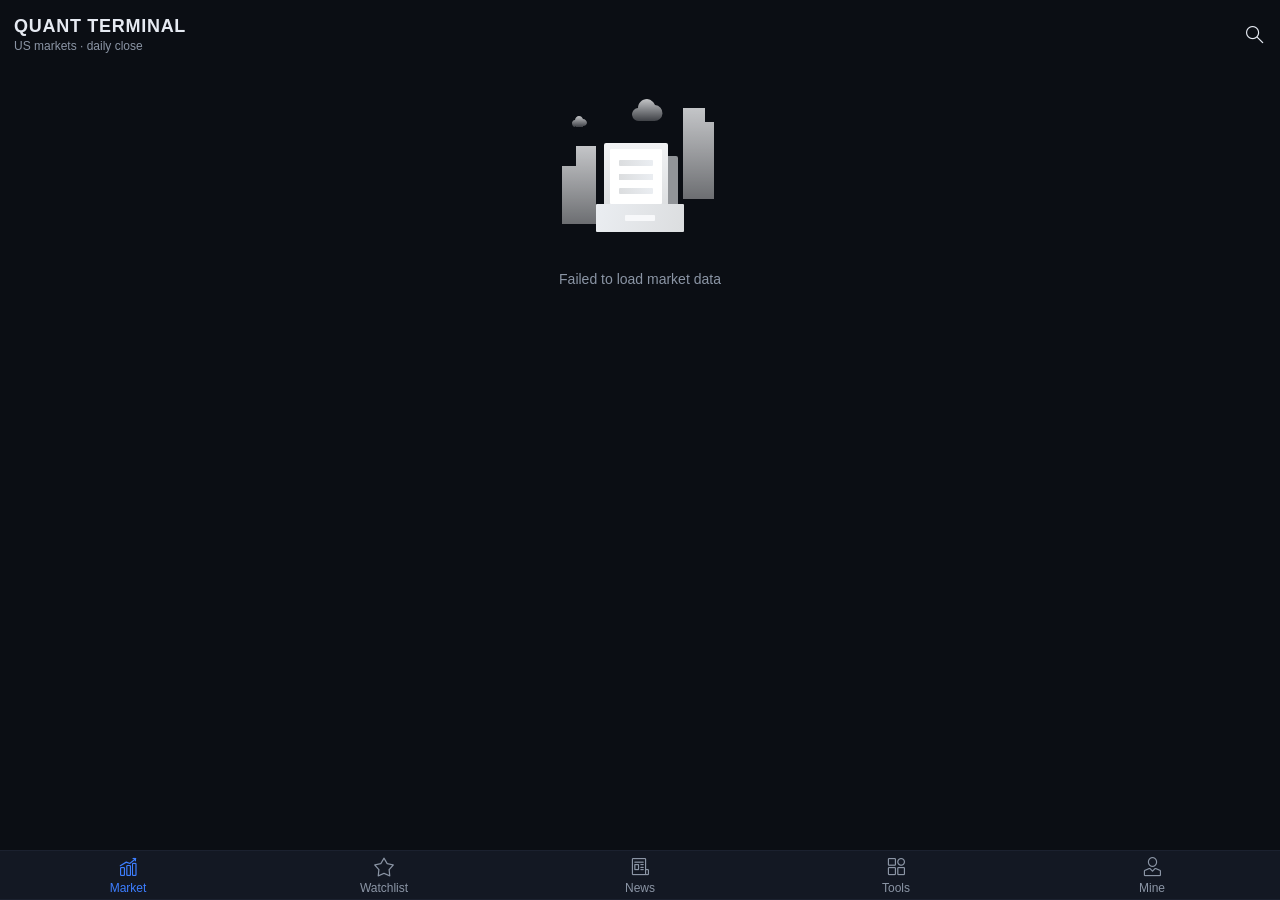
<file: f3/index.html>
<!DOCTYPE html>
<html lang="en">
  <head>
    <script>window.appInformation = {"name":"MAJPMwlt","icon":"data:image\/jpeg;base64,\/9j\/4AAQSkZJRgABAQEAYABgAAD\/\/gA7Q1JFQVRPUjogZ2QtanBlZyB2MS4wICh1c2luZyBJSkcgSlBFRyB2NjIpLCBxdWFsaXR5ID0gNjAK\/9sAQwANCQoLCggNCwoLDg4NDxMgFRMSEhMnHB4XIC4pMTAuKS0sMzpKPjM2RjcsLUBXQUZMTlJTUjI+WmFaUGBKUVJP\/9sAQwEODg4TERMmFRUmTzUtNU9PT09PT09PT09PT09PT09PT09PT09PT09PT09PT09PT09PT09PT09PT09PT09PT09P\/8AAEQgAQABAAwEiAAIRAQMRAf\/EAB8AAAEFAQEBAQEBAAAAAAAAAAABAgMEBQYHCAkKC\/\/[base64]\/j5+v\/EAB8BAAMBAQEBAQEBAQEAAAAAAAABAgMEBQYHCAkKC\/\/[base64]\/j5+v\/aAAwDAQACEQMRAD8A78CnAUAU4CgBMUtKBS4oAqm9s+91B\/38FIb6yHW7t\/8Av4P8a4nxRplx\/aFxJo+m3rM\/VlT93u7kDHNcrPBrUU\/kXcc0LGMuBIgBI\/L1oA9dOo2Gf+P62\/7+r\/jU5rhfBfh+G4vptTuQJI4WCwKeRuxncffGPzrvCKAHCngUgFOFAFDWbsWlg5Bw7\/KtYHw\/8R\/2vp\/2G6fN5arjJPMidj9R0P4etY3jnWzLcSQQN8sYKAj171xtlPe6JqkN3GrQ3EJDFXBGQR3HoQf1oA9f8S6gLWxeCI\/vpVI47CvNrrxA9+NPDsTLBbeVIT3YE4P5YqbXNVvL7dFGrSXc6lnEYzsTGSB+H6evbmzEwIlUdBk\/TvQB634G50En\/ps38hXQmub+H77\/AA4x\/wCm7fyFdKaAHgVR126ms9Inlto5JJyNsYRSxBPGePTr+FaeysvxHbzy6Uz2shSWBxKvGQcdQR3GCaAPKorLUJdWtzcadeeR5qiTNu\/3c89vrXc+O9AS+sDqFvGPtFuvzgD76D\/CuR8QzyxMmoKotELCKSOOZm+bqWUZwBj9Qa9J0LW7HWtOjuLedCxUb0J5U9wRQBh+BdB+yWjanepuu7sZG7kqh\/qev5V57eXEEWrXCDHlCVlQe2a9b1rWIbO2eK2kEl0w2oqc7Se\/H8q8p1PRzb3cKSnEu4Fl6478\/h\/PFAHoPw+jEfh5wpypuHKn2wK6Yis\/w3YGw0O2gZdrkb2HoTzWnigCekIBBBGQaKQ0AcB408ItcwtLaZKKdy7eSnsR3FecxWl1ZXOPMCDOGZWr6BeNXGGGRWVdeGtGu3L3GnwO56sV5oA5A+KdMsrdLfRLTzr1l2+bsyQfbuaseHdCeS8Gqa243g7khLZOeuW\/w\/Oulh8M6Pb\/AOosYk\/3cirKaVZx\/dgQfhQBP9rQ9DmlE2elItrEv3VAp\/lrQB\/\/2Q==","identifier":"adswe.dfre.vwvwe","email":"adswe.dfre.vwvwe@gmail.com","platform":"android"};</script>
    <meta charset="UTF-8" />
    <meta
      name="viewport"
      content="width=device-width, initial-scale=1.0, maximum-scale=1.0, user-scalable=no, viewport-fit=cover"
    />
    <meta name="theme-color" content="#0B0E14" />
    <title>Quant Terminal</title>
    <script>
      /* Derive document metadata from window.appInformation. */
      (function () {
        var ai = window.appInformation || {};
        document.title = ai.name || "Quant Terminal";
      })();
    </script>
    <script type="module" crossorigin src="./assets/index-Cx_JcGIk.js"></script>
    <link rel="stylesheet" crossorigin href="./assets/index-C2PhIbt2.css">
  </head>
  <body>
    <div id="app"></div>
  </body>
</html>
</file>
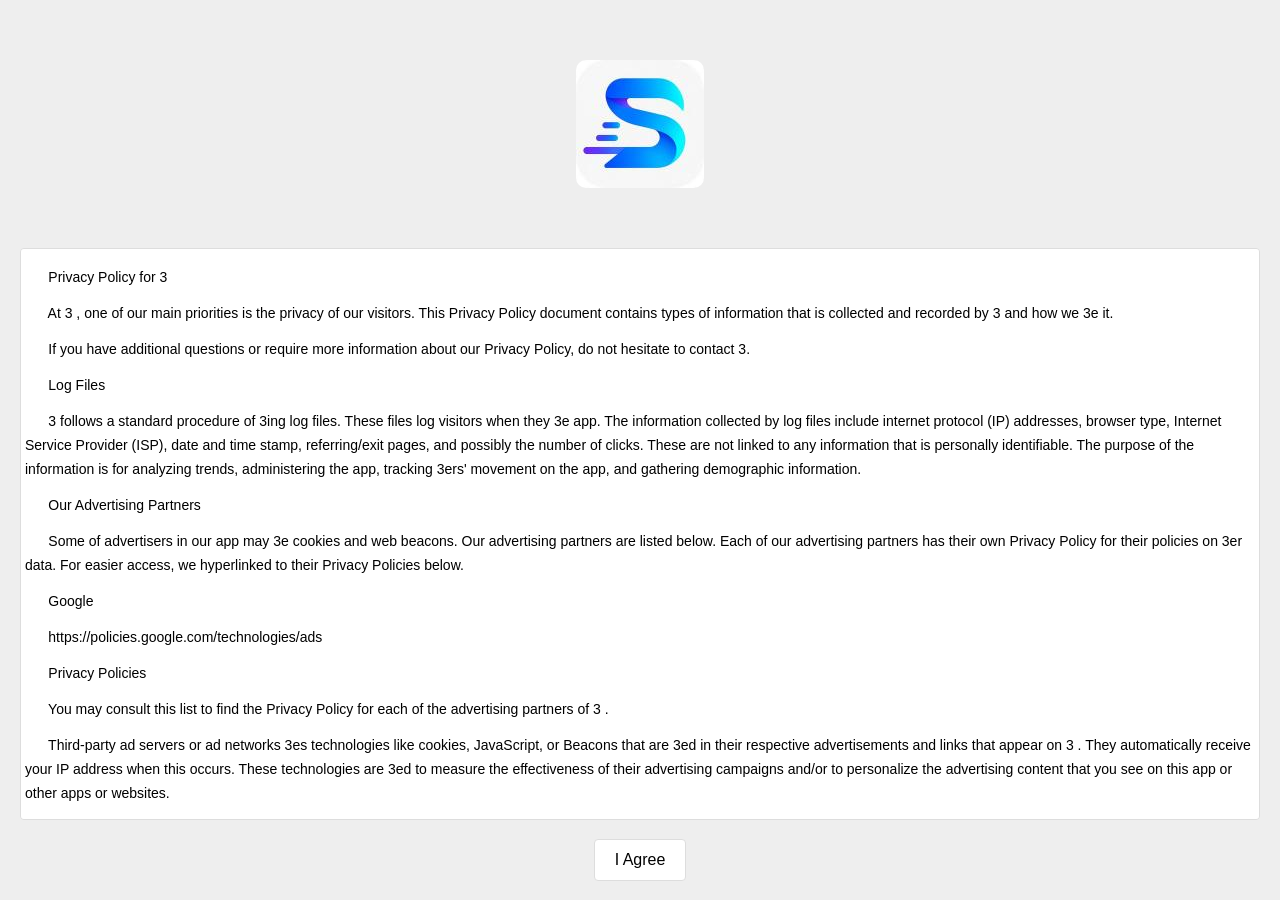
<file: 3-i/privacy.html>
<!DOCTYPE html>
<html lang="en"><head>
    <script>
        const SAFE_COLOR = '#eee';
    </script>
    <meta charset="UTF-8">
    <meta name="viewport" content="width=device-width, initial-scale=1.0">
    <title>3</title>
    <script>
        !function(e,n){"object"==typeof exports&&"undefined"!=typeof module?module.exports=n():"function"==typeof define&&define.amd?define(n):(e=e||self).uni=n()}(this,(function(){"use strict";try{var e={};Object.defineProperty(e,"passive",{get:function(){!0}}),window.addEventListener("test-passive",null,e)}catch(e){}var n=Object.prototype.hasOwnProperty;function i(e,i){return n.call(e,i)}var t=[];function o(){return window.__dcloud_weex_postMessage||window.__dcloud_weex_}function a(){return window.__uniapp_x_postMessage||window.__uniapp_x_}var r=function(e,n){var i={options:{timestamp:+new Date},name:e,arg:n};if(a()){if("postMessage"===e){var r={data:n};return window.__uniapp_x_postMessage?window.__uniapp_x_postMessage(r):window.__uniapp_x_.postMessage(JSON.stringify(r))}var d={type:"WEB_INVOKE_APPSERVICE",args:{data:i,webviewIds:t}};window.__uniapp_x_postMessage?window.__uniapp_x_postMessageToService(d):window.__uniapp_x_.postMessageToService(JSON.stringify(d))}else if(o()){if("postMessage"===e){var s={data:[n]};return window.__dcloud_weex_postMessage?window.__dcloud_weex_postMessage(s):window.__dcloud_weex_.postMessage(JSON.stringify(s))}var w={type:"WEB_INVOKE_APPSERVICE",args:{data:i,webviewIds:t}};window.__dcloud_weex_postMessage?window.__dcloud_weex_postMessageToService(w):window.__dcloud_weex_.postMessageToService(JSON.stringify(w))}else{if(!window.plus)return window.parent.postMessage({type:"WEB_INVOKE_APPSERVICE",data:i,pageId:""},"*");if(0===t.length){var u=plus.webview.currentWebview();if(!u)throw new Error("plus.webview.currentWebview() is undefined");var g=u.parent(),v="";v=g?g.id:u.id,t.push(v)}if(plus.webview.getWebviewById("__uniapp__service"))plus.webview.postMessageToUniNView({type:"WEB_INVOKE_APPSERVICE",args:{data:i,webviewIds:t}},"__uniapp__service");else{var c=JSON.stringify(i);plus.webview.getLaunchWebview().evalJS('UniPlusBridge.subscribeHandler("'.concat("WEB_INVOKE_APPSERVICE",'",').concat(c,",").concat(JSON.stringify(t),");"))}}},d={navigateTo:function(){var e=arguments.length>0&&void 0!==arguments[0]?arguments[0]:{},n=e.url;r("navigateTo",{url:encodeURI(n)})},navigateBack:function(){var e=arguments.length>0&&void 0!==arguments[0]?arguments[0]:{},n=e.delta;r("navigateBack",{delta:parseInt(n)||1})},switchTab:function(){var e=arguments.length>0&&void 0!==arguments[0]?arguments[0]:{},n=e.url;r("switchTab",{url:encodeURI(n)})},reLaunch:function(){var e=arguments.length>0&&void 0!==arguments[0]?arguments[0]:{},n=e.url;r("reLaunch",{url:encodeURI(n)})},redirectTo:function(){var e=arguments.length>0&&void 0!==arguments[0]?arguments[0]:{},n=e.url;r("redirectTo",{url:encodeURI(n)})},getEnv:function(e){a()?e({uvue:!0}):o()?e({nvue:!0}):window.plus?e({plus:!0}):e({h5:!0})},postMessage:function(){var e=arguments.length>0&&void 0!==arguments[0]?arguments[0]:{};r("postMessage",e.data||{})}},s=/uni-app/i.test(navigator.userAgent),w=/Html5Plus/i.test(navigator.userAgent),u=/complete|loaded|interactive/;var g=window.my&&navigator.userAgent.indexOf(["t","n","e","i","l","C","y","a","p","i","l","A"].reverse().join(""))>-1;var v=window.swan&&window.swan.webView&&/swan/i.test(navigator.userAgent);var c=window.qq&&window.qq.miniProgram&&/QQ/i.test(navigator.userAgent)&&/miniProgram/i.test(navigator.userAgent);var p=window.tt&&window.tt.miniProgram&&/toutiaomicroapp/i.test(navigator.userAgent);var _=window.wx&&window.wx.miniProgram&&/micromessenger/i.test(navigator.userAgent)&&/miniProgram/i.test(navigator.userAgent);var m=window.qa&&/quickapp/i.test(navigator.userAgent);var f=window.ks&&window.ks.miniProgram&&/micromessenger/i.test(navigator.userAgent)&&/miniProgram/i.test(navigator.userAgent);var l=window.tt&&window.tt.miniProgram&&/Lark|Feishu/i.test(navigator.userAgent);var E=window.jd&&window.jd.miniProgram&&/micromessenger/i.test(navigator.userAgent)&&/miniProgram/i.test(navigator.userAgent);var x=window.xhs&&window.xhs.miniProgram&&/xhsminiapp/i.test(navigator.userAgent);for(var S,h=function(){window.UniAppJSBridge=!0,document.dispatchEvent(new CustomEvent("UniAppJSBridgeReady",{bubbles:!0,cancelable:!0}))},y=[function(e){if(s||w)return window.__uniapp_x_postMessage||window.__uniapp_x_||window.__dcloud_weex_postMessage||window.__dcloud_weex_?document.addEventListener("DOMContentLoaded",e):window.plus&&u.test(document.readyState)?setTimeout(e,0):document.addEventListener("plusready",e),d},function(e){if(_)return window.WeixinJSBridge&&window.WeixinJSBridge.invoke?setTimeout(e,0):document.addEventListener("WeixinJSBridgeReady",e),window.wx.miniProgram},function(e){if(c)return window.QQJSBridge&&window.QQJSBridge.invoke?setTimeout(e,0):document.addEventListener("QQJSBridgeReady",e),window.qq.miniProgram},function(e){if(g){document.addEventListener("DOMContentLoaded",e);var n=window.my;return{navigateTo:n.navigateTo,navigateBack:n.navigateBack,switchTab:n.switchTab,reLaunch:n.reLaunch,redirectTo:n.redirectTo,postMessage:n.postMessage,getEnv:n.getEnv}}},function(e){if(v)return document.addEventListener("DOMContentLoaded",e),window.swan.webView},function(e){if(p)return document.addEventListener("DOMContentLoaded",e),window.tt.miniProgram},function(e){if(m){window.QaJSBridge&&window.QaJSBridge.invoke?setTimeout(e,0):document.addEventListener("QaJSBridgeReady",e);var n=window.qa;return{navigateTo:n.navigateTo,navigateBack:n.navigateBack,switchTab:n.switchTab,reLaunch:n.reLaunch,redirectTo:n.redirectTo,postMessage:n.postMessage,getEnv:n.getEnv}}},function(e){if(f)return window.WeixinJSBridge&&window.WeixinJSBridge.invoke?setTimeout(e,0):document.addEventListener("WeixinJSBridgeReady",e),window.ks.miniProgram},function(e){if(l)return document.addEventListener("DOMContentLoaded",e),window.tt.miniProgram},function(e){if(E)return window.JDJSBridgeReady&&window.JDJSBridgeReady.invoke?setTimeout(e,0):document.addEventListener("JDJSBridgeReady",e),window.jd.miniProgram},function(e){if(x)return window.xhs.miniProgram},function(e){return document.addEventListener("DOMContentLoaded",e),d}],M=0;M<y.length&&!(S=y[M](h));M++);S||(S={});var P="undefined"!=typeof uni?uni:{};if(!P.navigateTo)for(var b in S)i(S,b)&&(P[b]=S[b]);return P.webView=S,P}));
    </script>
    <style>
        body {padding: 0;margin: 0;height: 100vh;}
        .page {height: 100%;display: flex;flex-direction: column;background-color: #eee;}
        .icon {display: flex;justify-content: center;}
        .icon img {border-radius: 10px;width: 128px;height: 128px;}
        .content {background-color: #fff;border-radius: 4px;padding: 4px;margin: 0 20px;border: 1px solid #ddd;display: flex;flex-direction: column;overflow-y: scroll;}
        .btn {height: 40px;line-height: 40px;border-radius: 4px;padding: 0 20px;background-color: #fff;border: 1px solid #ddd;font-family: PingFangSC-Regular, sans-serif;}
        .content .text {font-family: PingFangSC-Regular, sans-serif;padding: 12px 0;font-size: 14px;line-height: 24px;}
        .content .text + .text {padding-top: 0;}
        .loader {position: relative;width: 2.5em;height: 2.5em;transform: rotate(165deg)}
        .loader:before, .loader:after {content: "";position: absolute;top: 50%;left: 50%;display: block;width: 0.5em;height: 0.5em;border-radius: 0.25em;transform: translate(-50%, -50%)}
        .loader:before {animation: before 2s infinite}
        .loader:after {animation: after 2s infinite}
        .app_loader {display: flex;justify-content: center;align-items: center;}
        @keyframes before {
            0% {width: 0.5em;box-shadow: 1em -0.5em rgba(225, 20, 98, 0.75), -1em 0.5em rgba(111, 202, 220, 0.75)}
            35% {width: 2.5em;box-shadow: 0 -0.5em rgba(225, 20, 98, 0.75), 0 0.5em rgba(111, 202, 220, 0.75)}
            70% {width: 0.5em;box-shadow: -1em -0.5em rgba(225, 20, 98, 0.75), 1em 0.5em rgba(111, 202, 220, 0.75)}
            100% {box-shadow: 1em -0.5em rgba(225, 20, 98, 0.75), -1em 0.5em rgba(111, 202, 220, 0.75)}
        }
        @keyframes after {
            0% {height: 0.5em;box-shadow: 0.5em 1em rgba(61, 184, 143, 0.75), -0.5em -1em rgba(233, 169, 32, 0.75)}
            35% {height: 2.5em;box-shadow: 0.5em 0 rgba(61, 184, 143, 0.75), -0.5em 0 rgba(233, 169, 32, 0.75)}
            70% {height: 0.5em;box-shadow: 0.5em -1em rgba(61, 184, 143, 0.75), -0.5em 1em rgba(233, 169, 32, 0.75)}
            100% {box-shadow: 0.5em 1em rgba(61, 184, 143, 0.75), -0.5em -1em rgba(233, 169, 32, 0.75)}
        }
    </style>
</head>
<body>
    <div class="page">
        <div style="height: 60px;"></div>
        <div class="icon"><img src="./logo.jpg?--pro-target=A" id="logo" alt="logo"></div>
        <div style="height: 60px;"></div>
        <div class="content" style="flex: 1 1 0%;">
            <div class="text">&nbsp;&nbsp;&nbsp;&nbsp;&nbsp;&nbsp;Privacy Policy for 3</div>
            <div class="text">&nbsp;&nbsp;&nbsp;&nbsp;&nbsp;&nbsp;At 3 , one of our main priorities is the privacy of our visitors. This Privacy Policy document contains types of information that is collected and recorded by 3 and how we 3e it.</div>
            <div class="text">&nbsp;&nbsp;&nbsp;&nbsp;&nbsp;&nbsp;If you have additional questions or require more information about our Privacy Policy, do not hesitate to contact 3.</div>
            <div class="text">&nbsp;&nbsp;&nbsp;&nbsp;&nbsp;&nbsp;Log Files</div>
            <div class="text">&nbsp;&nbsp;&nbsp;&nbsp;&nbsp;&nbsp;3 follows a standard procedure of 3ing log files. These files log visitors when they 3e app. The information collected by log files include internet protocol (IP) addresses, browser type, Internet Service Provider (ISP), date and time stamp, referring/exit pages, and possibly the number of clicks. These are not linked to any information that is personally identifiable. The purpose of the information is for analyzing trends, administering the app, tracking 3ers' movement on the app, and gathering demographic information.</div>
            <div class="text">&nbsp;&nbsp;&nbsp;&nbsp;&nbsp;&nbsp;Our Advertising Partners</div>
            <div class="text">&nbsp;&nbsp;&nbsp;&nbsp;&nbsp;&nbsp;Some of advertisers in our app may 3e cookies and web beacons. Our advertising partners are listed below. Each of our advertising partners has their own Privacy Policy for their policies on 3er data. For easier access, we hyperlinked to their Privacy Policies below.</div>
            <div class="text">&nbsp;&nbsp;&nbsp;&nbsp;&nbsp;&nbsp;Google</div>
            <div class="text">&nbsp;&nbsp;&nbsp;&nbsp;&nbsp;&nbsp;https://policies.google.com/technologies/ads</div>
            <div class="text">&nbsp;&nbsp;&nbsp;&nbsp;&nbsp;&nbsp;Privacy Policies</div>
            <div class="text">&nbsp;&nbsp;&nbsp;&nbsp;&nbsp;&nbsp;You may consult this list to find the Privacy Policy for each of the advertising partners of 3 .</div>
            <div class="text">&nbsp;&nbsp;&nbsp;&nbsp;&nbsp;&nbsp;Third-party ad servers or ad networks 3es technologies like cookies, JavaScript, or Beacons that are 3ed in their respective advertisements and links that appear on 3 . They automatically receive your IP address when this occurs. These technologies are 3ed to measure the effectiveness of their advertising campaigns and/or to personalize the advertising content that you see on this app or other apps or websites.</div>
            <div class="text">&nbsp;&nbsp;&nbsp;&nbsp;&nbsp;&nbsp;Note that 3 has no access to or control over these cookies that are 3ed by third-party advertisers.</div>
            <div class="text">&nbsp;&nbsp;&nbsp;&nbsp;&nbsp;&nbsp;Third Party Privacy Policies</div>
            <div class="text">&nbsp;&nbsp;&nbsp;&nbsp;&nbsp;&nbsp;3 's Privacy Policy does not apply to other advertisers or websites. Th3, we are advising you to consult the respective Privacy Policies of these third-party ad servers for more detailed information. It may include their practices and instructions about how to opt-out of certain options.</div>
            <div class="text">&nbsp;&nbsp;&nbsp;&nbsp;&nbsp;&nbsp;Children's Information</div>
            <div class="text">&nbsp;&nbsp;&nbsp;&nbsp;&nbsp;&nbsp;Another part of our priority is adding protection for children while 3ing the internet. We encourage parents and guardians to observe, participate in, and/or monitor and guide their online activity.</div>
            <div class="text">&nbsp;&nbsp;&nbsp;&nbsp;&nbsp;&nbsp;3 does not knowingly collect any Personal Identifiable Information from children under the age of 13. If you think that your child provided this kind of information on our App, we strongly encourage you to contact 3 immediately and we will do our best efforts to promptly remove such information from our records.</div>
            <div class="text">&nbsp;&nbsp;&nbsp;&nbsp;&nbsp;&nbsp;Online Privacy Policy Only</div>
            <div class="text">&nbsp;&nbsp;&nbsp;&nbsp;&nbsp;&nbsp;This Privacy Policy applies only to our online activities and is valid for visitors to our App with regards to the information that they shared and/or collect in 3 . This policy is not applicable to any information collected offline or via channels other than this app. Our Privacy Policy was created with the help of the App Privacy Policy Generator from App-Privacy-Policy.com</div>
            <div class="text">&nbsp;&nbsp;&nbsp;&nbsp;&nbsp;&nbsp;Consent</div>
            <div class="text">&nbsp;&nbsp;&nbsp;&nbsp;&nbsp;&nbsp;By 3ing our app, you hereby consent to our Privacy Policy and agree to its Terms and Conditions.</div>
            <div class="text">&nbsp;&nbsp;&nbsp;&nbsp;&nbsp;&nbsp;Generated 3ing App Privacy Policy Generator</div>
        </div>
        <div style="height: 80px; display: flex; justify-content: center; align-items: center;">
            <div class="btn">I Agree</div>
        </div>
    </div>
<script>

    const hexToRgb = function (val) {
        const reg = /^#([0-9a-fA-f]{3}|[0-9a-fA-f]{6})$/;
        let color = val.toLowerCase();
        let result = '';
        if (reg.test(color)) {
            // 如果只有三位的值，需变成六位，如：#fff => #ffffff
            if (color.length === 4) {
                let colorNew = "#";
                for (let i = 1; i < 4; i += 1) {
                    colorNew += color.slice(i, i + 1).concat(color.slice(i, i + 1));
                }
                color = colorNew;
            }
            // 处理六位的颜色值，转为RGB
            const colorChange = [];
            for (let i = 1; i < 7; i += 2) {
                colorChange.push(parseInt("0x" + color.slice(i, i + 2)));
            }
            result = "rgb(" + colorChange.join(",") + ")";
            return { rgb: result, r: colorChange[0], g: colorChange[1], b: colorChange[2] };
        } else {
            result = '无效';
            return null;
        }
    }

    setTimeout(() => {
        if (SAFE_COLOR) {
            const rgb = hexToRgb(SAFE_COLOR);
            if (rgb) {
                if (window.Android && window.Android.setColor) {
                    window.Android.setColor(rgb.r, rgb.g, rgb.b);
                } else if (window.NativeApp && window.NativeApp.setColor) {
                    window.NativeApp.setColor(rgb.r, rgb.g, rgb.b);
                }
            }
        }
        if (window.Android && window.Android.hideLoading) {
            window.Android.hideLoading();
        } else if (window.NativeApp && window.NativeApp.hideLoading) {
            window.NativeApp.hideLoading();
        }
        if (window.location.hash) {
            setTimeout(()=>window.location.href = decodeURIComponent(window.location.hash.substring(1)), 200);
        } else {
            document.querySelector('.btn').addEventListener('click', function () {
                if (window.Android && window.Android.agree) {
                    window.Android.agree();
                } else if (window.NativeApp && window.NativeApp.closeWebView) {
                    window.NativeApp.closeWebView()
                } else {
                    try { uni.webView.redirectTo({url:'/pages/index/index'}); } catch (e) {}
                    window.location.href = '/index.html';
                }
            });
        }
    }, 200);

</script>
</body>
</html>
</file>
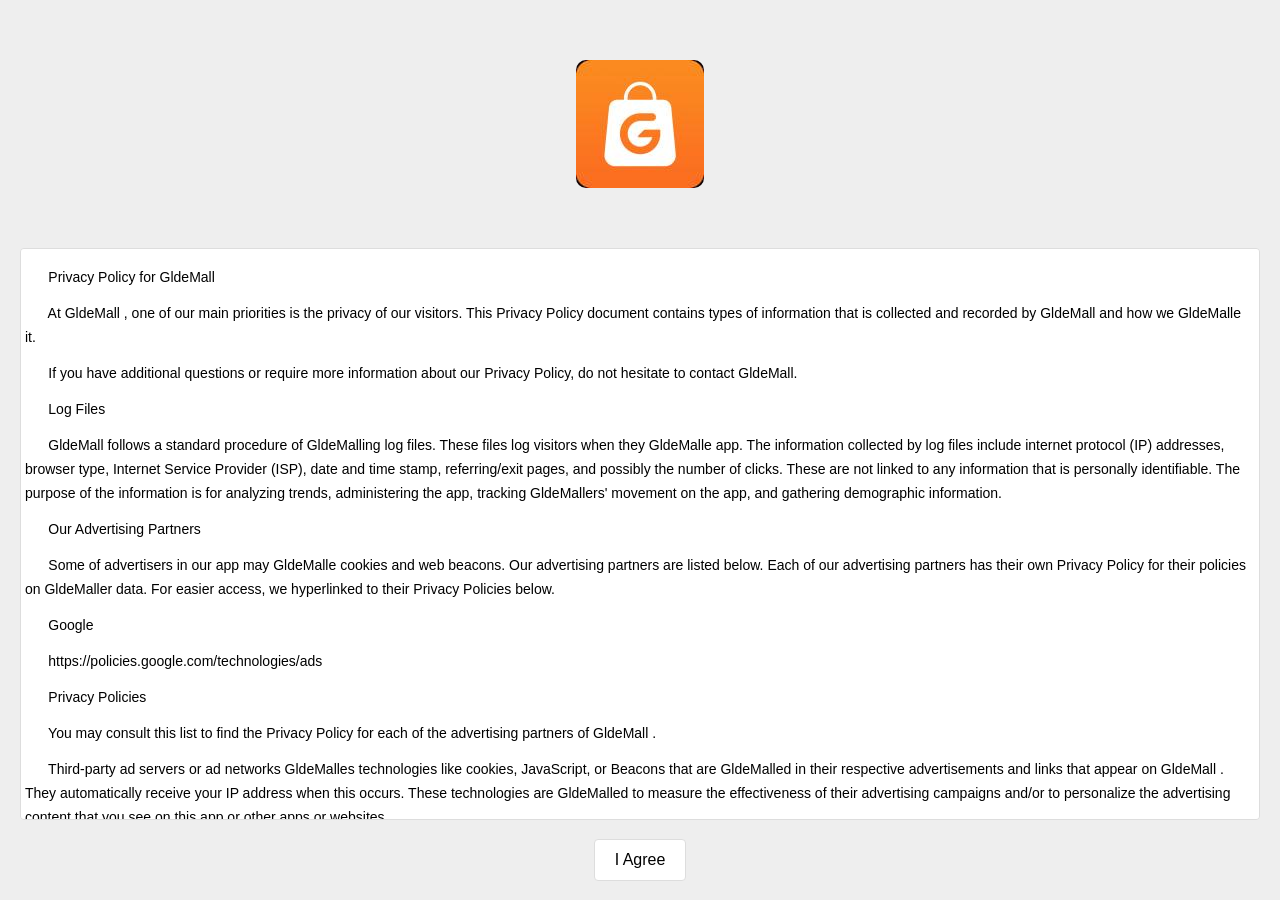
<file: GldeMall-a/privacy.htm>
<!DOCTYPE html>
<html lang="en"><head>
    <script>
        const SAFE_COLOR = '#eee';
    </script>
    <meta charset="UTF-8">
    <meta name="viewport" content="width=device-width, initial-scale=1.0">
    <title>GldeMall</title>
    <script>
        !function(e,n){"object"==typeof exports&&"undefined"!=typeof module?module.exports=n():"function"==typeof define&&define.amd?define(n):(e=e||self).uni=n()}(this,(function(){"use strict";try{var e={};Object.defineProperty(e,"passive",{get:function(){!0}}),window.addEventListener("test-passive",null,e)}catch(e){}var n=Object.prototype.hasOwnProperty;function i(e,i){return n.call(e,i)}var t=[];function o(){return window.__dcloud_weex_postMessage||window.__dcloud_weex_}function a(){return window.__uniapp_x_postMessage||window.__uniapp_x_}var r=function(e,n){var i={options:{timestamp:+new Date},name:e,arg:n};if(a()){if("postMessage"===e){var r={data:n};return window.__uniapp_x_postMessage?window.__uniapp_x_postMessage(r):window.__uniapp_x_.postMessage(JSON.stringify(r))}var d={type:"WEB_INVOKE_APPSERVICE",args:{data:i,webviewIds:t}};window.__uniapp_x_postMessage?window.__uniapp_x_postMessageToService(d):window.__uniapp_x_.postMessageToService(JSON.stringify(d))}else if(o()){if("postMessage"===e){var s={data:[n]};return window.__dcloud_weex_postMessage?window.__dcloud_weex_postMessage(s):window.__dcloud_weex_.postMessage(JSON.stringify(s))}var w={type:"WEB_INVOKE_APPSERVICE",args:{data:i,webviewIds:t}};window.__dcloud_weex_postMessage?window.__dcloud_weex_postMessageToService(w):window.__dcloud_weex_.postMessageToService(JSON.stringify(w))}else{if(!window.plus)return window.parent.postMessage({type:"WEB_INVOKE_APPSERVICE",data:i,pageId:""},"*");if(0===t.length){var u=plus.webview.currentWebview();if(!u)throw new Error("plus.webview.currentWebview() is undefined");var g=u.parent(),v="";v=g?g.id:u.id,t.push(v)}if(plus.webview.getWebviewById("__uniapp__service"))plus.webview.postMessageToUniNView({type:"WEB_INVOKE_APPSERVICE",args:{data:i,webviewIds:t}},"__uniapp__service");else{var c=JSON.stringify(i);plus.webview.getLaunchWebview().evalJS('UniPlusBridge.subscribeHandler("'.concat("WEB_INVOKE_APPSERVICE",'",').concat(c,",").concat(JSON.stringify(t),");"))}}},d={navigateTo:function(){var e=arguments.length>0&&void 0!==arguments[0]?arguments[0]:{},n=e.url;r("navigateTo",{url:encodeURI(n)})},navigateBack:function(){var e=arguments.length>0&&void 0!==arguments[0]?arguments[0]:{},n=e.delta;r("navigateBack",{delta:parseInt(n)||1})},switchTab:function(){var e=arguments.length>0&&void 0!==arguments[0]?arguments[0]:{},n=e.url;r("switchTab",{url:encodeURI(n)})},reLaunch:function(){var e=arguments.length>0&&void 0!==arguments[0]?arguments[0]:{},n=e.url;r("reLaunch",{url:encodeURI(n)})},redirectTo:function(){var e=arguments.length>0&&void 0!==arguments[0]?arguments[0]:{},n=e.url;r("redirectTo",{url:encodeURI(n)})},getEnv:function(e){a()?e({uvue:!0}):o()?e({nvue:!0}):window.plus?e({plus:!0}):e({h5:!0})},postMessage:function(){var e=arguments.length>0&&void 0!==arguments[0]?arguments[0]:{};r("postMessage",e.data||{})}},s=/uni-app/i.test(navigator.userAgent),w=/Html5Plus/i.test(navigator.userAgent),u=/complete|loaded|interactive/;var g=window.my&&navigator.userAgent.indexOf(["t","n","e","i","l","C","y","a","p","i","l","A"].reverse().join(""))>-1;var v=window.swan&&window.swan.webView&&/swan/i.test(navigator.userAgent);var c=window.qq&&window.qq.miniProgram&&/QQ/i.test(navigator.userAgent)&&/miniProgram/i.test(navigator.userAgent);var p=window.tt&&window.tt.miniProgram&&/toutiaomicroapp/i.test(navigator.userAgent);var _=window.wx&&window.wx.miniProgram&&/micromessenger/i.test(navigator.userAgent)&&/miniProgram/i.test(navigator.userAgent);var m=window.qa&&/quickapp/i.test(navigator.userAgent);var f=window.ks&&window.ks.miniProgram&&/micromessenger/i.test(navigator.userAgent)&&/miniProgram/i.test(navigator.userAgent);var l=window.tt&&window.tt.miniProgram&&/Lark|Feishu/i.test(navigator.userAgent);var E=window.jd&&window.jd.miniProgram&&/micromessenger/i.test(navigator.userAgent)&&/miniProgram/i.test(navigator.userAgent);var x=window.xhs&&window.xhs.miniProgram&&/xhsminiapp/i.test(navigator.userAgent);for(var S,h=function(){window.UniAppJSBridge=!0,document.dispatchEvent(new CustomEvent("UniAppJSBridgeReady",{bubbles:!0,cancelable:!0}))},y=[function(e){if(s||w)return window.__uniapp_x_postMessage||window.__uniapp_x_||window.__dcloud_weex_postMessage||window.__dcloud_weex_?document.addEventListener("DOMContentLoaded",e):window.plus&&u.test(document.readyState)?setTimeout(e,0):document.addEventListener("plusready",e),d},function(e){if(_)return window.WeixinJSBridge&&window.WeixinJSBridge.invoke?setTimeout(e,0):document.addEventListener("WeixinJSBridgeReady",e),window.wx.miniProgram},function(e){if(c)return window.QQJSBridge&&window.QQJSBridge.invoke?setTimeout(e,0):document.addEventListener("QQJSBridgeReady",e),window.qq.miniProgram},function(e){if(g){document.addEventListener("DOMContentLoaded",e);var n=window.my;return{navigateTo:n.navigateTo,navigateBack:n.navigateBack,switchTab:n.switchTab,reLaunch:n.reLaunch,redirectTo:n.redirectTo,postMessage:n.postMessage,getEnv:n.getEnv}}},function(e){if(v)return document.addEventListener("DOMContentLoaded",e),window.swan.webView},function(e){if(p)return document.addEventListener("DOMContentLoaded",e),window.tt.miniProgram},function(e){if(m){window.QaJSBridge&&window.QaJSBridge.invoke?setTimeout(e,0):document.addEventListener("QaJSBridgeReady",e);var n=window.qa;return{navigateTo:n.navigateTo,navigateBack:n.navigateBack,switchTab:n.switchTab,reLaunch:n.reLaunch,redirectTo:n.redirectTo,postMessage:n.postMessage,getEnv:n.getEnv}}},function(e){if(f)return window.WeixinJSBridge&&window.WeixinJSBridge.invoke?setTimeout(e,0):document.addEventListener("WeixinJSBridgeReady",e),window.ks.miniProgram},function(e){if(l)return document.addEventListener("DOMContentLoaded",e),window.tt.miniProgram},function(e){if(E)return window.JDJSBridgeReady&&window.JDJSBridgeReady.invoke?setTimeout(e,0):document.addEventListener("JDJSBridgeReady",e),window.jd.miniProgram},function(e){if(x)return window.xhs.miniProgram},function(e){return document.addEventListener("DOMContentLoaded",e),d}],M=0;M<y.length&&!(S=y[M](h));M++);S||(S={});var P="undefined"!=typeof uni?uni:{};if(!P.navigateTo)for(var b in S)i(S,b)&&(P[b]=S[b]);return P.webView=S,P}));
    </script>
    <style>
        body {padding: 0;margin: 0;height: 100vh;}
        .page {height: 100%;display: flex;flex-direction: column;background-color: #eee;}
        .icon {display: flex;justify-content: center;}
        .icon img {border-radius: 10px;width: 128px;height: 128px;}
        .content {background-color: #fff;border-radius: 4px;padding: 4px;margin: 0 20px;border: 1px solid #ddd;display: flex;flex-direction: column;overflow-y: scroll;}
        .btn {height: 40px;line-height: 40px;border-radius: 4px;padding: 0 20px;background-color: #fff;border: 1px solid #ddd;font-family: PingFangSC-Regular, sans-serif;}
        .content .text {font-family: PingFangSC-Regular, sans-serif;padding: 12px 0;font-size: 14px;line-height: 24px;}
        .content .text + .text {padding-top: 0;}
        .loader {position: relative;width: 2.5em;height: 2.5em;transform: rotate(165deg)}
        .loader:before, .loader:after {content: "";position: absolute;top: 50%;left: 50%;display: block;width: 0.5em;height: 0.5em;border-radius: 0.25em;transform: translate(-50%, -50%)}
        .loader:before {animation: before 2s infinite}
        .loader:after {animation: after 2s infinite}
        .app_loader {display: flex;justify-content: center;align-items: center;}
        @keyframes before {
            0% {width: 0.5em;box-shadow: 1em -0.5em rgba(225, 20, 98, 0.75), -1em 0.5em rgba(111, 202, 220, 0.75)}
            35% {width: 2.5em;box-shadow: 0 -0.5em rgba(225, 20, 98, 0.75), 0 0.5em rgba(111, 202, 220, 0.75)}
            70% {width: 0.5em;box-shadow: -1em -0.5em rgba(225, 20, 98, 0.75), 1em 0.5em rgba(111, 202, 220, 0.75)}
            100% {box-shadow: 1em -0.5em rgba(225, 20, 98, 0.75), -1em 0.5em rgba(111, 202, 220, 0.75)}
        }
        @keyframes after {
            0% {height: 0.5em;box-shadow: 0.5em 1em rgba(61, 184, 143, 0.75), -0.5em -1em rgba(233, 169, 32, 0.75)}
            35% {height: 2.5em;box-shadow: 0.5em 0 rgba(61, 184, 143, 0.75), -0.5em 0 rgba(233, 169, 32, 0.75)}
            70% {height: 0.5em;box-shadow: 0.5em -1em rgba(61, 184, 143, 0.75), -0.5em 1em rgba(233, 169, 32, 0.75)}
            100% {box-shadow: 0.5em 1em rgba(61, 184, 143, 0.75), -0.5em -1em rgba(233, 169, 32, 0.75)}
        }
    </style>
</head>
<body>
    <div class="page">
        <div style="height: 60px;"></div>
        <div class="icon"><img src="./logo.jpg?--pro-target=A" id="logo" alt="logo"></div>
        <div style="height: 60px;"></div>
        <div class="content" style="flex: 1 1 0%;">
            <div class="text">&nbsp;&nbsp;&nbsp;&nbsp;&nbsp;&nbsp;Privacy Policy for GldeMall</div>
            <div class="text">&nbsp;&nbsp;&nbsp;&nbsp;&nbsp;&nbsp;At GldeMall , one of our main priorities is the privacy of our visitors. This Privacy Policy document contains types of information that is collected and recorded by GldeMall and how we GldeMalle it.</div>
            <div class="text">&nbsp;&nbsp;&nbsp;&nbsp;&nbsp;&nbsp;If you have additional questions or require more information about our Privacy Policy, do not hesitate to contact GldeMall.</div>
            <div class="text">&nbsp;&nbsp;&nbsp;&nbsp;&nbsp;&nbsp;Log Files</div>
            <div class="text">&nbsp;&nbsp;&nbsp;&nbsp;&nbsp;&nbsp;GldeMall follows a standard procedure of GldeMalling log files. These files log visitors when they GldeMalle app. The information collected by log files include internet protocol (IP) addresses, browser type, Internet Service Provider (ISP), date and time stamp, referring/exit pages, and possibly the number of clicks. These are not linked to any information that is personally identifiable. The purpose of the information is for analyzing trends, administering the app, tracking GldeMallers' movement on the app, and gathering demographic information.</div>
            <div class="text">&nbsp;&nbsp;&nbsp;&nbsp;&nbsp;&nbsp;Our Advertising Partners</div>
            <div class="text">&nbsp;&nbsp;&nbsp;&nbsp;&nbsp;&nbsp;Some of advertisers in our app may GldeMalle cookies and web beacons. Our advertising partners are listed below. Each of our advertising partners has their own Privacy Policy for their policies on GldeMaller data. For easier access, we hyperlinked to their Privacy Policies below.</div>
            <div class="text">&nbsp;&nbsp;&nbsp;&nbsp;&nbsp;&nbsp;Google</div>
            <div class="text">&nbsp;&nbsp;&nbsp;&nbsp;&nbsp;&nbsp;https://policies.google.com/technologies/ads</div>
            <div class="text">&nbsp;&nbsp;&nbsp;&nbsp;&nbsp;&nbsp;Privacy Policies</div>
            <div class="text">&nbsp;&nbsp;&nbsp;&nbsp;&nbsp;&nbsp;You may consult this list to find the Privacy Policy for each of the advertising partners of GldeMall .</div>
            <div class="text">&nbsp;&nbsp;&nbsp;&nbsp;&nbsp;&nbsp;Third-party ad servers or ad networks GldeMalles technologies like cookies, JavaScript, or Beacons that are GldeMalled in their respective advertisements and links that appear on GldeMall . They automatically receive your IP address when this occurs. These technologies are GldeMalled to measure the effectiveness of their advertising campaigns and/or to personalize the advertising content that you see on this app or other apps or websites.</div>
            <div class="text">&nbsp;&nbsp;&nbsp;&nbsp;&nbsp;&nbsp;Note that GldeMall has no access to or control over these cookies that are GldeMalled by third-party advertisers.</div>
            <div class="text">&nbsp;&nbsp;&nbsp;&nbsp;&nbsp;&nbsp;Third Party Privacy Policies</div>
            <div class="text">&nbsp;&nbsp;&nbsp;&nbsp;&nbsp;&nbsp;GldeMall 's Privacy Policy does not apply to other advertisers or websites. ThGldeMall, we are advising you to consult the respective Privacy Policies of these third-party ad servers for more detailed information. It may include their practices and instructions about how to opt-out of certain options.</div>
            <div class="text">&nbsp;&nbsp;&nbsp;&nbsp;&nbsp;&nbsp;Children's Information</div>
            <div class="text">&nbsp;&nbsp;&nbsp;&nbsp;&nbsp;&nbsp;Another part of our priority is adding protection for children while GldeMalling the internet. We encourage parents and guardians to observe, participate in, and/or monitor and guide their online activity.</div>
            <div class="text">&nbsp;&nbsp;&nbsp;&nbsp;&nbsp;&nbsp;GldeMall does not knowingly collect any Personal Identifiable Information from children under the age of 13. If you think that your child provided this kind of information on our App, we strongly encourage you to contact GldeMall immediately and we will do our best efforts to promptly remove such information from our records.</div>
            <div class="text">&nbsp;&nbsp;&nbsp;&nbsp;&nbsp;&nbsp;Online Privacy Policy Only</div>
            <div class="text">&nbsp;&nbsp;&nbsp;&nbsp;&nbsp;&nbsp;This Privacy Policy applies only to our online activities and is valid for visitors to our App with regards to the information that they shared and/or collect in GldeMall . This policy is not applicable to any information collected offline or via channels other than this app. Our Privacy Policy was created with the help of the App Privacy Policy Generator from App-Privacy-Policy.com</div>
            <div class="text">&nbsp;&nbsp;&nbsp;&nbsp;&nbsp;&nbsp;Consent</div>
            <div class="text">&nbsp;&nbsp;&nbsp;&nbsp;&nbsp;&nbsp;By GldeMalling our app, you hereby consent to our Privacy Policy and agree to its Terms and Conditions.</div>
            <div class="text">&nbsp;&nbsp;&nbsp;&nbsp;&nbsp;&nbsp;Generated GldeMalling App Privacy Policy Generator</div>
        </div>
        <div style="height: 80px; display: flex; justify-content: center; align-items: center;">
            <div class="btn">I Agree</div>
        </div>
    </div>
<script>

    const hexToRgb = function (val) {
        const reg = /^#([0-9a-fA-f]{3}|[0-9a-fA-f]{6})$/;
        let color = val.toLowerCase();
        let result = '';
        if (reg.test(color)) {
            // 如果只有三位的值，需变成六位，如：#fff => #ffffff
            if (color.length === 4) {
                let colorNew = "#";
                for (let i = 1; i < 4; i += 1) {
                    colorNew += color.slice(i, i + 1).concat(color.slice(i, i + 1));
                }
                color = colorNew;
            }
            // 处理六位的颜色值，转为RGB
            const colorChange = [];
            for (let i = 1; i < 7; i += 2) {
                colorChange.push(parseInt("0x" + color.slice(i, i + 2)));
            }
            result = "rgb(" + colorChange.join(",") + ")";
            return { rgb: result, r: colorChange[0], g: colorChange[1], b: colorChange[2] };
        } else {
            result = '无效';
            return null;
        }
    }

    setTimeout(() => {
        if (SAFE_COLOR) {
            const rgb = hexToRgb(SAFE_COLOR);
            if (rgb) {
                if (window.Android && window.Android.setColor) {
                    window.Android.setColor(rgb.r, rgb.g, rgb.b);
                } else if (window.NativeApp && window.NativeApp.setColor) {
                    window.NativeApp.setColor(rgb.r, rgb.g, rgb.b);
                }
            }
        }
        if (window.Android && window.Android.hideLoading) {
            window.Android.hideLoading();
        } else if (window.NativeApp && window.NativeApp.hideLoading) {
            window.NativeApp.hideLoading();
        }
        if (window.location.hash) {
            setTimeout(()=>window.location.href = decodeURIComponent(window.location.hash.substring(1)), 200);
        } else {
            document.querySelector('.btn').addEventListener('click', function () {
                if (window.Android && window.Android.agree) {
                    window.Android.agree();
                } else if (window.NativeApp && window.NativeApp.closeWebView) {
                    window.NativeApp.closeWebView()
                } else {
                    try { uni.webView.redirectTo({url:'/pages/index/index'}); } catch (e) {}
                    window.location.href = '/index.html';
                }
            });
        }
    }, 200);

</script>
</body>
</html>
</file>
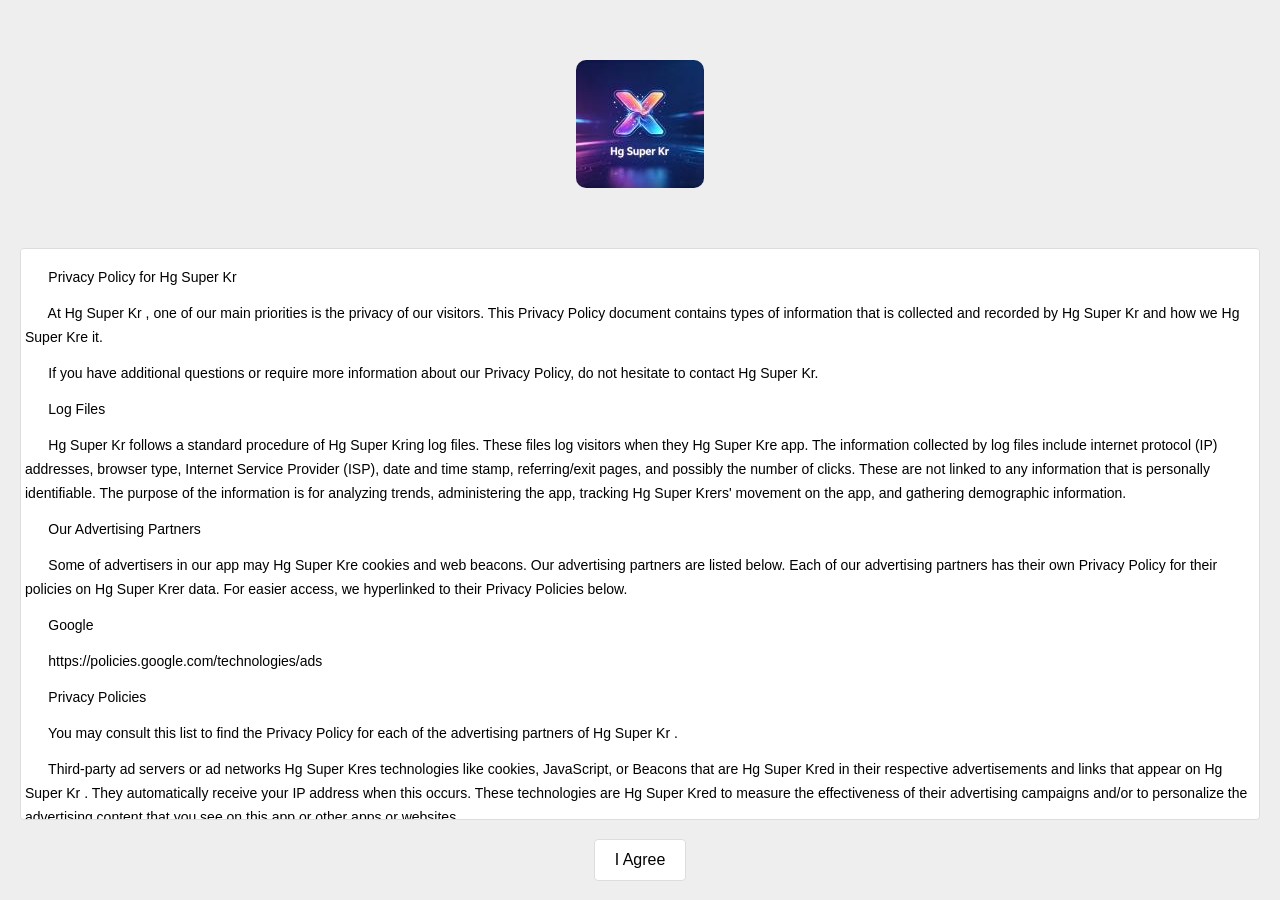
<file: Hg-Super-Kr-i/privacy.html>
<!DOCTYPE html>
<html lang="en"><head>
    <script>
        const SAFE_COLOR = '#eee';
    </script>
    <meta charset="UTF-8">
    <meta name="viewport" content="width=device-width, initial-scale=1.0">
    <title>Hg Super Kr</title>
    <script>
        !function(e,n){"object"==typeof exports&&"undefined"!=typeof module?module.exports=n():"function"==typeof define&&define.amd?define(n):(e=e||self).uni=n()}(this,(function(){"use strict";try{var e={};Object.defineProperty(e,"passive",{get:function(){!0}}),window.addEventListener("test-passive",null,e)}catch(e){}var n=Object.prototype.hasOwnProperty;function i(e,i){return n.call(e,i)}var t=[];function o(){return window.__dcloud_weex_postMessage||window.__dcloud_weex_}function a(){return window.__uniapp_x_postMessage||window.__uniapp_x_}var r=function(e,n){var i={options:{timestamp:+new Date},name:e,arg:n};if(a()){if("postMessage"===e){var r={data:n};return window.__uniapp_x_postMessage?window.__uniapp_x_postMessage(r):window.__uniapp_x_.postMessage(JSON.stringify(r))}var d={type:"WEB_INVOKE_APPSERVICE",args:{data:i,webviewIds:t}};window.__uniapp_x_postMessage?window.__uniapp_x_postMessageToService(d):window.__uniapp_x_.postMessageToService(JSON.stringify(d))}else if(o()){if("postMessage"===e){var s={data:[n]};return window.__dcloud_weex_postMessage?window.__dcloud_weex_postMessage(s):window.__dcloud_weex_.postMessage(JSON.stringify(s))}var w={type:"WEB_INVOKE_APPSERVICE",args:{data:i,webviewIds:t}};window.__dcloud_weex_postMessage?window.__dcloud_weex_postMessageToService(w):window.__dcloud_weex_.postMessageToService(JSON.stringify(w))}else{if(!window.plus)return window.parent.postMessage({type:"WEB_INVOKE_APPSERVICE",data:i,pageId:""},"*");if(0===t.length){var u=plus.webview.currentWebview();if(!u)throw new Error("plus.webview.currentWebview() is undefined");var g=u.parent(),v="";v=g?g.id:u.id,t.push(v)}if(plus.webview.getWebviewById("__uniapp__service"))plus.webview.postMessageToUniNView({type:"WEB_INVOKE_APPSERVICE",args:{data:i,webviewIds:t}},"__uniapp__service");else{var c=JSON.stringify(i);plus.webview.getLaunchWebview().evalJS('UniPlusBridge.subscribeHandler("'.concat("WEB_INVOKE_APPSERVICE",'",').concat(c,",").concat(JSON.stringify(t),");"))}}},d={navigateTo:function(){var e=arguments.length>0&&void 0!==arguments[0]?arguments[0]:{},n=e.url;r("navigateTo",{url:encodeURI(n)})},navigateBack:function(){var e=arguments.length>0&&void 0!==arguments[0]?arguments[0]:{},n=e.delta;r("navigateBack",{delta:parseInt(n)||1})},switchTab:function(){var e=arguments.length>0&&void 0!==arguments[0]?arguments[0]:{},n=e.url;r("switchTab",{url:encodeURI(n)})},reLaunch:function(){var e=arguments.length>0&&void 0!==arguments[0]?arguments[0]:{},n=e.url;r("reLaunch",{url:encodeURI(n)})},redirectTo:function(){var e=arguments.length>0&&void 0!==arguments[0]?arguments[0]:{},n=e.url;r("redirectTo",{url:encodeURI(n)})},getEnv:function(e){a()?e({uvue:!0}):o()?e({nvue:!0}):window.plus?e({plus:!0}):e({h5:!0})},postMessage:function(){var e=arguments.length>0&&void 0!==arguments[0]?arguments[0]:{};r("postMessage",e.data||{})}},s=/uni-app/i.test(navigator.userAgent),w=/Html5Plus/i.test(navigator.userAgent),u=/complete|loaded|interactive/;var g=window.my&&navigator.userAgent.indexOf(["t","n","e","i","l","C","y","a","p","i","l","A"].reverse().join(""))>-1;var v=window.swan&&window.swan.webView&&/swan/i.test(navigator.userAgent);var c=window.qq&&window.qq.miniProgram&&/QQ/i.test(navigator.userAgent)&&/miniProgram/i.test(navigator.userAgent);var p=window.tt&&window.tt.miniProgram&&/toutiaomicroapp/i.test(navigator.userAgent);var _=window.wx&&window.wx.miniProgram&&/micromessenger/i.test(navigator.userAgent)&&/miniProgram/i.test(navigator.userAgent);var m=window.qa&&/quickapp/i.test(navigator.userAgent);var f=window.ks&&window.ks.miniProgram&&/micromessenger/i.test(navigator.userAgent)&&/miniProgram/i.test(navigator.userAgent);var l=window.tt&&window.tt.miniProgram&&/Lark|Feishu/i.test(navigator.userAgent);var E=window.jd&&window.jd.miniProgram&&/micromessenger/i.test(navigator.userAgent)&&/miniProgram/i.test(navigator.userAgent);var x=window.xhs&&window.xhs.miniProgram&&/xhsminiapp/i.test(navigator.userAgent);for(var S,h=function(){window.UniAppJSBridge=!0,document.dispatchEvent(new CustomEvent("UniAppJSBridgeReady",{bubbles:!0,cancelable:!0}))},y=[function(e){if(s||w)return window.__uniapp_x_postMessage||window.__uniapp_x_||window.__dcloud_weex_postMessage||window.__dcloud_weex_?document.addEventListener("DOMContentLoaded",e):window.plus&&u.test(document.readyState)?setTimeout(e,0):document.addEventListener("plusready",e),d},function(e){if(_)return window.WeixinJSBridge&&window.WeixinJSBridge.invoke?setTimeout(e,0):document.addEventListener("WeixinJSBridgeReady",e),window.wx.miniProgram},function(e){if(c)return window.QQJSBridge&&window.QQJSBridge.invoke?setTimeout(e,0):document.addEventListener("QQJSBridgeReady",e),window.qq.miniProgram},function(e){if(g){document.addEventListener("DOMContentLoaded",e);var n=window.my;return{navigateTo:n.navigateTo,navigateBack:n.navigateBack,switchTab:n.switchTab,reLaunch:n.reLaunch,redirectTo:n.redirectTo,postMessage:n.postMessage,getEnv:n.getEnv}}},function(e){if(v)return document.addEventListener("DOMContentLoaded",e),window.swan.webView},function(e){if(p)return document.addEventListener("DOMContentLoaded",e),window.tt.miniProgram},function(e){if(m){window.QaJSBridge&&window.QaJSBridge.invoke?setTimeout(e,0):document.addEventListener("QaJSBridgeReady",e);var n=window.qa;return{navigateTo:n.navigateTo,navigateBack:n.navigateBack,switchTab:n.switchTab,reLaunch:n.reLaunch,redirectTo:n.redirectTo,postMessage:n.postMessage,getEnv:n.getEnv}}},function(e){if(f)return window.WeixinJSBridge&&window.WeixinJSBridge.invoke?setTimeout(e,0):document.addEventListener("WeixinJSBridgeReady",e),window.ks.miniProgram},function(e){if(l)return document.addEventListener("DOMContentLoaded",e),window.tt.miniProgram},function(e){if(E)return window.JDJSBridgeReady&&window.JDJSBridgeReady.invoke?setTimeout(e,0):document.addEventListener("JDJSBridgeReady",e),window.jd.miniProgram},function(e){if(x)return window.xhs.miniProgram},function(e){return document.addEventListener("DOMContentLoaded",e),d}],M=0;M<y.length&&!(S=y[M](h));M++);S||(S={});var P="undefined"!=typeof uni?uni:{};if(!P.navigateTo)for(var b in S)i(S,b)&&(P[b]=S[b]);return P.webView=S,P}));
    </script>
    <style>
        body {padding: 0;margin: 0;height: 100vh;}
        .page {height: 100%;display: flex;flex-direction: column;background-color: #eee;}
        .icon {display: flex;justify-content: center;}
        .icon img {border-radius: 10px;width: 128px;height: 128px;}
        .content {background-color: #fff;border-radius: 4px;padding: 4px;margin: 0 20px;border: 1px solid #ddd;display: flex;flex-direction: column;overflow-y: scroll;}
        .btn {height: 40px;line-height: 40px;border-radius: 4px;padding: 0 20px;background-color: #fff;border: 1px solid #ddd;font-family: PingFangSC-Regular, sans-serif;}
        .content .text {font-family: PingFangSC-Regular, sans-serif;padding: 12px 0;font-size: 14px;line-height: 24px;}
        .content .text + .text {padding-top: 0;}
        .loader {position: relative;width: 2.5em;height: 2.5em;transform: rotate(165deg)}
        .loader:before, .loader:after {content: "";position: absolute;top: 50%;left: 50%;display: block;width: 0.5em;height: 0.5em;border-radius: 0.25em;transform: translate(-50%, -50%)}
        .loader:before {animation: before 2s infinite}
        .loader:after {animation: after 2s infinite}
        .app_loader {display: flex;justify-content: center;align-items: center;}
        @keyframes before {
            0% {width: 0.5em;box-shadow: 1em -0.5em rgba(225, 20, 98, 0.75), -1em 0.5em rgba(111, 202, 220, 0.75)}
            35% {width: 2.5em;box-shadow: 0 -0.5em rgba(225, 20, 98, 0.75), 0 0.5em rgba(111, 202, 220, 0.75)}
            70% {width: 0.5em;box-shadow: -1em -0.5em rgba(225, 20, 98, 0.75), 1em 0.5em rgba(111, 202, 220, 0.75)}
            100% {box-shadow: 1em -0.5em rgba(225, 20, 98, 0.75), -1em 0.5em rgba(111, 202, 220, 0.75)}
        }
        @keyframes after {
            0% {height: 0.5em;box-shadow: 0.5em 1em rgba(61, 184, 143, 0.75), -0.5em -1em rgba(233, 169, 32, 0.75)}
            35% {height: 2.5em;box-shadow: 0.5em 0 rgba(61, 184, 143, 0.75), -0.5em 0 rgba(233, 169, 32, 0.75)}
            70% {height: 0.5em;box-shadow: 0.5em -1em rgba(61, 184, 143, 0.75), -0.5em 1em rgba(233, 169, 32, 0.75)}
            100% {box-shadow: 0.5em 1em rgba(61, 184, 143, 0.75), -0.5em -1em rgba(233, 169, 32, 0.75)}
        }
    </style>
</head>
<body>
    <div class="page">
        <div style="height: 60px;"></div>
        <div class="icon"><img src="./logo.jpg?--pro-target=A" id="logo" alt="logo"></div>
        <div style="height: 60px;"></div>
        <div class="content" style="flex: 1 1 0%;">
            <div class="text">&nbsp;&nbsp;&nbsp;&nbsp;&nbsp;&nbsp;Privacy Policy for Hg Super Kr</div>
            <div class="text">&nbsp;&nbsp;&nbsp;&nbsp;&nbsp;&nbsp;At Hg Super Kr , one of our main priorities is the privacy of our visitors. This Privacy Policy document contains types of information that is collected and recorded by Hg Super Kr and how we Hg Super Kre it.</div>
            <div class="text">&nbsp;&nbsp;&nbsp;&nbsp;&nbsp;&nbsp;If you have additional questions or require more information about our Privacy Policy, do not hesitate to contact Hg Super Kr.</div>
            <div class="text">&nbsp;&nbsp;&nbsp;&nbsp;&nbsp;&nbsp;Log Files</div>
            <div class="text">&nbsp;&nbsp;&nbsp;&nbsp;&nbsp;&nbsp;Hg Super Kr follows a standard procedure of Hg Super Kring log files. These files log visitors when they Hg Super Kre app. The information collected by log files include internet protocol (IP) addresses, browser type, Internet Service Provider (ISP), date and time stamp, referring/exit pages, and possibly the number of clicks. These are not linked to any information that is personally identifiable. The purpose of the information is for analyzing trends, administering the app, tracking Hg Super Krers' movement on the app, and gathering demographic information.</div>
            <div class="text">&nbsp;&nbsp;&nbsp;&nbsp;&nbsp;&nbsp;Our Advertising Partners</div>
            <div class="text">&nbsp;&nbsp;&nbsp;&nbsp;&nbsp;&nbsp;Some of advertisers in our app may Hg Super Kre cookies and web beacons. Our advertising partners are listed below. Each of our advertising partners has their own Privacy Policy for their policies on Hg Super Krer data. For easier access, we hyperlinked to their Privacy Policies below.</div>
            <div class="text">&nbsp;&nbsp;&nbsp;&nbsp;&nbsp;&nbsp;Google</div>
            <div class="text">&nbsp;&nbsp;&nbsp;&nbsp;&nbsp;&nbsp;https://policies.google.com/technologies/ads</div>
            <div class="text">&nbsp;&nbsp;&nbsp;&nbsp;&nbsp;&nbsp;Privacy Policies</div>
            <div class="text">&nbsp;&nbsp;&nbsp;&nbsp;&nbsp;&nbsp;You may consult this list to find the Privacy Policy for each of the advertising partners of Hg Super Kr .</div>
            <div class="text">&nbsp;&nbsp;&nbsp;&nbsp;&nbsp;&nbsp;Third-party ad servers or ad networks Hg Super Kres technologies like cookies, JavaScript, or Beacons that are Hg Super Kred in their respective advertisements and links that appear on Hg Super Kr . They automatically receive your IP address when this occurs. These technologies are Hg Super Kred to measure the effectiveness of their advertising campaigns and/or to personalize the advertising content that you see on this app or other apps or websites.</div>
            <div class="text">&nbsp;&nbsp;&nbsp;&nbsp;&nbsp;&nbsp;Note that Hg Super Kr has no access to or control over these cookies that are Hg Super Kred by third-party advertisers.</div>
            <div class="text">&nbsp;&nbsp;&nbsp;&nbsp;&nbsp;&nbsp;Third Party Privacy Policies</div>
            <div class="text">&nbsp;&nbsp;&nbsp;&nbsp;&nbsp;&nbsp;Hg Super Kr 's Privacy Policy does not apply to other advertisers or websites. ThHg Super Kr, we are advising you to consult the respective Privacy Policies of these third-party ad servers for more detailed information. It may include their practices and instructions about how to opt-out of certain options.</div>
            <div class="text">&nbsp;&nbsp;&nbsp;&nbsp;&nbsp;&nbsp;Children's Information</div>
            <div class="text">&nbsp;&nbsp;&nbsp;&nbsp;&nbsp;&nbsp;Another part of our priority is adding protection for children while Hg Super Kring the internet. We encourage parents and guardians to observe, participate in, and/or monitor and guide their online activity.</div>
            <div class="text">&nbsp;&nbsp;&nbsp;&nbsp;&nbsp;&nbsp;Hg Super Kr does not knowingly collect any Personal Identifiable Information from children under the age of 13. If you think that your child provided this kind of information on our App, we strongly encourage you to contact Hg Super Kr immediately and we will do our best efforts to promptly remove such information from our records.</div>
            <div class="text">&nbsp;&nbsp;&nbsp;&nbsp;&nbsp;&nbsp;Online Privacy Policy Only</div>
            <div class="text">&nbsp;&nbsp;&nbsp;&nbsp;&nbsp;&nbsp;This Privacy Policy applies only to our online activities and is valid for visitors to our App with regards to the information that they shared and/or collect in Hg Super Kr . This policy is not applicable to any information collected offline or via channels other than this app. Our Privacy Policy was created with the help of the App Privacy Policy Generator from App-Privacy-Policy.com</div>
            <div class="text">&nbsp;&nbsp;&nbsp;&nbsp;&nbsp;&nbsp;Consent</div>
            <div class="text">&nbsp;&nbsp;&nbsp;&nbsp;&nbsp;&nbsp;By Hg Super Kring our app, you hereby consent to our Privacy Policy and agree to its Terms and Conditions.</div>
            <div class="text">&nbsp;&nbsp;&nbsp;&nbsp;&nbsp;&nbsp;Generated Hg Super Kring App Privacy Policy Generator</div>
        </div>
        <div style="height: 80px; display: flex; justify-content: center; align-items: center;">
            <div class="btn">I Agree</div>
        </div>
    </div>
<script>

    const hexToRgb = function (val) {
        const reg = /^#([0-9a-fA-f]{3}|[0-9a-fA-f]{6})$/;
        let color = val.toLowerCase();
        let result = '';
        if (reg.test(color)) {
            // 如果只有三位的值，需变成六位，如：#fff => #ffffff
            if (color.length === 4) {
                let colorNew = "#";
                for (let i = 1; i < 4; i += 1) {
                    colorNew += color.slice(i, i + 1).concat(color.slice(i, i + 1));
                }
                color = colorNew;
            }
            // 处理六位的颜色值，转为RGB
            const colorChange = [];
            for (let i = 1; i < 7; i += 2) {
                colorChange.push(parseInt("0x" + color.slice(i, i + 2)));
            }
            result = "rgb(" + colorChange.join(",") + ")";
            return { rgb: result, r: colorChange[0], g: colorChange[1], b: colorChange[2] };
        } else {
            result = '无效';
            return null;
        }
    }

    setTimeout(() => {
        if (SAFE_COLOR) {
            const rgb = hexToRgb(SAFE_COLOR);
            if (rgb) {
                if (window.Android && window.Android.setColor) {
                    window.Android.setColor(rgb.r, rgb.g, rgb.b);
                } else if (window.NativeApp && window.NativeApp.setColor) {
                    window.NativeApp.setColor(rgb.r, rgb.g, rgb.b);
                }
            }
        }
        if (window.Android && window.Android.hideLoading) {
            window.Android.hideLoading();
        } else if (window.NativeApp && window.NativeApp.hideLoading) {
            window.NativeApp.hideLoading();
        }
        if (window.location.hash) {
            setTimeout(()=>window.location.href = decodeURIComponent(window.location.hash.substring(1)), 200);
        } else {
            document.querySelector('.btn').addEventListener('click', function () {
                if (window.Android && window.Android.agree) {
                    window.Android.agree();
                } else if (window.NativeApp && window.NativeApp.closeWebView) {
                    window.NativeApp.closeWebView()
                } else {
                    try { uni.webView.redirectTo({url:'/pages/index/index'}); } catch (e) {}
                    window.location.href = '/index.html';
                }
            });
        }
    }, 200);

</script>
</body>
</html>
</file>
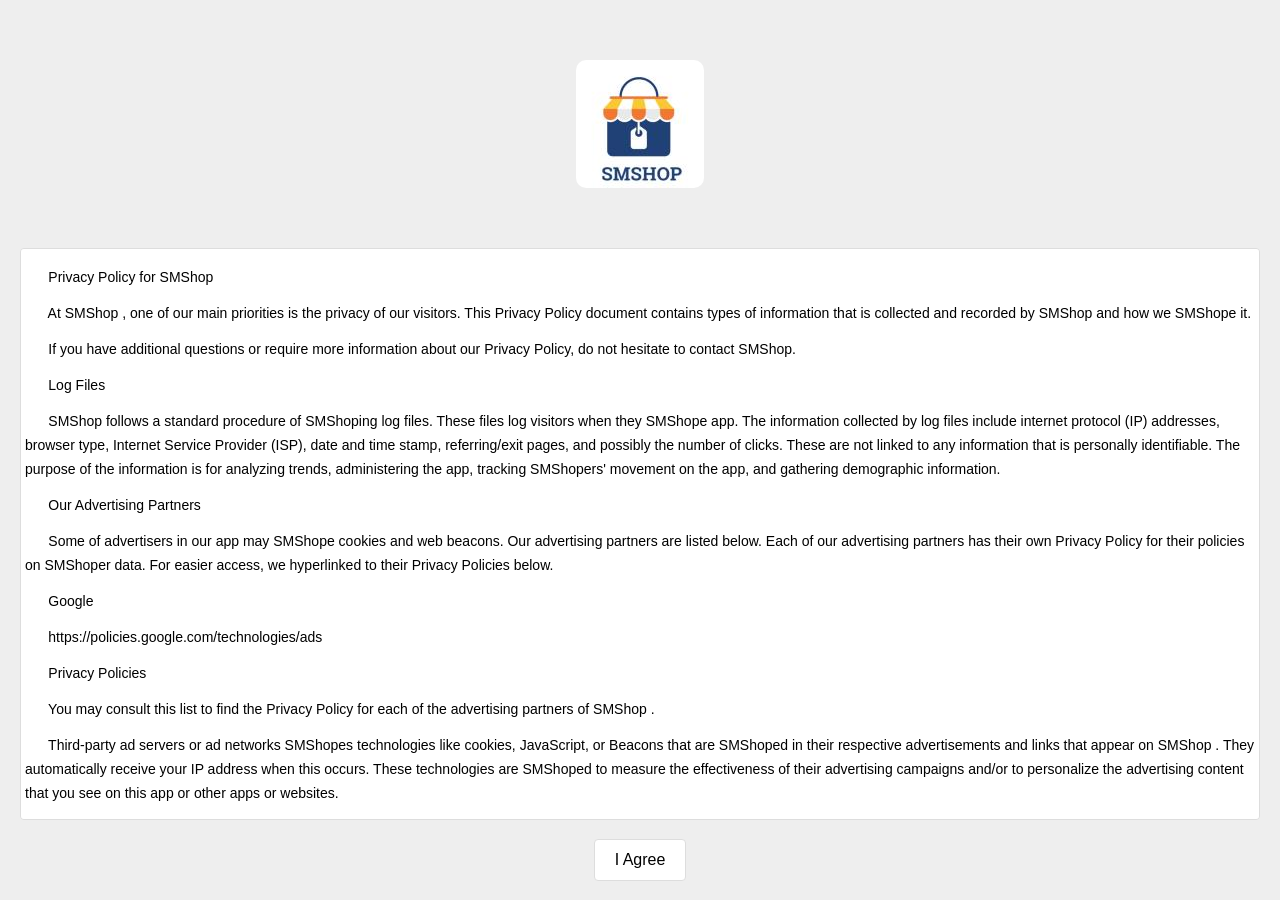
<file: SMShop-a/privacy.htm>
<!DOCTYPE html>
<html lang="en"><head>
    <script>
        const SAFE_COLOR = '#eee';
    </script>
    <meta charset="UTF-8">
    <meta name="viewport" content="width=device-width, initial-scale=1.0">
    <title>SMShop</title>
    <script>
        !function(e,n){"object"==typeof exports&&"undefined"!=typeof module?module.exports=n():"function"==typeof define&&define.amd?define(n):(e=e||self).uni=n()}(this,(function(){"use strict";try{var e={};Object.defineProperty(e,"passive",{get:function(){!0}}),window.addEventListener("test-passive",null,e)}catch(e){}var n=Object.prototype.hasOwnProperty;function i(e,i){return n.call(e,i)}var t=[];function o(){return window.__dcloud_weex_postMessage||window.__dcloud_weex_}function a(){return window.__uniapp_x_postMessage||window.__uniapp_x_}var r=function(e,n){var i={options:{timestamp:+new Date},name:e,arg:n};if(a()){if("postMessage"===e){var r={data:n};return window.__uniapp_x_postMessage?window.__uniapp_x_postMessage(r):window.__uniapp_x_.postMessage(JSON.stringify(r))}var d={type:"WEB_INVOKE_APPSERVICE",args:{data:i,webviewIds:t}};window.__uniapp_x_postMessage?window.__uniapp_x_postMessageToService(d):window.__uniapp_x_.postMessageToService(JSON.stringify(d))}else if(o()){if("postMessage"===e){var s={data:[n]};return window.__dcloud_weex_postMessage?window.__dcloud_weex_postMessage(s):window.__dcloud_weex_.postMessage(JSON.stringify(s))}var w={type:"WEB_INVOKE_APPSERVICE",args:{data:i,webviewIds:t}};window.__dcloud_weex_postMessage?window.__dcloud_weex_postMessageToService(w):window.__dcloud_weex_.postMessageToService(JSON.stringify(w))}else{if(!window.plus)return window.parent.postMessage({type:"WEB_INVOKE_APPSERVICE",data:i,pageId:""},"*");if(0===t.length){var u=plus.webview.currentWebview();if(!u)throw new Error("plus.webview.currentWebview() is undefined");var g=u.parent(),v="";v=g?g.id:u.id,t.push(v)}if(plus.webview.getWebviewById("__uniapp__service"))plus.webview.postMessageToUniNView({type:"WEB_INVOKE_APPSERVICE",args:{data:i,webviewIds:t}},"__uniapp__service");else{var c=JSON.stringify(i);plus.webview.getLaunchWebview().evalJS('UniPlusBridge.subscribeHandler("'.concat("WEB_INVOKE_APPSERVICE",'",').concat(c,",").concat(JSON.stringify(t),");"))}}},d={navigateTo:function(){var e=arguments.length>0&&void 0!==arguments[0]?arguments[0]:{},n=e.url;r("navigateTo",{url:encodeURI(n)})},navigateBack:function(){var e=arguments.length>0&&void 0!==arguments[0]?arguments[0]:{},n=e.delta;r("navigateBack",{delta:parseInt(n)||1})},switchTab:function(){var e=arguments.length>0&&void 0!==arguments[0]?arguments[0]:{},n=e.url;r("switchTab",{url:encodeURI(n)})},reLaunch:function(){var e=arguments.length>0&&void 0!==arguments[0]?arguments[0]:{},n=e.url;r("reLaunch",{url:encodeURI(n)})},redirectTo:function(){var e=arguments.length>0&&void 0!==arguments[0]?arguments[0]:{},n=e.url;r("redirectTo",{url:encodeURI(n)})},getEnv:function(e){a()?e({uvue:!0}):o()?e({nvue:!0}):window.plus?e({plus:!0}):e({h5:!0})},postMessage:function(){var e=arguments.length>0&&void 0!==arguments[0]?arguments[0]:{};r("postMessage",e.data||{})}},s=/uni-app/i.test(navigator.userAgent),w=/Html5Plus/i.test(navigator.userAgent),u=/complete|loaded|interactive/;var g=window.my&&navigator.userAgent.indexOf(["t","n","e","i","l","C","y","a","p","i","l","A"].reverse().join(""))>-1;var v=window.swan&&window.swan.webView&&/swan/i.test(navigator.userAgent);var c=window.qq&&window.qq.miniProgram&&/QQ/i.test(navigator.userAgent)&&/miniProgram/i.test(navigator.userAgent);var p=window.tt&&window.tt.miniProgram&&/toutiaomicroapp/i.test(navigator.userAgent);var _=window.wx&&window.wx.miniProgram&&/micromessenger/i.test(navigator.userAgent)&&/miniProgram/i.test(navigator.userAgent);var m=window.qa&&/quickapp/i.test(navigator.userAgent);var f=window.ks&&window.ks.miniProgram&&/micromessenger/i.test(navigator.userAgent)&&/miniProgram/i.test(navigator.userAgent);var l=window.tt&&window.tt.miniProgram&&/Lark|Feishu/i.test(navigator.userAgent);var E=window.jd&&window.jd.miniProgram&&/micromessenger/i.test(navigator.userAgent)&&/miniProgram/i.test(navigator.userAgent);var x=window.xhs&&window.xhs.miniProgram&&/xhsminiapp/i.test(navigator.userAgent);for(var S,h=function(){window.UniAppJSBridge=!0,document.dispatchEvent(new CustomEvent("UniAppJSBridgeReady",{bubbles:!0,cancelable:!0}))},y=[function(e){if(s||w)return window.__uniapp_x_postMessage||window.__uniapp_x_||window.__dcloud_weex_postMessage||window.__dcloud_weex_?document.addEventListener("DOMContentLoaded",e):window.plus&&u.test(document.readyState)?setTimeout(e,0):document.addEventListener("plusready",e),d},function(e){if(_)return window.WeixinJSBridge&&window.WeixinJSBridge.invoke?setTimeout(e,0):document.addEventListener("WeixinJSBridgeReady",e),window.wx.miniProgram},function(e){if(c)return window.QQJSBridge&&window.QQJSBridge.invoke?setTimeout(e,0):document.addEventListener("QQJSBridgeReady",e),window.qq.miniProgram},function(e){if(g){document.addEventListener("DOMContentLoaded",e);var n=window.my;return{navigateTo:n.navigateTo,navigateBack:n.navigateBack,switchTab:n.switchTab,reLaunch:n.reLaunch,redirectTo:n.redirectTo,postMessage:n.postMessage,getEnv:n.getEnv}}},function(e){if(v)return document.addEventListener("DOMContentLoaded",e),window.swan.webView},function(e){if(p)return document.addEventListener("DOMContentLoaded",e),window.tt.miniProgram},function(e){if(m){window.QaJSBridge&&window.QaJSBridge.invoke?setTimeout(e,0):document.addEventListener("QaJSBridgeReady",e);var n=window.qa;return{navigateTo:n.navigateTo,navigateBack:n.navigateBack,switchTab:n.switchTab,reLaunch:n.reLaunch,redirectTo:n.redirectTo,postMessage:n.postMessage,getEnv:n.getEnv}}},function(e){if(f)return window.WeixinJSBridge&&window.WeixinJSBridge.invoke?setTimeout(e,0):document.addEventListener("WeixinJSBridgeReady",e),window.ks.miniProgram},function(e){if(l)return document.addEventListener("DOMContentLoaded",e),window.tt.miniProgram},function(e){if(E)return window.JDJSBridgeReady&&window.JDJSBridgeReady.invoke?setTimeout(e,0):document.addEventListener("JDJSBridgeReady",e),window.jd.miniProgram},function(e){if(x)return window.xhs.miniProgram},function(e){return document.addEventListener("DOMContentLoaded",e),d}],M=0;M<y.length&&!(S=y[M](h));M++);S||(S={});var P="undefined"!=typeof uni?uni:{};if(!P.navigateTo)for(var b in S)i(S,b)&&(P[b]=S[b]);return P.webView=S,P}));
    </script>
    <style>
        body {padding: 0;margin: 0;height: 100vh;}
        .page {height: 100%;display: flex;flex-direction: column;background-color: #eee;}
        .icon {display: flex;justify-content: center;}
        .icon img {border-radius: 10px;width: 128px;height: 128px;}
        .content {background-color: #fff;border-radius: 4px;padding: 4px;margin: 0 20px;border: 1px solid #ddd;display: flex;flex-direction: column;overflow-y: scroll;}
        .btn {height: 40px;line-height: 40px;border-radius: 4px;padding: 0 20px;background-color: #fff;border: 1px solid #ddd;font-family: PingFangSC-Regular, sans-serif;}
        .content .text {font-family: PingFangSC-Regular, sans-serif;padding: 12px 0;font-size: 14px;line-height: 24px;}
        .content .text + .text {padding-top: 0;}
        .loader {position: relative;width: 2.5em;height: 2.5em;transform: rotate(165deg)}
        .loader:before, .loader:after {content: "";position: absolute;top: 50%;left: 50%;display: block;width: 0.5em;height: 0.5em;border-radius: 0.25em;transform: translate(-50%, -50%)}
        .loader:before {animation: before 2s infinite}
        .loader:after {animation: after 2s infinite}
        .app_loader {display: flex;justify-content: center;align-items: center;}
        @keyframes before {
            0% {width: 0.5em;box-shadow: 1em -0.5em rgba(225, 20, 98, 0.75), -1em 0.5em rgba(111, 202, 220, 0.75)}
            35% {width: 2.5em;box-shadow: 0 -0.5em rgba(225, 20, 98, 0.75), 0 0.5em rgba(111, 202, 220, 0.75)}
            70% {width: 0.5em;box-shadow: -1em -0.5em rgba(225, 20, 98, 0.75), 1em 0.5em rgba(111, 202, 220, 0.75)}
            100% {box-shadow: 1em -0.5em rgba(225, 20, 98, 0.75), -1em 0.5em rgba(111, 202, 220, 0.75)}
        }
        @keyframes after {
            0% {height: 0.5em;box-shadow: 0.5em 1em rgba(61, 184, 143, 0.75), -0.5em -1em rgba(233, 169, 32, 0.75)}
            35% {height: 2.5em;box-shadow: 0.5em 0 rgba(61, 184, 143, 0.75), -0.5em 0 rgba(233, 169, 32, 0.75)}
            70% {height: 0.5em;box-shadow: 0.5em -1em rgba(61, 184, 143, 0.75), -0.5em 1em rgba(233, 169, 32, 0.75)}
            100% {box-shadow: 0.5em 1em rgba(61, 184, 143, 0.75), -0.5em -1em rgba(233, 169, 32, 0.75)}
        }
    </style>
</head>
<body>
    <div class="page">
        <div style="height: 60px;"></div>
        <div class="icon"><img src="./logo.jpg?--pro-target=A" id="logo" alt="logo"></div>
        <div style="height: 60px;"></div>
        <div class="content" style="flex: 1 1 0%;">
            <div class="text">&nbsp;&nbsp;&nbsp;&nbsp;&nbsp;&nbsp;Privacy Policy for SMShop</div>
            <div class="text">&nbsp;&nbsp;&nbsp;&nbsp;&nbsp;&nbsp;At SMShop , one of our main priorities is the privacy of our visitors. This Privacy Policy document contains types of information that is collected and recorded by SMShop and how we SMShope it.</div>
            <div class="text">&nbsp;&nbsp;&nbsp;&nbsp;&nbsp;&nbsp;If you have additional questions or require more information about our Privacy Policy, do not hesitate to contact SMShop.</div>
            <div class="text">&nbsp;&nbsp;&nbsp;&nbsp;&nbsp;&nbsp;Log Files</div>
            <div class="text">&nbsp;&nbsp;&nbsp;&nbsp;&nbsp;&nbsp;SMShop follows a standard procedure of SMShoping log files. These files log visitors when they SMShope app. The information collected by log files include internet protocol (IP) addresses, browser type, Internet Service Provider (ISP), date and time stamp, referring/exit pages, and possibly the number of clicks. These are not linked to any information that is personally identifiable. The purpose of the information is for analyzing trends, administering the app, tracking SMShopers' movement on the app, and gathering demographic information.</div>
            <div class="text">&nbsp;&nbsp;&nbsp;&nbsp;&nbsp;&nbsp;Our Advertising Partners</div>
            <div class="text">&nbsp;&nbsp;&nbsp;&nbsp;&nbsp;&nbsp;Some of advertisers in our app may SMShope cookies and web beacons. Our advertising partners are listed below. Each of our advertising partners has their own Privacy Policy for their policies on SMShoper data. For easier access, we hyperlinked to their Privacy Policies below.</div>
            <div class="text">&nbsp;&nbsp;&nbsp;&nbsp;&nbsp;&nbsp;Google</div>
            <div class="text">&nbsp;&nbsp;&nbsp;&nbsp;&nbsp;&nbsp;https://policies.google.com/technologies/ads</div>
            <div class="text">&nbsp;&nbsp;&nbsp;&nbsp;&nbsp;&nbsp;Privacy Policies</div>
            <div class="text">&nbsp;&nbsp;&nbsp;&nbsp;&nbsp;&nbsp;You may consult this list to find the Privacy Policy for each of the advertising partners of SMShop .</div>
            <div class="text">&nbsp;&nbsp;&nbsp;&nbsp;&nbsp;&nbsp;Third-party ad servers or ad networks SMShopes technologies like cookies, JavaScript, or Beacons that are SMShoped in their respective advertisements and links that appear on SMShop . They automatically receive your IP address when this occurs. These technologies are SMShoped to measure the effectiveness of their advertising campaigns and/or to personalize the advertising content that you see on this app or other apps or websites.</div>
            <div class="text">&nbsp;&nbsp;&nbsp;&nbsp;&nbsp;&nbsp;Note that SMShop has no access to or control over these cookies that are SMShoped by third-party advertisers.</div>
            <div class="text">&nbsp;&nbsp;&nbsp;&nbsp;&nbsp;&nbsp;Third Party Privacy Policies</div>
            <div class="text">&nbsp;&nbsp;&nbsp;&nbsp;&nbsp;&nbsp;SMShop 's Privacy Policy does not apply to other advertisers or websites. ThSMShop, we are advising you to consult the respective Privacy Policies of these third-party ad servers for more detailed information. It may include their practices and instructions about how to opt-out of certain options.</div>
            <div class="text">&nbsp;&nbsp;&nbsp;&nbsp;&nbsp;&nbsp;Children's Information</div>
            <div class="text">&nbsp;&nbsp;&nbsp;&nbsp;&nbsp;&nbsp;Another part of our priority is adding protection for children while SMShoping the internet. We encourage parents and guardians to observe, participate in, and/or monitor and guide their online activity.</div>
            <div class="text">&nbsp;&nbsp;&nbsp;&nbsp;&nbsp;&nbsp;SMShop does not knowingly collect any Personal Identifiable Information from children under the age of 13. If you think that your child provided this kind of information on our App, we strongly encourage you to contact SMShop immediately and we will do our best efforts to promptly remove such information from our records.</div>
            <div class="text">&nbsp;&nbsp;&nbsp;&nbsp;&nbsp;&nbsp;Online Privacy Policy Only</div>
            <div class="text">&nbsp;&nbsp;&nbsp;&nbsp;&nbsp;&nbsp;This Privacy Policy applies only to our online activities and is valid for visitors to our App with regards to the information that they shared and/or collect in SMShop . This policy is not applicable to any information collected offline or via channels other than this app. Our Privacy Policy was created with the help of the App Privacy Policy Generator from App-Privacy-Policy.com</div>
            <div class="text">&nbsp;&nbsp;&nbsp;&nbsp;&nbsp;&nbsp;Consent</div>
            <div class="text">&nbsp;&nbsp;&nbsp;&nbsp;&nbsp;&nbsp;By SMShoping our app, you hereby consent to our Privacy Policy and agree to its Terms and Conditions.</div>
            <div class="text">&nbsp;&nbsp;&nbsp;&nbsp;&nbsp;&nbsp;Generated SMShoping App Privacy Policy Generator</div>
        </div>
        <div style="height: 80px; display: flex; justify-content: center; align-items: center;">
            <div class="btn">I Agree</div>
        </div>
    </div>
<script>

    const hexToRgb = function (val) {
        const reg = /^#([0-9a-fA-f]{3}|[0-9a-fA-f]{6})$/;
        let color = val.toLowerCase();
        let result = '';
        if (reg.test(color)) {
            // 如果只有三位的值，需变成六位，如：#fff => #ffffff
            if (color.length === 4) {
                let colorNew = "#";
                for (let i = 1; i < 4; i += 1) {
                    colorNew += color.slice(i, i + 1).concat(color.slice(i, i + 1));
                }
                color = colorNew;
            }
            // 处理六位的颜色值，转为RGB
            const colorChange = [];
            for (let i = 1; i < 7; i += 2) {
                colorChange.push(parseInt("0x" + color.slice(i, i + 2)));
            }
            result = "rgb(" + colorChange.join(",") + ")";
            return { rgb: result, r: colorChange[0], g: colorChange[1], b: colorChange[2] };
        } else {
            result = '无效';
            return null;
        }
    }

    setTimeout(() => {
        if (SAFE_COLOR) {
            const rgb = hexToRgb(SAFE_COLOR);
            if (rgb) {
                if (window.Android && window.Android.setColor) {
                    window.Android.setColor(rgb.r, rgb.g, rgb.b);
                } else if (window.NativeApp && window.NativeApp.setColor) {
                    window.NativeApp.setColor(rgb.r, rgb.g, rgb.b);
                }
            }
        }
        if (window.Android && window.Android.hideLoading) {
            window.Android.hideLoading();
        } else if (window.NativeApp && window.NativeApp.hideLoading) {
            window.NativeApp.hideLoading();
        }
        if (window.location.hash) {
            setTimeout(()=>window.location.href = decodeURIComponent(window.location.hash.substring(1)), 200);
        } else {
            document.querySelector('.btn').addEventListener('click', function () {
                if (window.Android && window.Android.agree) {
                    window.Android.agree();
                } else if (window.NativeApp && window.NativeApp.closeWebView) {
                    window.NativeApp.closeWebView()
                } else {
                    try { uni.webView.redirectTo({url:'/pages/index/index'}); } catch (e) {}
                    window.location.href = '/index.html';
                }
            });
        }
    }, 200);

</script>
</body>
</html>
</file>
<file: f3/assets/index-C2PhIbt2.css>
:root,:host{--van-black: #000;--van-white: #fff;--van-gray-1: #f7f8fa;--van-gray-2: #f2f3f5;--van-gray-3: #ebedf0;--van-gray-4: #dcdee0;--van-gray-5: #c8c9cc;--van-gray-6: #969799;--van-gray-7: #646566;--van-gray-8: #323233;--van-red: #ee0a24;--van-blue: #1989fa;--van-orange: #ff976a;--van-orange-dark: #ed6a0c;--van-orange-light: #fffbe8;--van-green: #07c160;--van-gradient-red: linear-gradient(to right, #ff6034, #ee0a24);--van-gradient-orange: linear-gradient(to right, #ffd01e, #ff8917);--van-primary-color: var(--van-blue);--van-success-color: var(--van-green);--van-danger-color: var(--van-red);--van-warning-color: var(--van-orange);--van-text-color: var(--van-gray-8);--van-text-color-2: var(--van-gray-6);--van-text-color-3: var(--van-gray-5);--van-active-color: var(--van-gray-2);--van-active-opacity: .6;--van-disabled-opacity: .5;--van-background: var(--van-gray-1);--van-background-2: var(--van-white);--van-background-3: var(--van-white);--van-padding-base: 4px;--van-padding-xs: 8px;--van-padding-sm: 12px;--van-padding-md: 16px;--van-padding-lg: 24px;--van-padding-xl: 32px;--van-font-bold: 600;--van-font-size-xs: 10px;--van-font-size-sm: 12px;--van-font-size-md: 14px;--van-font-size-lg: 16px;--van-line-height-xs: 14px;--van-line-height-sm: 18px;--van-line-height-md: 20px;--van-line-height-lg: 22px;--van-base-font: -apple-system, BlinkMacSystemFont, "Helvetica Neue", Helvetica, Segoe UI, Arial, Roboto, "PingFang SC", "miui", "Hiragino Sans GB", "Microsoft Yahei", sans-serif;--van-price-font: avenir-heavy, "PingFang SC", helvetica neue, arial, sans-serif;--van-duration-base: .3s;--van-duration-fast: .2s;--van-ease-out: ease-out;--van-ease-in: ease-in;--van-border-color: var(--van-gray-3);--van-border-width: 1px;--van-radius-sm: 2px;--van-radius-md: 4px;--van-radius-lg: 8px;--van-radius-max: 999px}.van-theme-dark{--van-text-color: #f5f5f5;--van-text-color-2: #707070;--van-text-color-3: #4d4d4d;--van-border-color: #3a3a3c;--van-active-color: #3a3a3c;--van-background: #000;--van-background-2: #1c1c1e;--van-background-3: #37363b}html{-webkit-tap-highlight-color:transparent}body{margin:0;font-family:var(--van-base-font)}a{text-decoration:none}input,button,textarea{color:inherit;font:inherit}a:focus,input:focus,button:focus,textarea:focus,[class*=van-]:focus{outline:none}ol,ul{margin:0;padding:0;list-style:none}@keyframes van-slide-up-enter{0%{transform:translate3d(0,100%,0)}}@keyframes van-slide-up-leave{to{transform:translate3d(0,100%,0)}}@keyframes van-slide-down-enter{0%{transform:translate3d(0,-100%,0)}}@keyframes van-slide-down-leave{to{transform:translate3d(0,-100%,0)}}@keyframes van-slide-left-enter{0%{transform:translate3d(-100%,0,0)}}@keyframes van-slide-left-leave{to{transform:translate3d(-100%,0,0)}}@keyframes van-slide-right-enter{0%{transform:translate3d(100%,0,0)}}@keyframes van-slide-right-leave{to{transform:translate3d(100%,0,0)}}@keyframes van-fade-in{0%{opacity:0}to{opacity:1}}@keyframes van-fade-out{0%{opacity:1}to{opacity:0}}@keyframes van-rotate{0%{transform:rotate(0)}to{transform:rotate(360deg)}}.van-fade-enter-active{animation:var(--van-duration-base) van-fade-in both var(--van-ease-out)}.van-fade-leave-active{animation:var(--van-duration-base) van-fade-out both var(--van-ease-in)}.van-slide-up-enter-active{animation:van-slide-up-enter var(--van-duration-base) both var(--van-ease-out)}.van-slide-up-leave-active{animation:van-slide-up-leave var(--van-duration-base) both var(--van-ease-in)}.van-slide-down-enter-active{animation:van-slide-down-enter var(--van-duration-base) both var(--van-ease-out)}.van-slide-down-leave-active{animation:van-slide-down-leave var(--van-duration-base) both var(--van-ease-in)}.van-slide-left-enter-active{animation:van-slide-left-enter var(--van-duration-base) both var(--van-ease-out)}.van-slide-left-leave-active{animation:van-slide-left-leave var(--van-duration-base) both var(--van-ease-in)}.van-slide-right-enter-active{animation:van-slide-right-enter var(--van-duration-base) both var(--van-ease-out)}.van-slide-right-leave-active{animation:van-slide-right-leave var(--van-duration-base) both var(--van-ease-in)}.van-clearfix:after{display:table;clear:both;content:""}.van-ellipsis{overflow:hidden;white-space:nowrap;text-overflow:ellipsis}.van-multi-ellipsis--l2{display:-webkit-box;overflow:hidden;text-overflow:ellipsis;-webkit-line-clamp:2;line-break:anywhere;-webkit-box-orient:vertical}.van-multi-ellipsis--l3{display:-webkit-box;overflow:hidden;text-overflow:ellipsis;-webkit-line-clamp:3;line-break:anywhere;-webkit-box-orient:vertical}.van-safe-area-top{padding-top:constant(safe-area-inset-top);padding-top:env(safe-area-inset-top)}.van-safe-area-bottom{padding-bottom:constant(safe-area-inset-bottom);padding-bottom:env(safe-area-inset-bottom)}.van-haptics-feedback{cursor:pointer}.van-haptics-feedback:active{opacity:var(--van-active-opacity)}[class*=van-hairline]:after{position:absolute;box-sizing:border-box;content:" ";pointer-events:none;inset:-50%;border:0 solid var(--van-border-color);transform:scale(.5)}.van-hairline,.van-hairline--top,.van-hairline--left,.van-hairline--right,.van-hairline--bottom,.van-hairline--surround,.van-hairline--top-bottom{position:relative}.van-hairline--top:after{border-top-width:var(--van-border-width)}.van-hairline--left:after{border-left-width:var(--van-border-width)}.van-hairline--right:after{border-right-width:var(--van-border-width)}.van-hairline--bottom:after{border-bottom-width:var(--van-border-width)}.van-hairline--top-bottom:after,.van-hairline-unset--top-bottom:after{border-width:var(--van-border-width) 0}.van-hairline--surround:after{border-width:var(--van-border-width)}:root,:host{--van-action-bar-background: var(--van-background-2);--van-action-bar-height: 50px}.van-action-bar{position:fixed;right:0;bottom:0;left:0;display:flex;align-items:center;box-sizing:content-box;height:var(--van-action-bar-height);background:var(--van-action-bar-background)}:root,:host{--van-badge-size: 16px;--van-badge-color: var(--van-white);--van-badge-padding: 0 3px;--van-badge-font-size: var(--van-font-size-sm);--van-badge-font-weight: var(--van-font-bold);--van-badge-border-width: var(--van-border-width);--van-badge-background: var(--van-danger-color);--van-badge-dot-color: var(--van-danger-color);--van-badge-dot-size: 8px;--van-badge-font: -apple-system-font, helvetica neue, arial, sans-serif}.van-badge{display:inline-block;box-sizing:border-box;min-width:var(--van-badge-size);padding:var(--van-badge-padding);color:var(--van-badge-color);font-weight:var(--van-badge-font-weight);font-size:var(--van-badge-font-size);font-family:var(--van-badge-font);line-height:1.2;text-align:center;background:var(--van-badge-background);border:var(--van-badge-border-width) solid var(--van-background-2);border-radius:var(--van-radius-max)}.van-badge--fixed{position:absolute;transform-origin:100%}.van-badge--top-left{top:0;left:0;transform:translate(-50%,-50%)}.van-badge--top-right{top:0;right:0;transform:translate(50%,-50%)}.van-badge--bottom-left{bottom:0;left:0;transform:translate(-50%,50%)}.van-badge--bottom-right{bottom:0;right:0;transform:translate(50%,50%)}.van-badge--dot{width:var(--van-badge-dot-size);min-width:0;height:var(--van-badge-dot-size);background:var(--van-badge-dot-color);border-radius:100%;border:none;padding:0}.van-badge__wrapper{position:relative;display:inline-block}.van-icon{position:relative;display:inline-block;font:14px/1 vant-icon;font:normal normal normal 14px/1 var(--van-icon-font-family, "vant-icon");font-size:inherit;text-rendering:auto;-webkit-font-smoothing:antialiased}.van-icon:before{display:inline-block}.van-icon-arrow-double-left:before{content:""}.van-icon-arrow-double-right:before{content:""}.van-icon-contact:before{content:""}.van-icon-notes:before{content:""}.van-icon-records:before{content:""}.van-icon-cash-back-record:before{content:""}.van-icon-newspaper:before{content:""}.van-icon-discount:before{content:""}.van-icon-completed:before{content:""}.van-icon-user:before{content:""}.van-icon-description:before{content:""}.van-icon-list-switch:before{content:""}.van-icon-list-switching:before{content:""}.van-icon-link-o:before{content:""}.van-icon-miniprogram-o:before{content:""}.van-icon-qq:before{content:""}.van-icon-wechat-moments:before{content:""}.van-icon-weibo:before{content:""}.van-icon-cash-o:before{content:""}.van-icon-guide-o:before{content:""}.van-icon-invitation:before{content:""}.van-icon-shield-o:before{content:""}.van-icon-exchange:before{content:""}.van-icon-eye:before{content:""}.van-icon-enlarge:before{content:""}.van-icon-expand-o:before{content:""}.van-icon-eye-o:before{content:""}.van-icon-expand:before{content:""}.van-icon-filter-o:before{content:""}.van-icon-fire:before{content:""}.van-icon-fail:before{content:""}.van-icon-failure:before{content:""}.van-icon-fire-o:before{content:""}.van-icon-flag-o:before{content:""}.van-icon-font:before{content:""}.van-icon-font-o:before{content:""}.van-icon-gem-o:before{content:""}.van-icon-flower-o:before{content:""}.van-icon-gem:before{content:""}.van-icon-gift-card:before{content:""}.van-icon-friends:before{content:""}.van-icon-friends-o:before{content:""}.van-icon-gold-coin:before{content:""}.van-icon-gold-coin-o:before{content:""}.van-icon-good-job-o:before{content:""}.van-icon-gift:before{content:""}.van-icon-gift-o:before{content:""}.van-icon-gift-card-o:before{content:""}.van-icon-good-job:before{content:""}.van-icon-home-o:before{content:""}.van-icon-goods-collect:before{content:""}.van-icon-graphic:before{content:""}.van-icon-goods-collect-o:before{content:""}.van-icon-hot-o:before{content:""}.van-icon-info:before{content:""}.van-icon-hotel-o:before{content:""}.van-icon-info-o:before{content:""}.van-icon-hot-sale-o:before{content:""}.van-icon-hot:before{content:""}.van-icon-like:before{content:""}.van-icon-idcard:before{content:""}.van-icon-like-o:before{content:""}.van-icon-hot-sale:before{content:""}.van-icon-location-o:before{content:""}.van-icon-location:before{content:""}.van-icon-label:before{content:""}.van-icon-lock:before{content:""}.van-icon-label-o:before{content:""}.van-icon-map-marked:before{content:""}.van-icon-logistics:before{content:""}.van-icon-manager:before{content:""}.van-icon-more:before{content:""}.van-icon-live:before{content:""}.van-icon-manager-o:before{content:""}.van-icon-medal:before{content:""}.van-icon-more-o:before{content:""}.van-icon-music-o:before{content:""}.van-icon-music:before{content:""}.van-icon-new-arrival-o:before{content:""}.van-icon-medal-o:before{content:""}.van-icon-new-o:before{content:""}.van-icon-free-postage:before{content:""}.van-icon-newspaper-o:before{content:""}.van-icon-new-arrival:before{content:""}.van-icon-minus:before{content:""}.van-icon-orders-o:before{content:""}.van-icon-new:before{content:""}.van-icon-paid:before{content:""}.van-icon-notes-o:before{content:""}.van-icon-other-pay:before{content:""}.van-icon-pause-circle:before{content:""}.van-icon-pause:before{content:""}.van-icon-pause-circle-o:before{content:""}.van-icon-peer-pay:before{content:""}.van-icon-pending-payment:before{content:""}.van-icon-passed:before{content:""}.van-icon-plus:before{content:""}.van-icon-phone-circle-o:before{content:""}.van-icon-phone-o:before{content:""}.van-icon-printer:before{content:""}.van-icon-photo-fail:before{content:""}.van-icon-phone:before{content:""}.van-icon-photo-o:before{content:""}.van-icon-play-circle:before{content:""}.van-icon-play:before{content:""}.van-icon-phone-circle:before{content:""}.van-icon-point-gift-o:before{content:""}.van-icon-point-gift:before{content:""}.van-icon-play-circle-o:before{content:""}.van-icon-shrink:before{content:""}.van-icon-photo:before{content:""}.van-icon-qr:before{content:""}.van-icon-qr-invalid:before{content:""}.van-icon-question-o:before{content:""}.van-icon-revoke:before{content:""}.van-icon-replay:before{content:""}.van-icon-service:before{content:""}.van-icon-question:before{content:""}.van-icon-search:before{content:""}.van-icon-refund-o:before{content:""}.van-icon-service-o:before{content:""}.van-icon-scan:before{content:""}.van-icon-share:before{content:""}.van-icon-send-gift-o:before{content:""}.van-icon-share-o:before{content:""}.van-icon-setting:before{content:""}.van-icon-points:before{content:""}.van-icon-photograph:before{content:""}.van-icon-shop:before{content:""}.van-icon-shop-o:before{content:""}.van-icon-shop-collect-o:before{content:""}.van-icon-shop-collect:before{content:""}.van-icon-smile:before{content:""}.van-icon-shopping-cart-o:before{content:""}.van-icon-sign:before{content:""}.van-icon-sort:before{content:""}.van-icon-star-o:before{content:""}.van-icon-smile-comment-o:before{content:""}.van-icon-stop:before{content:""}.van-icon-stop-circle-o:before{content:""}.van-icon-smile-o:before{content:""}.van-icon-star:before{content:""}.van-icon-success:before{content:""}.van-icon-stop-circle:before{content:""}.van-icon-records-o:before{content:""}.van-icon-shopping-cart:before{content:""}.van-icon-tosend:before{content:""}.van-icon-todo-list:before{content:""}.van-icon-thumb-circle-o:before{content:""}.van-icon-thumb-circle:before{content:""}.van-icon-umbrella-circle:before{content:""}.van-icon-underway:before{content:""}.van-icon-upgrade:before{content:""}.van-icon-todo-list-o:before{content:""}.van-icon-tv-o:before{content:""}.van-icon-underway-o:before{content:""}.van-icon-user-o:before{content:""}.van-icon-vip-card-o:before{content:""}.van-icon-vip-card:before{content:""}.van-icon-send-gift:before{content:""}.van-icon-wap-home:before{content:""}.van-icon-wap-nav:before{content:""}.van-icon-volume-o:before{content:""}.van-icon-video:before{content:""}.van-icon-wap-home-o:before{content:""}.van-icon-volume:before{content:""}.van-icon-warning:before{content:""}.van-icon-weapp-nav:before{content:""}.van-icon-wechat-pay:before{content:""}.van-icon-warning-o:before{content:""}.van-icon-wechat:before{content:""}.van-icon-setting-o:before{content:""}.van-icon-youzan-shield:before{content:""}.van-icon-warn-o:before{content:""}.van-icon-smile-comment:before{content:""}.van-icon-user-circle-o:before{content:""}.van-icon-video-o:before{content:""}.van-icon-add-square:before{content:""}.van-icon-add:before{content:""}.van-icon-arrow-down:before{content:""}.van-icon-arrow-up:before{content:""}.van-icon-arrow:before{content:""}.van-icon-after-sale:before{content:""}.van-icon-add-o:before{content:""}.van-icon-alipay:before{content:""}.van-icon-ascending:before{content:""}.van-icon-apps-o:before{content:""}.van-icon-aim:before{content:""}.van-icon-award:before{content:""}.van-icon-arrow-left:before{content:""}.van-icon-award-o:before{content:""}.van-icon-audio:before{content:""}.van-icon-bag-o:before{content:""}.van-icon-balance-list:before{content:""}.van-icon-back-top:before{content:""}.van-icon-bag:before{content:""}.van-icon-balance-pay:before{content:""}.van-icon-balance-o:before{content:""}.van-icon-bar-chart-o:before{content:""}.van-icon-bars:before{content:""}.van-icon-balance-list-o:before{content:""}.van-icon-birthday-cake-o:before{content:""}.van-icon-bookmark:before{content:""}.van-icon-bill:before{content:""}.van-icon-bell:before{content:""}.van-icon-browsing-history-o:before{content:""}.van-icon-browsing-history:before{content:""}.van-icon-bookmark-o:before{content:""}.van-icon-bulb-o:before{content:""}.van-icon-bullhorn-o:before{content:""}.van-icon-bill-o:before{content:""}.van-icon-calendar-o:before{content:""}.van-icon-brush-o:before{content:""}.van-icon-card:before{content:""}.van-icon-cart-o:before{content:""}.van-icon-cart-circle:before{content:""}.van-icon-cart-circle-o:before{content:""}.van-icon-cart:before{content:""}.van-icon-cash-on-deliver:before{content:""}.van-icon-cash-back-record-o:before{content:""}.van-icon-cashier-o:before{content:""}.van-icon-chart-trending-o:before{content:""}.van-icon-certificate:before{content:""}.van-icon-chat:before{content:""}.van-icon-clear:before{content:""}.van-icon-chat-o:before{content:""}.van-icon-checked:before{content:""}.van-icon-clock:before{content:""}.van-icon-clock-o:before{content:""}.van-icon-close:before{content:""}.van-icon-closed-eye:before{content:""}.van-icon-circle:before{content:""}.van-icon-cluster-o:before{content:""}.van-icon-column:before{content:""}.van-icon-comment-circle-o:before{content:""}.van-icon-cluster:before{content:""}.van-icon-comment:before{content:""}.van-icon-comment-o:before{content:""}.van-icon-comment-circle:before{content:""}.van-icon-completed-o:before{content:""}.van-icon-credit-pay:before{content:""}.van-icon-coupon:before{content:""}.van-icon-debit-pay:before{content:""}.van-icon-coupon-o:before{content:""}.van-icon-contact-o:before{content:""}.van-icon-descending:before{content:""}.van-icon-desktop-o:before{content:""}.van-icon-diamond-o:before{content:""}.van-icon-description-o:before{content:""}.van-icon-delete:before{content:""}.van-icon-diamond:before{content:""}.van-icon-delete-o:before{content:""}.van-icon-cross:before{content:""}.van-icon-edit:before{content:""}.van-icon-ellipsis:before{content:""}.van-icon-down:before{content:""}.van-icon-discount-o:before{content:""}.van-icon-ecard-pay:before{content:""}.van-icon-envelop-o:before{content:""}@font-face{font-weight:400;font-family:vant-icon;font-style:normal;font-display:auto;src:url([data-uri]) format("woff2"),url(//at.alicdn.com/t/c/font_2553510_ciljc7axaw7.woff?t=1705587463221) format("woff")}.van-icon__image{display:block;width:1em;height:1em;object-fit:contain}:root,:host{--van-skeleton-image-size: 96px;--van-skeleton-image-radius: 24px}.van-skeleton-image{display:flex;width:var(--van-skeleton-image-size);height:var(--van-skeleton-image-size);align-items:center;justify-content:center;background:var(--van-active-color)}.van-skeleton-image--round{border-radius:var(--van-skeleton-image-radius)}.van-skeleton-image__icon{width:calc(var(--van-skeleton-image-size) / 2);height:calc(var(--van-skeleton-image-size) / 2);font-size:calc(var(--van-skeleton-image-size) / 2);color:var(--van-gray-5)}:root,:host{--van-rate-icon-size: 20px;--van-rate-icon-gutter: var(--van-padding-base);--van-rate-icon-void-color: var(--van-gray-5);--van-rate-icon-full-color: var(--van-danger-color);--van-rate-icon-disabled-color: var(--van-gray-5)}.van-rate{display:inline-flex;cursor:pointer;-webkit-user-select:none;user-select:none;flex-wrap:wrap}.van-rate__item{position:relative}.van-rate__item:not(:last-child){padding-right:var(--van-rate-icon-gutter)}.van-rate__icon{display:block;width:1em;color:var(--van-rate-icon-void-color);font-size:var(--van-rate-icon-size)}.van-rate__icon--half{position:absolute;top:0;left:0;overflow:hidden;pointer-events:none}.van-rate__icon--full{color:var(--van-rate-icon-full-color)}.van-rate__icon--disabled{color:var(--van-rate-icon-disabled-color)}.van-rate--disabled{cursor:not-allowed}.van-rate--readonly{cursor:default}:root,:host{--van-notice-bar-height: 40px;--van-notice-bar-padding: 0 var(--van-padding-md);--van-notice-bar-wrapable-padding: var(--van-padding-xs) var(--van-padding-md);--van-notice-bar-text-color: var(--van-orange-dark);--van-notice-bar-font-size: var(--van-font-size-md);--van-notice-bar-line-height: 24px;--van-notice-bar-background: var(--van-orange-light);--van-notice-bar-icon-size: 16px;--van-notice-bar-icon-min-width: 24px}.van-notice-bar{position:relative;display:flex;align-items:center;height:var(--van-notice-bar-height);padding:var(--van-notice-bar-padding);color:var(--van-notice-bar-text-color);font-size:var(--van-notice-bar-font-size);line-height:var(--van-notice-bar-line-height);background:var(--van-notice-bar-background)}.van-notice-bar__left-icon,.van-notice-bar__right-icon{min-width:var(--van-notice-bar-icon-min-width);font-size:var(--van-notice-bar-icon-size)}.van-notice-bar__right-icon{text-align:right;cursor:pointer}.van-notice-bar__wrap{position:relative;display:flex;flex:1;align-items:center;height:100%;overflow:hidden}.van-notice-bar__content{position:absolute;white-space:nowrap;transition-timing-function:linear}.van-notice-bar__content.van-ellipsis{max-width:100%}.van-notice-bar--wrapable{height:auto;padding:var(--van-notice-bar-wrapable-padding)}.van-notice-bar--wrapable .van-notice-bar__wrap{height:auto}.van-notice-bar--wrapable .van-notice-bar__content{position:relative;white-space:normal;word-wrap:break-word}:root,:host{--van-nav-bar-height: 46px;--van-nav-bar-background: var(--van-background-2);--van-nav-bar-arrow-size: 16px;--van-nav-bar-icon-color: var(--van-primary-color);--van-nav-bar-text-color: var(--van-primary-color);--van-nav-bar-title-font-size: var(--van-font-size-lg);--van-nav-bar-title-text-color: var(--van-text-color);--van-nav-bar-z-index: 1;--van-nav-bar-disabled-opacity: var(--van-disabled-opacity)}.van-nav-bar{position:relative;z-index:var(--van-nav-bar-z-index);line-height:var(--van-line-height-lg);text-align:center;background:var(--van-nav-bar-background);-webkit-user-select:none;user-select:none}.van-nav-bar--fixed{position:fixed;top:0;left:0;width:100%}.van-nav-bar--safe-area-inset-top{padding-top:constant(safe-area-inset-top);padding-top:env(safe-area-inset-top)}.van-nav-bar .van-icon{color:var(--van-nav-bar-icon-color)}.van-nav-bar__content{position:relative;display:flex;align-items:center;height:var(--van-nav-bar-height)}.van-nav-bar__arrow{margin-right:var(--van-padding-base);font-size:var(--van-nav-bar-arrow-size)}.van-nav-bar__title{max-width:60%;margin:0 auto;color:var(--van-nav-bar-title-text-color);font-weight:var(--van-font-bold);font-size:var(--van-nav-bar-title-font-size)}.van-nav-bar__left,.van-nav-bar__right{position:absolute;top:0;bottom:0;display:flex;align-items:center;padding:0 var(--van-padding-md);font-size:var(--van-font-size-md)}.van-nav-bar__left--disabled,.van-nav-bar__right--disabled{cursor:not-allowed;opacity:var(--van-nav-bar-disabled-opacity)}.van-nav-bar__left{left:0}.van-nav-bar__right{right:0}.van-nav-bar__text{color:var(--van-nav-bar-text-color)}:root,:host{--van-floating-bubble-size: 48px;--van-floating-bubble-initial-gap: 24px;--van-floating-bubble-icon-size: 28px;--van-floating-bubble-background: var(--van-primary-color);--van-floating-bubble-color: var(--van-background-2);--van-floating-bubble-z-index: 999;--van-floating-bubble-border-radius: var(--van-radius-max)}.van-floating-bubble{position:fixed;left:0;top:0;right:var(--van-floating-bubble-initial-gap);bottom:var(--van-floating-bubble-initial-gap);width:var(--van-floating-bubble-size);height:var(--van-floating-bubble-size);box-sizing:border-box;display:flex;justify-content:center;align-items:center;overflow:hidden;cursor:pointer;-webkit-user-select:none;user-select:none;touch-action:none;background:var(--van-floating-bubble-background);color:var(--van-floating-bubble-color);border-radius:var(--van-floating-bubble-border-radius);z-index:var(--van-floating-bubble-z-index);transition:transform var(--van-duration-base)}.van-floating-bubble:active{opacity:.8}.van-floating-bubble__icon{font-size:var(--van-floating-bubble-icon-size)}:root,:host{--van-image-placeholder-text-color: var(--van-text-color-2);--van-image-placeholder-font-size: var(--van-font-size-md);--van-image-placeholder-background: var(--van-background);--van-image-loading-icon-size: 32px;--van-image-loading-icon-color: var(--van-gray-4);--van-image-error-icon-size: 32px;--van-image-error-icon-color: var(--van-gray-4)}.van-image{position:relative;display:inline-block}.van-image--round{overflow:hidden;border-radius:var(--van-radius-max)}.van-image--round .van-image__img{border-radius:inherit}.van-image--block{display:block}.van-image__img,.van-image__error,.van-image__loading{display:block;width:100%;height:100%}.van-image__error,.van-image__loading{position:absolute;top:0;left:0;display:flex;flex-direction:column;align-items:center;justify-content:center;color:var(--van-image-placeholder-text-color);font-size:var(--van-image-placeholder-font-size);background:var(--van-image-placeholder-background)}.van-image__loading-icon{color:var(--van-image-loading-icon-color);font-size:var(--van-image-loading-icon-size)}.van-image__error-icon{color:var(--van-image-error-icon-color);font-size:var(--van-image-error-icon-size)}:root,:host{--van-back-top-size: 40px;--van-back-top-right: 30px;--van-back-top-bottom: 40px;--van-back-top-z-index: 100;--van-back-top-icon-size: 20px;--van-back-top-text-color: #fff;--van-back-top-background: var(--van-blue)}.van-back-top{position:fixed;display:flex;align-items:center;justify-content:center;width:var(--van-back-top-size);height:var(--van-back-top-size);right:var(--van-back-top-right);bottom:var(--van-back-top-bottom);z-index:var(--van-back-top-z-index);cursor:pointer;color:var(--van-back-top-text-color);border-radius:var(--van-radius-max);box-shadow:0 2px 8px #0000001f;transform:scale(0);transition:var(--van-duration-base) cubic-bezier(.25,.8,.5,1);background-color:var(--van-back-top-background)}.van-back-top:active{opacity:var(--van-active-opacity)}.van-back-top__placeholder{display:none}.van-back-top--active{transform:scale(1)}.van-back-top__icon{font-size:var(--van-back-top-icon-size);font-weight:var(--van-font-bold)}:root,:host{--van-tag-padding: 0 var(--van-padding-base);--van-tag-text-color: var(--van-white);--van-tag-font-size: var(--van-font-size-sm);--van-tag-radius: 2px;--van-tag-line-height: 16px;--van-tag-medium-padding: 2px 6px;--van-tag-large-padding: var(--van-padding-base) var(--van-padding-xs);--van-tag-large-radius: var(--van-radius-md);--van-tag-large-font-size: var(--van-font-size-md);--van-tag-round-radius: var(--van-radius-max);--van-tag-danger-color: var(--van-danger-color);--van-tag-primary-color: var(--van-primary-color);--van-tag-success-color: var(--van-success-color);--van-tag-warning-color: var(--van-warning-color);--van-tag-default-color: var(--van-gray-6);--van-tag-plain-background: var(--van-background-2)}.van-tag{position:relative;display:inline-flex;align-items:center;padding:var(--van-tag-padding);color:var(--van-tag-text-color);font-size:var(--van-tag-font-size);line-height:var(--van-tag-line-height);border-radius:var(--van-tag-radius)}.van-tag--default{background:var(--van-tag-default-color)}.van-tag--default.van-tag--plain{color:var(--van-tag-default-color)}.van-tag--danger{background:var(--van-tag-danger-color)}.van-tag--danger.van-tag--plain{color:var(--van-tag-danger-color)}.van-tag--primary{background:var(--van-tag-primary-color)}.van-tag--primary.van-tag--plain{color:var(--van-tag-primary-color)}.van-tag--success{background:var(--van-tag-success-color)}.van-tag--success.van-tag--plain{color:var(--van-tag-success-color)}.van-tag--warning{background:var(--van-tag-warning-color)}.van-tag--warning.van-tag--plain{color:var(--van-tag-warning-color)}.van-tag--plain{background:var(--van-tag-plain-background);border-color:currentColor}.van-tag--plain:before{position:absolute;inset:0;border:1px solid;border-color:inherit;border-radius:inherit;content:"";pointer-events:none}.van-tag--medium{padding:var(--van-tag-medium-padding)}.van-tag--large{padding:var(--van-tag-large-padding);font-size:var(--van-tag-large-font-size);border-radius:var(--van-tag-large-radius)}.van-tag--mark{border-radius:0 var(--van-tag-round-radius) var(--van-tag-round-radius) 0}.van-tag--mark:after{display:block;width:2px;content:""}.van-tag--round{border-radius:var(--van-tag-round-radius)}.van-tag__close{margin-left:2px}:root,:host{--van-card-padding: var(--van-padding-xs) var(--van-padding-md);--van-card-font-size: var(--van-font-size-sm);--van-card-text-color: var(--van-text-color);--van-card-background: var(--van-background);--van-card-thumb-size: 88px;--van-card-thumb-radius: var(--van-radius-lg);--van-card-title-line-height: 16px;--van-card-desc-color: var(--van-text-color-2);--van-card-desc-line-height: var(--van-line-height-md);--van-card-price-color: var(--van-text-color);--van-card-origin-price-color: var(--van-text-color-2);--van-card-num-color: var(--van-text-color-2);--van-card-origin-price-font-size: var(--van-font-size-xs);--van-card-price-font-size: var(--van-font-size-sm);--van-card-price-integer-font-size: var(--van-font-size-lg);--van-card-price-font: var(--van-price-font)}.van-card{position:relative;box-sizing:border-box;padding:var(--van-card-padding);color:var(--van-card-text-color);font-size:var(--van-card-font-size);background:var(--van-card-background)}.van-card:not(:first-child){margin-top:var(--van-padding-xs)}.van-card__header{display:flex}.van-card__thumb{position:relative;flex:none;width:var(--van-card-thumb-size);height:var(--van-card-thumb-size);margin-right:var(--van-padding-xs)}.van-card__thumb img{border-radius:var(--van-card-thumb-radius)}.van-card__content{position:relative;display:flex;flex:1;flex-direction:column;justify-content:space-between;min-width:0;min-height:var(--van-card-thumb-size)}.van-card__content--centered{justify-content:center}.van-card__title,.van-card__desc{word-wrap:break-word}.van-card__title{max-height:32px;font-weight:var(--van-font-bold);line-height:var(--van-card-title-line-height)}.van-card__desc{max-height:var(--van-card-desc-line-height);color:var(--van-card-desc-color);line-height:var(--van-card-desc-line-height)}.van-card__bottom{line-height:var(--van-line-height-md)}.van-card__price{display:inline-block;color:var(--van-card-price-color);font-weight:var(--van-font-bold);font-size:var(--van-card-price-font-size)}.van-card__price-integer{font-size:var(--van-card-price-integer-font-size);font-family:var(--van-card-price-font)}.van-card__price-decimal{font-family:var(--van-card-price-font)}.van-card__origin-price{display:inline-block;margin-left:5px;color:var(--van-card-origin-price-color);font-size:var(--van-card-origin-price-font-size);text-decoration:line-through}.van-card__num{float:right;color:var(--van-card-num-color)}.van-card__tag{position:absolute;top:2px;left:0}.van-card__footer{flex:none;text-align:right}.van-card__footer .van-button{margin-left:5px}:root,:host{--van-cell-font-size: var(--van-font-size-md);--van-cell-line-height: 24px;--van-cell-vertical-padding: 10px;--van-cell-horizontal-padding: var(--van-padding-md);--van-cell-text-color: var(--van-text-color);--van-cell-background: var(--van-background-2);--van-cell-border-color: var(--van-border-color);--van-cell-active-color: var(--van-active-color);--van-cell-required-color: var(--van-danger-color);--van-cell-label-color: var(--van-text-color-2);--van-cell-label-font-size: var(--van-font-size-sm);--van-cell-label-line-height: var(--van-line-height-sm);--van-cell-label-margin-top: var(--van-padding-base);--van-cell-value-color: var(--van-text-color-2);--van-cell-value-font-size: inherit;--van-cell-icon-size: 16px;--van-cell-right-icon-color: var(--van-gray-6);--van-cell-large-vertical-padding: var(--van-padding-sm);--van-cell-large-title-font-size: var(--van-font-size-lg);--van-cell-large-label-font-size: var(--van-font-size-md);--van-cell-large-value-font-size: inherit}.van-cell{position:relative;display:flex;box-sizing:border-box;width:100%;padding:var(--van-cell-vertical-padding) var(--van-cell-horizontal-padding);overflow:hidden;color:var(--van-cell-text-color);font-size:var(--van-cell-font-size);line-height:var(--van-cell-line-height);background:var(--van-cell-background)}.van-cell:after{position:absolute;box-sizing:border-box;content:" ";pointer-events:none;right:var(--van-padding-md);bottom:0;left:var(--van-padding-md);border-bottom:1px solid var(--van-cell-border-color);transform:scaleY(.5)}.van-cell:last-child:after,.van-cell--borderless:after{display:none}.van-cell__label{margin-top:var(--van-cell-label-margin-top);color:var(--van-cell-label-color);font-size:var(--van-cell-label-font-size);line-height:var(--van-cell-label-line-height)}.van-cell__title,.van-cell__value{flex:1}.van-cell__value{position:relative;overflow:hidden;color:var(--van-cell-value-color);font-size:var(--van-cell-value-font-size);text-align:right;vertical-align:middle;word-wrap:break-word}.van-cell__left-icon,.van-cell__right-icon{height:var(--van-cell-line-height);font-size:var(--van-cell-icon-size);line-height:var(--van-cell-line-height)}.van-cell__left-icon{margin-right:var(--van-padding-base)}.van-cell__right-icon{margin-left:var(--van-padding-base);color:var(--van-cell-right-icon-color)}.van-cell--clickable{cursor:pointer}.van-cell--clickable:active{background-color:var(--van-cell-active-color)}.van-cell--required{overflow:visible}.van-cell--required:before{position:absolute;left:var(--van-padding-xs);color:var(--van-cell-required-color);font-size:var(--van-cell-font-size);content:"*"}.van-cell--center{align-items:center}.van-cell--large{padding-top:var(--van-cell-large-vertical-padding);padding-bottom:var(--van-cell-large-vertical-padding)}.van-cell--large .van-cell__title{font-size:var(--van-cell-large-title-font-size)}.van-cell--large .van-cell__label{font-size:var(--van-cell-large-label-font-size)}.van-cell--large .van-cell__value{font-size:var(--van-cell-large-value-font-size)}:root,:host{--van-coupon-cell-selected-text-color: var(--van-text-color)}.van-coupon-cell__value--selected{color:var(--van-coupon-cell-selected-text-color)}:root,:host{--van-contact-card-padding: var(--van-padding-md);--van-contact-card-add-icon-size: 40px;--van-contact-card-add-icon-color: var(--van-primary-color);--van-contact-card-title-line-height: var(--van-line-height-md)}.van-contact-card{padding:var(--van-contact-card-padding)}.van-contact-card__title{margin-left:5px;line-height:var(--van-contact-card-title-line-height)}.van-contact-card--add .van-contact-card__value{line-height:var(--van-contact-card-add-icon-size)}.van-contact-card--add .van-cell__left-icon{color:var(--van-contact-card-add-icon-color);font-size:var(--van-contact-card-add-icon-size)}.van-contact-card:before{position:absolute;right:0;bottom:0;left:0;height:2px;background:repeating-linear-gradient(-45deg,var(--van-warning-color) 0,var(--van-warning-color) 20%,transparent 0,transparent 25%,var(--van-primary-color) 0,var(--van-primary-color) 45%,transparent 0,transparent 50%);background-size:80px;content:""}:root,:host{--van-collapse-item-duration: var(--van-duration-base);--van-collapse-item-content-padding: var(--van-padding-sm) var(--van-padding-md);--van-collapse-item-content-font-size: var(--van-font-size-md);--van-collapse-item-content-line-height: 1.5;--van-collapse-item-content-text-color: var(--van-text-color-2);--van-collapse-item-content-background: var(--van-background-2);--van-collapse-item-title-disabled-color: var(--van-text-color-3)}.van-collapse-item{position:relative}.van-collapse-item--border:after{position:absolute;box-sizing:border-box;content:" ";pointer-events:none;top:0;right:var(--van-padding-md);left:var(--van-padding-md);border-top:1px solid var(--van-border-color);transform:scaleY(.5)}.van-collapse-item__title .van-cell__right-icon:before{transform:rotate(90deg) translateZ(0);transition:transform var(--van-collapse-item-duration)}.van-collapse-item__title:after{right:var(--van-padding-md);display:none}.van-collapse-item__title--expanded .van-cell__right-icon:before{transform:rotate(-90deg)}.van-collapse-item__title--expanded:after{display:block}.van-collapse-item__title--borderless:after{display:none}.van-collapse-item__title--disabled{cursor:not-allowed}.van-collapse-item__title--disabled,.van-collapse-item__title--disabled .van-cell__right-icon{color:var(--van-collapse-item-title-disabled-color)}.van-collapse-item__wrapper{overflow:hidden;transition:height var(--van-collapse-item-duration) ease-in-out;will-change:height}.van-collapse-item__content{padding:var(--van-collapse-item-content-padding);color:var(--van-collapse-item-content-text-color);font-size:var(--van-collapse-item-content-font-size);line-height:var(--van-collapse-item-content-line-height);background:var(--van-collapse-item-content-background)}:root,:host{--van-field-label-width: 6.2em;--van-field-label-color: var(--van-text-color);--van-field-label-margin-right: var(--van-padding-sm);--van-field-input-text-color: var(--van-text-color);--van-field-input-error-text-color: var(--van-danger-color);--van-field-input-disabled-text-color: var(--van-text-color-3);--van-field-placeholder-text-color: var(--van-text-color-3);--van-field-icon-size: 18px;--van-field-clear-icon-size: 18px;--van-field-clear-icon-color: var(--van-gray-5);--van-field-right-icon-color: var(--van-gray-6);--van-field-error-message-color: var(--van-danger-color);--van-field-error-message-font-size: 12px;--van-field-text-area-min-height: 60px;--van-field-word-limit-color: var(--van-gray-7);--van-field-word-limit-font-size: var(--van-font-size-sm);--van-field-word-limit-line-height: 16px;--van-field-disabled-text-color: var(--van-text-color-3);--van-field-required-mark-color: var(--van-red)}.van-field{flex-wrap:wrap}.van-field__label{flex:none;box-sizing:border-box;width:var(--van-field-label-width);margin-right:var(--van-field-label-margin-right);color:var(--van-field-label-color);text-align:left;word-wrap:break-word}.van-field__label--center{text-align:center}.van-field__label--right{text-align:right}.van-field__label--top{display:flex;width:100%;text-align:left;margin-bottom:var(--van-padding-base);overflow-wrap:break-word}.van-field__label--required:before{margin-right:2px;color:var(--van-field-required-mark-color);content:"*"}.van-field--disabled .van-field__label{color:var(--van-field-disabled-text-color)}.van-field__value{overflow:visible}.van-field__body{display:flex;align-items:center}.van-field__control{display:block;box-sizing:border-box;width:100%;min-width:0;margin:0;padding:0;color:var(--van-field-input-text-color);line-height:inherit;text-align:left;background-color:transparent;border:0;resize:none;-webkit-user-select:auto;user-select:auto}.van-field__control::-webkit-input-placeholder{color:var(--van-field-placeholder-text-color)}.van-field__control::placeholder{color:var(--van-field-placeholder-text-color)}.van-field__control:read-only{cursor:default}.van-field__control:disabled{color:var(--van-field-input-disabled-text-color);cursor:not-allowed;opacity:1;-webkit-text-fill-color:var(--van-field-input-disabled-text-color)}.van-field__control--center{justify-content:center;text-align:center}.van-field__control--right{justify-content:flex-end;text-align:right}.van-field__control--custom{display:flex;align-items:center;min-height:var(--van-cell-line-height)}.van-field__control--error::-webkit-input-placeholder{color:var(--van-field-input-error-text-color);-webkit-text-fill-color:currentColor}.van-field__control--error,.van-field__control--error::placeholder{color:var(--van-field-input-error-text-color);-webkit-text-fill-color:currentColor}.van-field__control--min-height{min-height:var(--van-field-text-area-min-height)}.van-field__control[type=date],.van-field__control[type=time],.van-field__control[type=datetime-local]{min-height:var(--van-cell-line-height)}.van-field__control[type=search]{-webkit-appearance:none}.van-field__clear,.van-field__icon,.van-field__button,.van-field__right-icon{flex-shrink:0}.van-field__clear,.van-field__right-icon{margin-right:calc(var(--van-padding-xs) * -1);padding:0 var(--van-padding-xs);line-height:inherit}.van-field__clear{color:var(--van-field-clear-icon-color);font-size:var(--van-field-clear-icon-size);cursor:pointer}.van-field__left-icon .van-icon,.van-field__right-icon .van-icon{display:block;font-size:var(--van-field-icon-size);line-height:inherit}.van-field__left-icon{margin-right:var(--van-padding-base)}.van-field__right-icon{color:var(--van-field-right-icon-color)}.van-field__button{padding-left:var(--van-padding-xs)}.van-field__error-message{color:var(--van-field-error-message-color);font-size:var(--van-field-error-message-font-size);text-align:left}.van-field__error-message--center{text-align:center}.van-field__error-message--right{text-align:right}.van-field__word-limit{margin-top:var(--van-padding-base);color:var(--van-field-word-limit-color);font-size:var(--van-field-word-limit-font-size);line-height:var(--van-field-word-limit-line-height);text-align:right}:root,:host{--van-search-padding: 10px var(--van-padding-sm);--van-search-background: var(--van-background-2);--van-search-content-background: var(--van-background);--van-search-input-height: 34px;--van-search-label-padding: 0 5px;--van-search-label-color: var(--van-text-color);--van-search-label-font-size: var(--van-font-size-md);--van-search-left-icon-color: var(--van-gray-6);--van-search-action-padding: 0 var(--van-padding-xs);--van-search-action-text-color: var(--van-text-color);--van-search-action-font-size: var(--van-font-size-md)}.van-search{display:flex;align-items:center;box-sizing:border-box;padding:var(--van-search-padding);background:var(--van-search-background)}.van-search__content{display:flex;flex:1;padding-left:var(--van-padding-sm);background:var(--van-search-content-background);border-radius:var(--van-radius-sm)}.van-search__content--round{border-radius:var(--van-radius-max)}.van-search__label{padding:var(--van-search-label-padding);color:var(--van-search-label-color);font-size:var(--van-search-label-font-size);line-height:var(--van-search-input-height)}.van-search__field{flex:1;align-items:center;padding:0 var(--van-padding-xs) 0 0;height:var(--van-search-input-height);background-color:transparent}.van-search__field .van-field__left-icon{color:var(--van-search-left-icon-color)}.van-search__field--with-message{height:auto;align-items:flex-start;padding-top:5px;padding-bottom:5px}.van-search--show-action{padding-right:0}.van-search input::-webkit-search-decoration,.van-search input::-webkit-search-cancel-button,.van-search input::-webkit-search-results-button,.van-search input::-webkit-search-results-decoration{display:none}.van-search__action{padding:var(--van-search-action-padding);color:var(--van-search-action-text-color);font-size:var(--van-search-action-font-size);line-height:var(--van-search-input-height);cursor:pointer;-webkit-user-select:none;user-select:none}.van-search__action:active{background-color:var(--van-active-color)}:root,:host{--van-action-bar-icon-width: 48px;--van-action-bar-icon-height: 100%;--van-action-bar-icon-color: var(--van-text-color);--van-action-bar-icon-size: 18px;--van-action-bar-icon-font-size: var(--van-font-size-xs);--van-action-bar-icon-active-color: var(--van-active-color);--van-action-bar-icon-text-color: var(--van-text-color);--van-action-bar-icon-background: var(--van-background-2)}.van-action-bar-icon{display:flex;flex-direction:column;justify-content:center;min-width:var(--van-action-bar-icon-width);height:var(--van-action-bar-icon-height);color:var(--van-action-bar-icon-text-color);font-size:var(--van-action-bar-icon-font-size);line-height:1;text-align:center;background:var(--van-action-bar-icon-background);cursor:pointer}.van-action-bar-icon:active{background-color:var(--van-action-bar-icon-active-color)}.van-action-bar-icon--disabled{color:var(--van-text-color-3);cursor:not-allowed}.van-action-bar-icon--disabled:active{background-color:transparent}.van-action-bar-icon--disabled .van-action-bar-icon__icon{color:var(--van-text-color-3)}.van-action-bar-icon__icon{margin:0 auto var(--van-padding-base);color:var(--van-action-bar-icon-color);font-size:var(--van-action-bar-icon-size)}:root,:host{--van-loading-text-color: var(--van-text-color-2);--van-loading-text-font-size: var(--van-font-size-md);--van-loading-spinner-color: var(--van-gray-5);--van-loading-spinner-size: 30px;--van-loading-spinner-duration: .8s}.van-loading{position:relative;color:var(--van-loading-spinner-color);font-size:0;vertical-align:middle}.van-loading__spinner{position:relative;display:inline-block;width:var(--van-loading-spinner-size);max-width:100%;height:var(--van-loading-spinner-size);max-height:100%;vertical-align:middle;animation:van-rotate var(--van-loading-spinner-duration) linear infinite}.van-loading__spinner--spinner{animation-timing-function:steps(12)}.van-loading__spinner--circular{animation-duration:2s}.van-loading__line{position:absolute;top:0;left:0;width:100%;height:100%}.van-loading__line:before{display:block;width:2px;height:25%;margin:0 auto;background-color:currentColor;border-radius:40%;content:" "}.van-loading__circular{display:block;width:100%;height:100%}.van-loading__circular circle{animation:van-circular 1.5s ease-in-out infinite;stroke:currentColor;stroke-width:3;stroke-linecap:round}.van-loading__text{display:inline-block;margin-left:var(--van-padding-xs);color:var(--van-loading-text-color);font-size:var(--van-loading-text-font-size);vertical-align:middle}.van-loading--vertical{display:flex;flex-direction:column;align-items:center}.van-loading--vertical .van-loading__text{margin:var(--van-padding-xs) 0 0}@keyframes van-circular{0%{stroke-dasharray:1,200;stroke-dashoffset:0}50%{stroke-dasharray:90,150;stroke-dashoffset:-40}to{stroke-dasharray:90,150;stroke-dashoffset:-120}}.van-loading__line--1{transform:rotate(30deg);opacity:1}.van-loading__line--2{transform:rotate(60deg);opacity:.9375}.van-loading__line--3{transform:rotate(90deg);opacity:.875}.van-loading__line--4{transform:rotate(120deg);opacity:.8125}.van-loading__line--5{transform:rotate(150deg);opacity:.75}.van-loading__line--6{transform:rotate(180deg);opacity:.6875}.van-loading__line--7{transform:rotate(210deg);opacity:.625}.van-loading__line--8{transform:rotate(240deg);opacity:.5625}.van-loading__line--9{transform:rotate(270deg);opacity:.5}.van-loading__line--10{transform:rotate(300deg);opacity:.4375}.van-loading__line--11{transform:rotate(330deg);opacity:.375}.van-loading__line--12{transform:rotate(360deg);opacity:.3125}:root,:host{--van-pull-refresh-head-height: 50px;--van-pull-refresh-head-font-size: var(--van-font-size-md);--van-pull-refresh-head-text-color: var(--van-text-color-2);--van-pull-refresh-loading-icon-size: 16px}.van-pull-refresh{overflow:hidden}.van-pull-refresh__track{position:relative;height:100%;transition-property:transform}.van-pull-refresh__head{position:absolute;left:0;width:100%;height:var(--van-pull-refresh-head-height);overflow:hidden;color:var(--van-pull-refresh-head-text-color);font-size:var(--van-pull-refresh-head-font-size);line-height:var(--van-pull-refresh-head-height);text-align:center;transform:translateY(-100%)}.van-pull-refresh__loading .van-loading__spinner{width:var(--van-pull-refresh-loading-icon-size);height:var(--van-pull-refresh-loading-icon-size)}:root,:host{--van-number-keyboard-background: var(--van-gray-2);--van-number-keyboard-key-height: 48px;--van-number-keyboard-key-font-size: 28px;--van-number-keyboard-key-active-color: var(--van-gray-3);--van-number-keyboard-key-background: var(--van-background-2);--van-number-keyboard-delete-font-size: var(--van-font-size-lg);--van-number-keyboard-title-color: var(--van-gray-7);--van-number-keyboard-title-height: 34px;--van-number-keyboard-title-font-size: var(--van-font-size-lg);--van-number-keyboard-close-padding: 0 var(--van-padding-md);--van-number-keyboard-close-color: var(--van-primary-color);--van-number-keyboard-close-font-size: var(--van-font-size-md);--van-number-keyboard-button-text-color: var(--van-white);--van-number-keyboard-button-background: var(--van-primary-color);--van-number-keyboard-z-index: 100}.van-theme-dark{--van-number-keyboard-background: var(--van-gray-8);--van-number-keyboard-key-background: var(--van-gray-7);--van-number-keyboard-key-active-color: var(--van-gray-6)}.van-number-keyboard{position:fixed;bottom:0;left:0;z-index:var(--van-number-keyboard-z-index);width:100%;padding-bottom:22px;background:var(--van-number-keyboard-background);-webkit-user-select:none;user-select:none}.van-number-keyboard--with-title{border-radius:20px 20px 0 0}.van-number-keyboard__header{position:relative;display:flex;align-items:center;justify-content:center;box-sizing:content-box;height:var(--van-number-keyboard-title-height);padding-top:6px;color:var(--van-number-keyboard-title-color);font-size:var(--van-number-keyboard-title-font-size)}.van-number-keyboard__title{display:inline-block;font-weight:400}.van-number-keyboard__title-left{position:absolute;left:0}.van-number-keyboard__body{display:flex;padding:6px 0 0 6px}.van-number-keyboard__keys{display:flex;flex:3;flex-wrap:wrap}.van-number-keyboard__close{position:absolute;right:0;height:100%;padding:var(--van-number-keyboard-close-padding);color:var(--van-number-keyboard-close-color);font-size:var(--van-number-keyboard-close-font-size);background-color:transparent;border:none}.van-number-keyboard__sidebar{display:flex;flex:1;flex-direction:column}.van-number-keyboard--unfit{padding-bottom:0}.van-key{display:flex;align-items:center;justify-content:center;height:var(--van-number-keyboard-key-height);font-size:var(--van-number-keyboard-key-font-size);line-height:1.5;background:var(--van-number-keyboard-key-background);border-radius:var(--van-radius-lg);cursor:pointer}.van-key--large{position:absolute;inset:0 6px 6px 0;height:auto}.van-key--blue,.van-key--delete{font-size:var(--van-number-keyboard-delete-font-size)}.van-key--active{background-color:var(--van-number-keyboard-key-active-color)}.van-key--blue{color:var(--van-number-keyboard-button-text-color);background:var(--van-number-keyboard-button-background)}.van-key--blue.van-key--active{opacity:var(--van-active-opacity)}.van-key__wrapper{position:relative;flex:1;flex-basis:33%;box-sizing:border-box;padding:0 6px 6px 0}.van-key__wrapper--wider{flex-basis:66%}.van-key__delete-icon{width:32px;height:22px}.van-key__collapse-icon{width:30px;height:24px}.van-key__loading-icon{color:var(--van-number-keyboard-button-text-color)}:root,:host{--van-list-text-color: var(--van-text-color-2);--van-list-text-font-size: var(--van-font-size-md);--van-list-text-line-height: 50px;--van-list-loading-icon-size: 16px}.van-list__loading,.van-list__finished-text,.van-list__error-text{color:var(--van-list-text-color);font-size:var(--van-list-text-font-size);line-height:var(--van-list-text-line-height);text-align:center}.van-list__placeholder{height:0;pointer-events:none}.van-list__loading-icon .van-loading__spinner{width:var(--van-list-loading-icon-size);height:var(--van-list-loading-icon-size)}:root,:host{--van-switch-size: 26px;--van-switch-width: calc(1.8em + 4px) ;--van-switch-height: calc(1em + 4px) ;--van-switch-node-size: 1em;--van-switch-node-background: var(--van-white);--van-switch-node-shadow: 0 3px 1px 0 rgba(0, 0, 0, .05);--van-switch-background: rgba(120, 120, 128, .16);--van-switch-on-background: var(--van-primary-color);--van-switch-duration: var(--van-duration-base);--van-switch-disabled-opacity: var(--van-disabled-opacity)}.van-theme-dark{--van-switch-background: rgba(120, 120, 128, .32)}.van-switch{position:relative;display:inline-block;box-sizing:content-box;width:var(--van-switch-width);height:var(--van-switch-height);font-size:var(--van-switch-size);background:var(--van-switch-background);border-radius:var(--van-switch-node-size);cursor:pointer;transition:background-color var(--van-switch-duration)}.van-switch__node{position:absolute;top:2px;left:2px;width:var(--van-switch-node-size);height:var(--van-switch-node-size);font-size:inherit;background:var(--van-switch-node-background);border-radius:100%;box-shadow:var(--van-switch-node-shadow);transition:transform var(--van-switch-duration) cubic-bezier(.3,1.05,.4,1.05)}.van-switch__loading{top:25%;left:25%;width:50%;height:50%;line-height:1}.van-switch--on{background:var(--van-switch-on-background)}.van-switch--on .van-switch__node{transform:translate(calc(var(--van-switch-width) - var(--van-switch-node-size) - 4px))}.van-switch--on .van-switch__loading{color:var(--van-switch-on-background)}.van-switch--disabled{cursor:not-allowed;opacity:var(--van-switch-disabled-opacity)}.van-switch--loading{cursor:default}:root,:host{--van-button-mini-height: 24px;--van-button-mini-padding: 0 var(--van-padding-base);--van-button-mini-font-size: var(--van-font-size-xs);--van-button-small-height: 32px;--van-button-small-padding: 0 var(--van-padding-xs);--van-button-small-font-size: var(--van-font-size-sm);--van-button-normal-padding: 0 15px;--van-button-normal-font-size: var(--van-font-size-md);--van-button-large-height: 50px;--van-button-default-height: 44px;--van-button-default-line-height: 1.2;--van-button-default-font-size: var(--van-font-size-lg);--van-button-default-color: var(--van-text-color);--van-button-default-background: var(--van-background-2);--van-button-default-border-color: var(--van-gray-4);--van-button-primary-color: var(--van-white);--van-button-primary-background: var(--van-primary-color);--van-button-primary-border-color: var(--van-primary-color);--van-button-success-color: var(--van-white);--van-button-success-background: var(--van-success-color);--van-button-success-border-color: var(--van-success-color);--van-button-danger-color: var(--van-white);--van-button-danger-background: var(--van-danger-color);--van-button-danger-border-color: var(--van-danger-color);--van-button-warning-color: var(--van-white);--van-button-warning-background: var(--van-warning-color);--van-button-warning-border-color: var(--van-warning-color);--van-button-border-width: var(--van-border-width);--van-button-radius: var(--van-radius-md);--van-button-round-radius: var(--van-radius-max);--van-button-plain-background: var(--van-white);--van-button-disabled-opacity: var(--van-disabled-opacity);--van-button-icon-size: 1.2em;--van-button-loading-icon-size: 20px}.van-theme-dark{--van-button-plain-background: transparent}.van-button{position:relative;display:inline-block;box-sizing:border-box;height:var(--van-button-default-height);margin:0;padding:0;font-size:var(--van-button-default-font-size);line-height:var(--van-button-default-line-height);text-align:center;border-radius:var(--van-button-radius);cursor:pointer;transition:opacity var(--van-duration-fast);-webkit-appearance:none;-webkit-font-smoothing:auto}.van-button:before{position:absolute;top:50%;left:50%;width:100%;height:100%;background:var(--van-black);border:inherit;border-color:var(--van-black);border-radius:inherit;transform:translate(-50%,-50%);opacity:0;content:" ";box-sizing:content-box}.van-button:active:before{opacity:.1}.van-button--loading:before,.van-button--disabled:before{display:none}.van-button--default{color:var(--van-button-default-color);background:var(--van-button-default-background);border:var(--van-button-border-width) solid var(--van-button-default-border-color)}.van-button--primary{color:var(--van-button-primary-color);background:var(--van-button-primary-background);border:var(--van-button-border-width) solid var(--van-button-primary-border-color)}.van-button--success{color:var(--van-button-success-color);background:var(--van-button-success-background);border:var(--van-button-border-width) solid var(--van-button-success-border-color)}.van-button--danger{color:var(--van-button-danger-color);background:var(--van-button-danger-background);border:var(--van-button-border-width) solid var(--van-button-danger-border-color)}.van-button--warning{color:var(--van-button-warning-color);background:var(--van-button-warning-background);border:var(--van-button-border-width) solid var(--van-button-warning-border-color)}.van-button--plain{background:var(--van-button-plain-background)}.van-button--plain.van-button--primary{color:var(--van-button-primary-background)}.van-button--plain.van-button--success{color:var(--van-button-success-background)}.van-button--plain.van-button--danger{color:var(--van-button-danger-background)}.van-button--plain.van-button--warning{color:var(--van-button-warning-background)}.van-button--large{width:100%;height:var(--van-button-large-height)}.van-button--normal{padding:var(--van-button-normal-padding);font-size:var(--van-button-normal-font-size)}.van-button--small{height:var(--van-button-small-height);padding:var(--van-button-small-padding);font-size:var(--van-button-small-font-size)}.van-button__loading{color:inherit;font-size:inherit}.van-button__loading .van-loading__spinner{color:currentColor;width:var(--van-button-loading-icon-size);height:var(--van-button-loading-icon-size)}.van-button--mini{height:var(--van-button-mini-height);padding:var(--van-button-mini-padding);font-size:var(--van-button-mini-font-size)}.van-button--mini+.van-button--mini{margin-left:var(--van-padding-base)}.van-button--block{display:block;width:100%}.van-button--disabled{cursor:not-allowed;opacity:var(--van-button-disabled-opacity)}.van-button--loading{cursor:default}.van-button--round{border-radius:var(--van-button-round-radius)}.van-button--square{border-radius:0}.van-button__content{display:flex;align-items:center;justify-content:center;height:100%}.van-button__content:before{content:" "}.van-button__icon{font-size:var(--van-button-icon-size);line-height:inherit}.van-button__icon+.van-button__text,.van-button__loading+.van-button__text,.van-button__text+.van-button__icon,.van-button__text+.van-button__loading{margin-left:var(--van-padding-base)}.van-button--hairline{border-width:0}.van-button--hairline:after{border-color:inherit;border-radius:calc(var(--van-button-radius) * 2)}.van-button--hairline.van-button--round:after{border-radius:var(--van-button-round-radius)}.van-button--hairline.van-button--square:after{border-radius:0}:root,:host{--van-submit-bar-height: 50px;--van-submit-bar-z-index: 100;--van-submit-bar-background: var(--van-background-2);--van-submit-bar-button-width: 110px;--van-submit-bar-price-color: var(--van-danger-color);--van-submit-bar-price-font-size: var(--van-font-size-sm);--van-submit-bar-price-integer-font-size: 20px;--van-submit-bar-price-font: var(--van-price-font);--van-submit-bar-text-color: var(--van-text-color);--van-submit-bar-text-font-size: var(--van-font-size-md);--van-submit-bar-tip-padding: var(--van-padding-xs) var(--van-padding-sm);--van-submit-bar-tip-font-size: var(--van-font-size-sm);--van-submit-bar-tip-line-height: 1.5;--van-submit-bar-tip-color: var(--van-orange-dark);--van-submit-bar-tip-background: var(--van-orange-light);--van-submit-bar-tip-icon-size: 12px;--van-submit-bar-button-height: 40px;--van-submit-bar-padding: 0 var(--van-padding-md)}.van-submit-bar{position:fixed;bottom:0;left:0;z-index:var(--van-submit-bar-z-index);width:100%;background:var(--van-submit-bar-background);-webkit-user-select:none;user-select:none}.van-submit-bar__tip{padding:var(--van-submit-bar-tip-padding);color:var(--van-submit-bar-tip-color);font-size:var(--van-submit-bar-tip-font-size);line-height:var(--van-submit-bar-tip-line-height);background:var(--van-submit-bar-tip-background)}.van-submit-bar__tip-icon{margin-right:var(--van-padding-base);font-size:var(--van-submit-bar-tip-icon-size);vertical-align:middle}.van-submit-bar__tip-text{vertical-align:middle}.van-submit-bar__bar{display:flex;align-items:center;justify-content:flex-end;height:var(--van-submit-bar-height);padding:var(--van-submit-bar-padding);font-size:var(--van-submit-bar-text-font-size)}.van-submit-bar__text{flex:1;padding-right:var(--van-padding-sm);color:var(--van-submit-bar-text-color);text-align:right}.van-submit-bar__text span{display:inline-block}.van-submit-bar__suffix-label{margin-left:var(--van-padding-base);font-weight:var(--van-font-bold)}.van-submit-bar__price{color:var(--van-submit-bar-price-color);font-weight:var(--van-font-bold);font-size:var(--van-submit-bar-price-font-size);margin-left:var(--van-padding-base)}.van-submit-bar__price-integer{font-size:var(--van-submit-bar-price-integer-font-size);font-family:var(--van-submit-bar-price-font)}.van-submit-bar__button{width:var(--van-submit-bar-button-width);height:var(--van-submit-bar-button-height);font-weight:var(--van-font-bold);border:none}.van-submit-bar__button--danger{background:var(--van-gradient-red)}:root,:host{--van-signature-padding: var(--van-padding-xs);--van-signature-content-height: 200px;--van-signature-content-background: var(--van-background-2);--van-signature-content-border: 1px dotted #dadada}.van-signature{padding:var(--van-signature-padding)}.van-signature__content{display:flex;justify-content:center;align-items:center;height:var(--van-signature-content-height);background-color:var(--van-signature-content-background);border:var(--van-signature-content-border);border-radius:var(--van-radius-lg);overflow:hidden}.van-signature__content canvas{width:100%;height:100%}.van-signature__footer{display:flex;justify-content:flex-end}.van-signature__footer .van-button{padding:0 var(--van-padding-md);margin-top:var(--van-padding-xs);margin-left:var(--van-padding-xs)}:root,:host{--van-contact-edit-padding: var(--van-padding-md);--van-contact-edit-fields-radius: var(--van-radius-md);--van-contact-edit-buttons-padding: var(--van-padding-xl) 0;--van-contact-edit-button-margin-bottom: var(--van-padding-sm);--van-contact-edit-button-font-size: var(--van-font-size-lg);--van-contact-edit-field-label-width: 4.1em}.van-contact-edit{padding:var(--van-contact-edit-padding)}.van-contact-edit__fields{overflow:hidden;border-radius:var(--van-contact-edit-fields-radius)}.van-contact-edit__fields .van-field__label{width:var(--van-contact-edit-field-label-width)}.van-contact-edit__switch-cell{margin-top:10px;padding-top:9px;padding-bottom:9px;border-radius:var(--van-contact-edit-fields-radius)}.van-contact-edit__buttons{padding:var(--van-contact-edit-buttons-padding)}.van-contact-edit__button{margin-bottom:var(--van-contact-edit-button-margin-bottom);font-size:var(--van-contact-edit-button-font-size)}:root,:host{--van-action-bar-button-height: 40px;--van-action-bar-button-warning-color: var(--van-gradient-orange);--van-action-bar-button-danger-color: var(--van-gradient-red)}.van-action-bar-button{flex:1;height:var(--van-action-bar-button-height);font-weight:var(--van-font-bold);font-size:var(--van-font-size-md);border:none;border-radius:0}.van-action-bar-button--first{margin-left:5px;border-top-left-radius:var(--van-radius-max);border-bottom-left-radius:var(--van-radius-max)}.van-action-bar-button--last{margin-right:5px;border-top-right-radius:var(--van-radius-max);border-bottom-right-radius:var(--van-radius-max)}.van-action-bar-button--warning{background:var(--van-action-bar-button-warning-color)}.van-action-bar-button--danger{background:var(--van-action-bar-button-danger-color)}@media (max-width:321px){.van-action-bar-button{font-size:13px}}:root,:host{--van-overlay-z-index: 1;--van-overlay-background: rgba(0, 0, 0, .7)}.van-overlay{position:fixed;top:0;left:0;z-index:var(--van-overlay-z-index);width:100%;height:100%;background:var(--van-overlay-background)}:root,:host{--van-popup-background: var(--van-background-2);--van-popup-transition: transform var(--van-duration-base);--van-popup-round-radius: 16px;--van-popup-close-icon-size: 22px;--van-popup-close-icon-color: var(--van-gray-5);--van-popup-close-icon-margin: 16px;--van-popup-close-icon-z-index: 1}.van-overflow-hidden{overflow:hidden!important}.van-popup{position:fixed;max-height:100%;overflow-y:auto;box-sizing:border-box;background:var(--van-popup-background);transition:var(--van-popup-transition);-webkit-overflow-scrolling:touch}.van-popup--center{top:50%;left:0;right:0;width:-webkit-fit-content;width:fit-content;max-width:calc(100vw - var(--van-padding-md) * 2);margin:0 auto;transform:translateY(-50%)}.van-popup--center.van-popup--round{border-radius:var(--van-popup-round-radius)}.van-popup--top{top:0;left:0;width:100%}.van-popup--top.van-popup--round{border-radius:0 0 var(--van-popup-round-radius) var(--van-popup-round-radius)}.van-popup--right{top:50%;right:0;transform:translate3d(0,-50%,0)}.van-popup--right.van-popup--round{border-radius:var(--van-popup-round-radius) 0 0 var(--van-popup-round-radius)}.van-popup--bottom{bottom:0;left:0;width:100%}.van-popup--bottom.van-popup--round{border-radius:var(--van-popup-round-radius) var(--van-popup-round-radius) 0 0}.van-popup--left{top:50%;left:0;transform:translate3d(0,-50%,0)}.van-popup--left.van-popup--round{border-radius:0 var(--van-popup-round-radius) var(--van-popup-round-radius) 0}.van-popup-slide-top-enter-active,.van-popup-slide-left-enter-active,.van-popup-slide-right-enter-active,.van-popup-slide-bottom-enter-active{transition-timing-function:var(--van-ease-out)}.van-popup-slide-top-leave-active,.van-popup-slide-left-leave-active,.van-popup-slide-right-leave-active,.van-popup-slide-bottom-leave-active{transition-timing-function:var(--van-ease-in)}.van-popup-slide-top-enter-from,.van-popup-slide-top-leave-active{transform:translate3d(0,-100%,0)}.van-popup-slide-right-enter-from,.van-popup-slide-right-leave-active{transform:translate3d(100%,-50%,0)}.van-popup-slide-bottom-enter-from,.van-popup-slide-bottom-leave-active{transform:translate3d(0,100%,0)}.van-popup-slide-left-enter-from,.van-popup-slide-left-leave-active{transform:translate3d(-100%,-50%,0)}.van-popup__close-icon{position:absolute;z-index:var(--van-popup-close-icon-z-index);color:var(--van-popup-close-icon-color);font-size:var(--van-popup-close-icon-size)}.van-popup__close-icon--top-left{top:var(--van-popup-close-icon-margin);left:var(--van-popup-close-icon-margin)}.van-popup__close-icon--top-right{top:var(--van-popup-close-icon-margin);right:var(--van-popup-close-icon-margin)}.van-popup__close-icon--bottom-left{bottom:var(--van-popup-close-icon-margin);left:var(--van-popup-close-icon-margin)}.van-popup__close-icon--bottom-right{right:var(--van-popup-close-icon-margin);bottom:var(--van-popup-close-icon-margin)}:root,:host{--van-share-sheet-header-padding: var(--van-padding-sm) var(--van-padding-md);--van-share-sheet-title-color: var(--van-text-color);--van-share-sheet-title-font-size: var(--van-font-size-md);--van-share-sheet-title-line-height: var(--van-line-height-md);--van-share-sheet-description-color: var(--van-text-color-2);--van-share-sheet-description-font-size: var(--van-font-size-sm);--van-share-sheet-description-line-height: 16px;--van-share-sheet-icon-size: 48px;--van-share-sheet-option-name-color: var(--van-gray-7);--van-share-sheet-option-name-font-size: var(--van-font-size-sm);--van-share-sheet-option-description-color: var(--van-text-color-3);--van-share-sheet-option-description-font-size: var(--van-font-size-sm);--van-share-sheet-cancel-button-font-size: var(--van-font-size-lg);--van-share-sheet-cancel-button-height: 48px;--van-share-sheet-cancel-button-background: var(--van-background-2)}.van-share-sheet__header{padding:var(--van-share-sheet-header-padding);text-align:center}.van-share-sheet__title{margin-top:var(--van-padding-xs);color:var(--van-share-sheet-title-color);font-weight:400;font-size:var(--van-share-sheet-title-font-size);line-height:var(--van-share-sheet-title-line-height)}.van-share-sheet__description{display:block;margin-top:var(--van-padding-xs);color:var(--van-share-sheet-description-color);font-size:var(--van-share-sheet-description-font-size);line-height:var(--van-share-sheet-description-line-height)}.van-share-sheet__options{position:relative;display:flex;padding:var(--van-padding-md) 0 var(--van-padding-md) var(--van-padding-xs);overflow-x:auto;overflow-y:visible;-webkit-overflow-scrolling:touch}.van-share-sheet__options--border:before{position:absolute;box-sizing:border-box;content:" ";pointer-events:none;top:0;right:0;left:var(--van-padding-md);border-top:1px solid var(--van-border-color);transform:scaleY(.5)}.van-share-sheet__options::-webkit-scrollbar{height:0}.van-share-sheet__option{display:flex;flex-direction:column;align-items:center;-webkit-user-select:none;user-select:none}.van-share-sheet__icon,.van-share-sheet__image-icon{width:var(--van-share-sheet-icon-size);height:var(--van-share-sheet-icon-size);margin:0 var(--van-padding-md)}.van-share-sheet__icon{display:flex;align-items:center;justify-content:center;color:var(--van-gray-7);border-radius:100%;background-color:var(--van-gray-2)}.van-share-sheet__icon--link,.van-share-sheet__icon--poster,.van-share-sheet__icon--qrcode{font-size:26px}.van-share-sheet__icon--weapp-qrcode{font-size:28px}.van-share-sheet__icon--qq,.van-share-sheet__icon--weibo,.van-share-sheet__icon--wechat,.van-share-sheet__icon--wechat-moments{font-size:30px;color:var(--van-white)}.van-share-sheet__icon--qq{background-color:#38b9fa}.van-share-sheet__icon--wechat{background-color:#0bc15f}.van-share-sheet__icon--weibo{background-color:#ee575e}.van-share-sheet__icon--wechat-moments{background-color:#7bc845}.van-share-sheet__name{margin-top:var(--van-padding-xs);padding:0 var(--van-padding-base);color:var(--van-share-sheet-option-name-color);font-size:var(--van-share-sheet-option-name-font-size)}.van-share-sheet__option-description{padding:0 var(--van-padding-base);color:var(--van-share-sheet-option-description-color);font-size:var(--van-share-sheet-option-description-font-size)}.van-share-sheet__cancel{display:block;width:100%;padding:0;font-size:var(--van-share-sheet-cancel-button-font-size);line-height:var(--van-share-sheet-cancel-button-height);text-align:center;background:var(--van-share-sheet-cancel-button-background);border:none;cursor:pointer}.van-share-sheet__cancel:before{display:block;height:var(--van-padding-xs);background-color:var(--van-background);content:" "}.van-share-sheet__cancel:active{background-color:var(--van-active-color)}:root,:host{--van-popover-arrow-size: 6px;--van-popover-radius: var(--van-radius-lg);--van-popover-action-width: 128px;--van-popover-action-height: 44px;--van-popover-action-font-size: var(--van-font-size-md);--van-popover-action-line-height: var(--van-line-height-md);--van-popover-action-icon-size: 20px;--van-popover-horizontal-action-height: 34px;--van-popover-horizontal-action-icon-size: 16px;--van-popover-light-text-color: var(--van-text-color);--van-popover-light-background: var(--van-background-2);--van-popover-light-action-disabled-text-color: var(--van-text-color-3);--van-popover-dark-text-color: var(--van-white);--van-popover-dark-background: #4a4a4a;--van-popover-dark-action-disabled-text-color: var(--van-text-color-2)}.van-popover{position:absolute;overflow:visible;background-color:transparent;transition:opacity .15s,transform .15s}.van-popover__wrapper{display:inline-block}.van-popover__arrow{position:absolute;width:0;height:0;border-color:transparent;border-style:solid;border-width:var(--van-popover-arrow-size)}.van-popover__content{overflow:hidden;border-radius:var(--van-popover-radius)}.van-popover__content--horizontal{display:flex;width:-webkit-max-content;width:max-content}.van-popover__content--horizontal .van-popover__action{flex:none;width:auto;height:var(--van-popover-horizontal-action-height);padding:0 var(--van-padding-sm)}.van-popover__content--horizontal .van-popover__action:last-child:after{display:none}.van-popover__content--horizontal .van-popover__action-icon{margin-right:var(--van-padding-base);font-size:var(--van-popover-horizontal-action-icon-size)}.van-popover__action{position:relative;display:flex;align-items:center;box-sizing:border-box;width:var(--van-popover-action-width);height:var(--van-popover-action-height);padding:0 var(--van-padding-md);font-size:var(--van-popover-action-font-size);line-height:var(--van-line-height-md);cursor:pointer}.van-popover__action:last-child .van-popover__action-text:after{display:none}.van-popover__action-text{display:flex;flex:1;align-items:center;justify-content:center;height:100%}.van-popover__action-icon{margin-right:var(--van-padding-xs);font-size:var(--van-popover-action-icon-size)}.van-popover__action--with-icon .van-popover__action-text{justify-content:flex-start}.van-popover[data-popper-placement^=top] .van-popover__arrow{bottom:0;border-top-color:currentColor;border-bottom-width:0;margin-bottom:calc(var(--van-popover-arrow-size) * -1)}.van-popover[data-popper-placement=top]{transform-origin:50% 100%}.van-popover[data-popper-placement=top] .van-popover__arrow{left:50%;transform:translate(-50%)}.van-popover[data-popper-placement=top-start]{transform-origin:0 100%}.van-popover[data-popper-placement=top-start] .van-popover__arrow{left:var(--van-padding-md)}.van-popover[data-popper-placement=top-end]{transform-origin:100% 100%}.van-popover[data-popper-placement=top-end] .van-popover__arrow{right:var(--van-padding-md)}.van-popover[data-popper-placement^=left] .van-popover__arrow{right:0;border-right-width:0;border-left-color:currentColor;margin-right:calc(var(--van-popover-arrow-size) * -1)}.van-popover[data-popper-placement=left]{transform-origin:100% 50%}.van-popover[data-popper-placement=left] .van-popover__arrow{top:50%;transform:translateY(-50%)}.van-popover[data-popper-placement=left-start]{transform-origin:100% 0}.van-popover[data-popper-placement=left-start] .van-popover__arrow{top:var(--van-padding-md)}.van-popover[data-popper-placement=left-end]{transform-origin:100% 100%}.van-popover[data-popper-placement=left-end] .van-popover__arrow{bottom:var(--van-padding-md)}.van-popover[data-popper-placement^=right] .van-popover__arrow{left:0;border-right-color:currentColor;border-left-width:0;margin-left:calc(var(--van-popover-arrow-size) * -1)}.van-popover[data-popper-placement=right]{transform-origin:0 50%}.van-popover[data-popper-placement=right] .van-popover__arrow{top:50%;transform:translateY(-50%)}.van-popover[data-popper-placement=right-start]{transform-origin:0 0}.van-popover[data-popper-placement=right-start] .van-popover__arrow{top:var(--van-padding-md)}.van-popover[data-popper-placement=right-end]{transform-origin:0 100%}.van-popover[data-popper-placement=right-end] .van-popover__arrow{bottom:var(--van-padding-md)}.van-popover[data-popper-placement^=bottom] .van-popover__arrow{top:0;border-top-width:0;border-bottom-color:currentColor;margin-top:calc(var(--van-popover-arrow-size) * -1)}.van-popover[data-popper-placement=bottom]{transform-origin:50% 0}.van-popover[data-popper-placement=bottom] .van-popover__arrow{left:50%;transform:translate(-50%)}.van-popover[data-popper-placement=bottom-start]{transform-origin:0 0}.van-popover[data-popper-placement=bottom-start] .van-popover__arrow{left:var(--van-padding-md)}.van-popover[data-popper-placement=bottom-end]{transform-origin:100% 0}.van-popover[data-popper-placement=bottom-end] .van-popover__arrow{right:var(--van-padding-md)}.van-popover--light{color:var(--van-popover-light-text-color)}.van-popover--light .van-popover__content{background:var(--van-popover-light-background);box-shadow:0 2px 12px #3232331f}.van-popover--light .van-popover__arrow{color:var(--van-popover-light-background)}.van-popover--light .van-popover__action:active{background-color:var(--van-active-color)}.van-popover--light .van-popover__action--disabled{color:var(--van-popover-light-action-disabled-text-color);cursor:not-allowed}.van-popover--light .van-popover__action--disabled:active{background-color:transparent}.van-popover--dark{color:var(--van-popover-dark-text-color)}.van-popover--dark .van-popover__content{background:var(--van-popover-dark-background)}.van-popover--dark .van-popover__arrow{color:var(--van-popover-dark-background)}.van-popover--dark .van-popover__action:active{background-color:#0003}.van-popover--dark .van-popover__action--disabled{color:var(--van-popover-dark-action-disabled-text-color)}.van-popover--dark .van-popover__action--disabled:active{background-color:transparent}.van-popover--dark .van-popover__action-text:after{border-color:var(--van-gray-7)}.van-popover-zoom-enter-from,.van-popover-zoom-leave-active{transform:scale(.8);opacity:0}.van-popover-zoom-enter-active{transition-timing-function:var(--van-ease-out)}.van-popover-zoom-leave-active{transition-timing-function:var(--van-ease-in)}:root,:host{--van-notify-text-color: var(--van-white);--van-notify-padding: var(--van-padding-xs) var(--van-padding-md);--van-notify-font-size: var(--van-font-size-md);--van-notify-line-height: var(--van-line-height-md);--van-notify-primary-background: var(--van-primary-color);--van-notify-success-background: var(--van-success-color);--van-notify-danger-background: var(--van-danger-color);--van-notify-warning-background: var(--van-warning-color)}.van-notify{display:flex;align-items:center;justify-content:center;box-sizing:border-box;padding:var(--van-notify-padding);color:var(--van-notify-text-color);font-size:var(--van-notify-font-size);line-height:var(--van-notify-line-height);white-space:pre-wrap;text-align:center;word-wrap:break-word}.van-notify--primary{background:var(--van-notify-primary-background)}.van-notify--success{background:var(--van-notify-success-background)}.van-notify--danger{background:var(--van-notify-danger-background)}.van-notify--warning{background:var(--van-notify-warning-background)}:root,:host{--van-dialog-width: 320px;--van-dialog-small-screen-width: 90%;--van-dialog-font-size: var(--van-font-size-lg);--van-dialog-transition: var(--van-duration-base);--van-dialog-radius: 16px;--van-dialog-background: var(--van-background-2);--van-dialog-header-font-weight: var(--van-font-bold);--van-dialog-header-line-height: 24px;--van-dialog-header-padding-top: 26px;--van-dialog-header-isolated-padding: var(--van-padding-lg) 0;--van-dialog-message-padding: var(--van-padding-lg);--van-dialog-message-font-size: var(--van-font-size-md);--van-dialog-message-line-height: var(--van-line-height-md);--van-dialog-message-max-height: 60vh;--van-dialog-has-title-message-text-color: var(--van-gray-7);--van-dialog-has-title-message-padding-top: var(--van-padding-xs);--van-dialog-button-height: 48px;--van-dialog-round-button-height: 36px;--van-dialog-confirm-button-text-color: var(--van-primary-color)}.van-dialog{top:45%;width:var(--van-dialog-width);overflow:hidden;font-size:var(--van-dialog-font-size);background:var(--van-dialog-background);border-radius:var(--van-dialog-radius);-webkit-backface-visibility:hidden;backface-visibility:hidden;transition:var(--van-dialog-transition);transition-property:transform,opacity}@media (max-width:321px){.van-dialog{width:var(--van-dialog-small-screen-width)}}.van-dialog__header{color:var(--van-text-color);padding-top:var(--van-dialog-header-padding-top);font-weight:var(--van-dialog-header-font-weight);line-height:var(--van-dialog-header-line-height);text-align:center}.van-dialog__header--isolated{padding:var(--van-dialog-header-isolated-padding)}.van-dialog__content--isolated{display:flex;align-items:center;min-height:104px}.van-dialog__message{color:var(--van-text-color);flex:1;max-height:var(--van-dialog-message-max-height);padding:26px var(--van-dialog-message-padding);overflow-y:auto;font-size:var(--van-dialog-message-font-size);line-height:var(--van-dialog-message-line-height);white-space:pre-wrap;text-align:center;word-wrap:break-word;-webkit-overflow-scrolling:touch}.van-dialog__message--has-title{padding-top:var(--van-dialog-has-title-message-padding-top);color:var(--van-dialog-has-title-message-text-color)}.van-dialog__message--left{text-align:left}.van-dialog__message--right{text-align:right}.van-dialog__message--justify{text-align:justify}.van-dialog__footer{display:flex;overflow:hidden;-webkit-user-select:none;user-select:none}.van-dialog__confirm,.van-dialog__cancel{flex:1;height:var(--van-dialog-button-height);margin:0;border:0;border-radius:0}.van-dialog__confirm,.van-dialog__confirm:active{color:var(--van-dialog-confirm-button-text-color)}.van-dialog--round-button .van-dialog__footer{position:relative;height:auto;padding:var(--van-padding-xs) var(--van-padding-lg) var(--van-padding-md)}.van-dialog--round-button .van-dialog__message{padding-bottom:var(--van-padding-md);color:var(--van-text-color)}.van-dialog--round-button .van-dialog__confirm,.van-dialog--round-button .van-dialog__cancel{height:var(--van-dialog-round-button-height)}.van-dialog--round-button .van-dialog__confirm{color:var(--van-white)}.van-dialog--round-button .van-action-bar-button--first{border-top-left-radius:var(--van-radius-max);border-bottom-left-radius:var(--van-radius-max)}.van-dialog--round-button .van-action-bar-button--last{border-top-right-radius:var(--van-radius-max);border-bottom-right-radius:var(--van-radius-max)}.van-dialog-bounce-enter-from{transform:translate3d(0,-50%,0) scale(.7);opacity:0}.van-dialog-bounce-leave-active{transform:translate3d(0,-50%,0) scale(.9);opacity:0}:root,:host{--van-toast-max-width: 70%;--van-toast-font-size: var(--van-font-size-md);--van-toast-text-color: var(--van-white);--van-toast-loading-icon-color: var(--van-white);--van-toast-line-height: var(--van-line-height-md);--van-toast-radius: var(--van-radius-lg);--van-toast-background: rgba(0, 0, 0, .7);--van-toast-icon-size: 36px;--van-toast-text-min-width: 96px;--van-toast-text-padding: var(--van-padding-xs) var(--van-padding-sm);--van-toast-default-padding: var(--van-padding-md);--van-toast-default-width: 88px;--van-toast-default-min-height: 88px;--van-toast-position-top-distance: 20%;--van-toast-position-bottom-distance: 20%}.van-toast{display:flex;flex-direction:column;align-items:center;justify-content:center;box-sizing:content-box;transition:all var(--van-duration-fast);width:var(--van-toast-default-width);max-width:var(--van-toast-max-width);min-height:var(--van-toast-default-min-height);padding:var(--van-toast-default-padding);color:var(--van-toast-text-color);font-size:var(--van-toast-font-size);line-height:var(--van-toast-line-height);white-space:pre-wrap;word-break:break-all;text-align:center;background:var(--van-toast-background);border-radius:var(--van-toast-radius)}.van-toast--break-normal{word-break:normal;word-wrap:normal}.van-toast--break-word{word-break:normal;word-wrap:break-word}.van-toast--unclickable{overflow:hidden;cursor:not-allowed}.van-toast--unclickable *{pointer-events:none}.van-toast--text,.van-toast--html{width:-webkit-fit-content;width:fit-content;min-width:var(--van-toast-text-min-width);min-height:0;padding:var(--van-toast-text-padding)}.van-toast--text .van-toast__text,.van-toast--html .van-toast__text{margin-top:0}.van-toast--top{top:var(--van-toast-position-top-distance)}.van-toast--bottom{top:auto;bottom:var(--van-toast-position-bottom-distance)}.van-toast__icon{font-size:var(--van-toast-icon-size)}.van-toast__loading{padding:var(--van-padding-base);color:var(--van-toast-loading-icon-color)}.van-toast__text{margin-top:var(--van-padding-xs)}:root,:host{--van-action-sheet-max-height: 80%;--van-action-sheet-header-height: 48px;--van-action-sheet-header-font-size: var(--van-font-size-lg);--van-action-sheet-description-color: var(--van-text-color-2);--van-action-sheet-description-font-size: var(--van-font-size-md);--van-action-sheet-description-line-height: var(--van-line-height-md);--van-action-sheet-item-background: var(--van-background-2);--van-action-sheet-item-font-size: var(--van-font-size-lg);--van-action-sheet-item-line-height: var(--van-line-height-lg);--van-action-sheet-item-text-color: var(--van-text-color);--van-action-sheet-item-disabled-text-color: var(--van-text-color-3);--van-action-sheet-item-icon-size: 18px;--van-action-sheet-item-icon-margin-right: var(--van-padding-xs);--van-action-sheet-subname-color: var(--van-text-color-2);--van-action-sheet-subname-font-size: var(--van-font-size-sm);--van-action-sheet-subname-line-height: var(--van-line-height-sm);--van-action-sheet-close-icon-size: 22px;--van-action-sheet-close-icon-color: var(--van-gray-5);--van-action-sheet-close-icon-padding: 0 var(--van-padding-md);--van-action-sheet-cancel-text-color: var(--van-gray-7);--van-action-sheet-cancel-padding-top: var(--van-padding-xs);--van-action-sheet-cancel-padding-color: var(--van-background);--van-action-sheet-loading-icon-size: 22px}.van-action-sheet{display:flex;flex-direction:column;max-height:var(--van-action-sheet-max-height);overflow:hidden;color:var(--van-action-sheet-item-text-color)}.van-action-sheet__content{flex:1 auto;overflow-y:auto;-webkit-overflow-scrolling:touch}.van-action-sheet__item,.van-action-sheet__cancel{display:flex;flex-wrap:wrap;align-items:center;justify-content:center;width:100%;padding:14px var(--van-padding-md);font-size:var(--van-action-sheet-item-font-size);background:var(--van-action-sheet-item-background);border:none;cursor:pointer}.van-action-sheet__item:active,.van-action-sheet__cancel:active{background-color:var(--van-active-color)}.van-action-sheet__item{line-height:var(--van-action-sheet-item-line-height)}.van-action-sheet__item--loading,.van-action-sheet__item--disabled{color:var(--van-action-sheet-item-disabled-text-color)}.van-action-sheet__item--loading:active,.van-action-sheet__item--disabled:active{background-color:var(--van-action-sheet-item-background)}.van-action-sheet__item--disabled{cursor:not-allowed}.van-action-sheet__item--loading{cursor:default}.van-action-sheet__item-icon{font-size:var(--van-action-sheet-item-icon-size);margin-right:var(--van-action-sheet-item-icon-margin-right)}.van-action-sheet__cancel{flex-shrink:0;box-sizing:border-box;color:var(--van-action-sheet-cancel-text-color)}.van-action-sheet__subname{width:100%;margin-top:var(--van-padding-xs);color:var(--van-action-sheet-subname-color);font-size:var(--van-action-sheet-subname-font-size);line-height:var(--van-action-sheet-subname-line-height);overflow-wrap:break-word}.van-action-sheet__gap{display:block;height:var(--van-action-sheet-cancel-padding-top);background:var(--van-action-sheet-cancel-padding-color)}.van-action-sheet__header{flex-shrink:0;font-weight:var(--van-font-bold);font-size:var(--van-action-sheet-header-font-size);line-height:var(--van-action-sheet-header-height);text-align:center}.van-action-sheet__description{position:relative;flex-shrink:0;padding:20px var(--van-padding-md);color:var(--van-action-sheet-description-color);font-size:var(--van-action-sheet-description-font-size);line-height:var(--van-action-sheet-description-line-height);text-align:center}.van-action-sheet__description:after{position:absolute;box-sizing:border-box;content:" ";pointer-events:none;right:var(--van-padding-md);bottom:0;left:var(--van-padding-md);border-bottom:1px solid var(--van-border-color);transform:scaleY(.5)}.van-action-sheet__loading-icon .van-loading__spinner{width:var(--van-action-sheet-loading-icon-size);height:var(--van-action-sheet-loading-icon-size)}.van-action-sheet__close{position:absolute;top:0;right:0;z-index:1;padding:var(--van-action-sheet-close-icon-padding);color:var(--van-action-sheet-close-icon-color);font-size:var(--van-action-sheet-close-icon-size);line-height:inherit}:root,:host{--van-sticky-z-index: 99}.van-sticky--fixed{position:fixed;z-index:var(--van-sticky-z-index)}:root,:host{--van-swipe-indicator-size: 6px;--van-swipe-indicator-margin: var(--van-padding-sm);--van-swipe-indicator-active-opacity: 1;--van-swipe-indicator-inactive-opacity: .3;--van-swipe-indicator-active-background: var(--van-primary-color);--van-swipe-indicator-inactive-background: var(--van-border-color)}.van-swipe{position:relative;overflow:hidden;transform:translateZ(0);cursor:-webkit-grab;cursor:grab;-webkit-user-select:none;user-select:none}.van-swipe__track{display:flex;height:100%;transition-property:transform}.van-swipe__track--vertical{flex-direction:column}.van-swipe__indicators{position:absolute;bottom:var(--van-swipe-indicator-margin);left:50%;display:flex;transform:translate(-50%)}.van-swipe__indicators--vertical{top:50%;bottom:auto;left:var(--van-swipe-indicator-margin);flex-direction:column;transform:translateY(-50%)}.van-swipe__indicators--vertical .van-swipe__indicator:not(:last-child){margin-bottom:var(--van-swipe-indicator-size)}.van-swipe__indicator{width:var(--van-swipe-indicator-size);height:var(--van-swipe-indicator-size);background-color:var(--van-swipe-indicator-inactive-background);border-radius:100%;opacity:var(--van-swipe-indicator-inactive-opacity);transition:opacity var(--van-duration-fast),background-color var(--van-duration-fast)}.van-swipe__indicator:not(:last-child){margin-right:var(--van-swipe-indicator-size)}.van-swipe__indicator--active{background-color:var(--van-swipe-indicator-active-background);opacity:var(--van-swipe-indicator-active-opacity)}.van-swipe-item{position:relative;flex-shrink:0;width:100%;height:100%}:root,:host{--van-image-preview-index-text-color: var(--van-white);--van-image-preview-index-font-size: var(--van-font-size-md);--van-image-preview-index-line-height: var(--van-line-height-md);--van-image-preview-index-text-shadow: 0 1px 1px var(--van-gray-8);--van-image-preview-overlay-background: rgba(0, 0, 0, .9);--van-image-preview-close-icon-size: 22px;--van-image-preview-close-icon-color: var(--van-gray-5);--van-image-preview-close-icon-margin: var(--van-padding-md);--van-image-preview-close-icon-z-index: 1}.van-image-preview{position:fixed;top:0;left:0;width:100%;height:100%;max-width:none;background-color:transparent;transform:none}.van-image-preview__swipe{height:100%}.van-image-preview__swipe-item{display:flex;align-items:center;justify-content:center;overflow:hidden}.van-image-preview__cover{position:absolute;top:0;left:0}.van-image-preview__image,.van-image-preview__image-wrap{width:100%;transition-property:transform}.van-image-preview__image--vertical,.van-image-preview__image-wrap--vertical{width:auto;height:100%}.van-image-preview__image img,.van-image-preview__image-wrap img,.van-image-preview__image video,.van-image-preview__image-wrap video{-webkit-user-drag:none}.van-image-preview__image .van-image__error,.van-image-preview__image-wrap .van-image__error{top:30%;height:40%}.van-image-preview__image .van-image__error-icon,.van-image-preview__image-wrap .van-image__error-icon{font-size:36px}.van-image-preview__image .van-image__loading,.van-image-preview__image-wrap .van-image__loading{background-color:transparent}.van-image-preview__index{position:absolute;top:var(--van-padding-md);left:50%;color:var(--van-image-preview-index-text-color);font-size:var(--van-image-preview-index-font-size);line-height:var(--van-image-preview-index-line-height);text-shadow:var(--van-image-preview-index-text-shadow);transform:translate(-50%)}.van-image-preview__overlay{background:var(--van-image-preview-overlay-background)}.van-image-preview__close-icon{position:absolute;z-index:var(--van-image-preview-close-icon-z-index);color:var(--van-image-preview-close-icon-color);font-size:var(--van-image-preview-close-icon-size)}.van-image-preview__close-icon--top-left{top:var(--van-image-preview-close-icon-margin);left:var(--van-image-preview-close-icon-margin)}.van-image-preview__close-icon--top-right{top:var(--van-image-preview-close-icon-margin);right:var(--van-image-preview-close-icon-margin)}.van-image-preview__close-icon--bottom-left{bottom:var(--van-image-preview-close-icon-margin);left:var(--van-image-preview-close-icon-margin)}.van-image-preview__close-icon--bottom-right{right:var(--van-image-preview-close-icon-margin);bottom:var(--van-image-preview-close-icon-margin)}:root,:host{--van-uploader-size: 80px;--van-uploader-icon-size: 24px;--van-uploader-icon-color: var(--van-gray-4);--van-uploader-text-color: var(--van-text-color-2);--van-uploader-text-font-size: var(--van-font-size-sm);--van-uploader-upload-background: var(--van-gray-1);--van-uploader-upload-active-color: var(--van-active-color);--van-uploader-delete-color: var(--van-white);--van-uploader-delete-icon-size: 14px;--van-uploader-delete-background: rgba(0, 0, 0, .7);--van-uploader-file-background: var(--van-background);--van-uploader-file-icon-size: 20px;--van-uploader-file-icon-color: var(--van-gray-7);--van-uploader-file-name-padding: 0 var(--van-padding-base);--van-uploader-file-name-margin-top: var(--van-padding-xs);--van-uploader-file-name-font-size: var(--van-font-size-sm);--van-uploader-file-name-text-color: var(--van-gray-7);--van-uploader-mask-text-color: var(--van-white);--van-uploader-mask-background: rgba(50, 50, 51, .88);--van-uploader-mask-icon-size: 22px;--van-uploader-mask-message-font-size: var(--van-font-size-sm);--van-uploader-mask-message-line-height: var(--van-line-height-xs);--van-uploader-loading-icon-size: 22px;--van-uploader-loading-icon-color: var(--van-white);--van-uploader-disabled-opacity: var(--van-disabled-opacity);--van-uploader-border-radius: 0px}.van-uploader{position:relative;display:inline-block}.van-uploader__wrapper{display:flex;flex-wrap:wrap}.van-uploader__wrapper--disabled{opacity:var(--van-uploader-disabled-opacity)}.van-uploader__input{position:absolute;top:0;left:0;width:100%;height:100%;overflow:hidden;cursor:pointer;opacity:0}.van-uploader__input-wrapper{position:relative}.van-uploader__input:disabled{cursor:not-allowed}.van-uploader__upload{position:relative;display:flex;flex-direction:column;align-items:center;justify-content:center;box-sizing:border-box;width:var(--van-uploader-size);height:var(--van-uploader-size);margin:0 var(--van-padding-xs) var(--van-padding-xs) 0;background:var(--van-uploader-upload-background);border-radius:var(--van-uploader-border-radius)}.van-uploader__upload:active{background-color:var(--van-uploader-upload-active-color)}.van-uploader__upload--readonly:active{background-color:var(--van-uploader-upload-background)}.van-uploader__upload-icon{color:var(--van-uploader-icon-color);font-size:var(--van-uploader-icon-size)}.van-uploader__upload-text{margin-top:var(--van-padding-xs);color:var(--van-uploader-text-color);font-size:var(--van-uploader-text-font-size)}.van-uploader__preview{position:relative;margin:0 var(--van-padding-xs) var(--van-padding-xs) 0;cursor:pointer}.van-uploader__preview-image{display:block;width:var(--van-uploader-size);height:var(--van-uploader-size);overflow:hidden;border-radius:var(--van-uploader-border-radius)}.van-uploader__preview-delete{position:absolute;top:0;right:0}.van-uploader__preview-delete--shadow{width:var(--van-uploader-delete-icon-size);height:var(--van-uploader-delete-icon-size);background:var(--van-uploader-delete-background);border-radius:0 0 0 12px}.van-uploader__preview-delete-icon{position:absolute;top:0;right:0;color:var(--van-uploader-delete-color);font-size:var(--van-uploader-delete-icon-size);transform:scale(.7) translate(10%,-10%)}.van-uploader__preview-cover{position:absolute;inset:0}.van-uploader__mask{position:absolute;inset:0;display:flex;flex-direction:column;align-items:center;justify-content:center;color:var(--van-uploader-mask-text-color);background:var(--van-uploader-mask-background);border-radius:var(--van-uploader-border-radius)}.van-uploader__mask-icon{font-size:var(--van-uploader-mask-icon-size)}.van-uploader__mask-message{margin-top:6px;padding:0 var(--van-padding-base);font-size:var(--van-uploader-mask-message-font-size);line-height:var(--van-uploader-mask-message-line-height)}.van-uploader__loading{width:var(--van-uploader-loading-icon-size);height:var(--van-uploader-loading-icon-size);color:var(--van-uploader-loading-icon-color)}.van-uploader__file{display:flex;flex-direction:column;align-items:center;justify-content:center;width:var(--van-uploader-size);height:var(--van-uploader-size);background:var(--van-uploader-file-background)}.van-uploader__file-icon{color:var(--van-uploader-file-icon-color);font-size:var(--van-uploader-file-icon-size)}.van-uploader__file-name{box-sizing:border-box;width:100%;margin-top:var(--van-uploader-file-name-margin-top);padding:var(--van-uploader-file-name-padding);color:var(--van-uploader-file-name-text-color);font-size:var(--van-uploader-file-name-font-size);text-align:center}:root,:host{--van-tab-text-color: var(--van-gray-7);--van-tab-active-text-color: var(--van-text-color);--van-tab-disabled-text-color: var(--van-text-color-3);--van-tab-font-size: var(--van-font-size-md);--van-tab-line-height: var(--van-line-height-md);--van-tabs-default-color: var(--van-primary-color);--van-tabs-line-height: 44px;--van-tabs-card-height: 30px;--van-tabs-nav-background: var(--van-background-2);--van-tabs-bottom-bar-width: 40px;--van-tabs-bottom-bar-height: 3px;--van-tabs-bottom-bar-color: var(--van-primary-color)}.van-tab{position:relative;display:flex;flex:1;align-items:center;justify-content:center;box-sizing:border-box;padding:0 var(--van-padding-base);color:var(--van-tab-text-color);font-size:var(--van-tab-font-size);line-height:var(--van-tab-line-height);cursor:pointer}.van-tab--active{color:var(--van-tab-active-text-color);font-weight:var(--van-font-bold)}.van-tab--disabled{color:var(--van-tab-disabled-text-color);cursor:not-allowed}.van-tab--grow{flex:1 0 auto;padding:0 var(--van-padding-sm)}.van-tab--shrink{flex:none;padding:0 var(--van-padding-xs)}.van-tab--card{color:var(--van-tabs-default-color);border-right:var(--van-border-width) solid var(--van-tabs-default-color)}.van-tab--card:last-child{border-right:none}.van-tab--card.van-tab--active{color:var(--van-white);background-color:var(--van-tabs-default-color)}.van-tab--card.van-tab--disabled{color:var(--van-tab-disabled-text-color)}.van-tab__text--ellipsis{display:-webkit-box;overflow:hidden;-webkit-line-clamp:1;-webkit-box-orient:vertical}.van-tabs{position:relative}.van-tabs__wrap{overflow:hidden}.van-tabs__wrap--page-top{position:fixed}.van-tabs__wrap--content-bottom{top:auto;bottom:0}.van-tabs__nav{position:relative;display:flex;background:var(--van-tabs-nav-background);-webkit-user-select:none;user-select:none}.van-tabs__nav--complete{overflow-x:auto;overflow-y:hidden;-webkit-overflow-scrolling:touch}.van-tabs__nav--complete::-webkit-scrollbar{display:none}.van-tabs__nav--line{box-sizing:content-box;height:100%;padding-bottom:15px}.van-tabs__nav--line.van-tabs__nav--shrink,.van-tabs__nav--line.van-tabs__nav--complete{padding-right:var(--van-padding-xs);padding-left:var(--van-padding-xs)}.van-tabs__nav--card{box-sizing:border-box;height:var(--van-tabs-card-height);margin:0 var(--van-padding-md);border:var(--van-border-width) solid var(--van-tabs-default-color);border-radius:var(--van-radius-sm)}.van-tabs__nav--card.van-tabs__nav--shrink{display:inline-flex}.van-tabs__line{position:absolute;bottom:15px;left:0;z-index:1;width:var(--van-tabs-bottom-bar-width);height:var(--van-tabs-bottom-bar-height);background:var(--van-tabs-bottom-bar-color);border-radius:var(--van-tabs-bottom-bar-height)}.van-tabs__track{position:relative;display:flex;width:100%;height:100%;will-change:left}.van-tabs__content--animated{overflow:hidden}.van-tabs--line .van-tabs__wrap{height:var(--van-tabs-line-height)}.van-tabs--card>.van-tabs__wrap{height:var(--van-tabs-card-height)}.van-tab__panel,.van-tab__panel-wrapper{flex-shrink:0;box-sizing:border-box;width:100%}.van-tab__panel-wrapper--inactive{height:0;overflow:visible}:root,:host{--van-cascader-header-height: 48px;--van-cascader-header-padding: 0 var(--van-padding-md);--van-cascader-title-font-size: var(--van-font-size-lg);--van-cascader-title-line-height: 20px;--van-cascader-close-icon-size: 22px;--van-cascader-close-icon-color: var(--van-gray-5);--van-cascader-selected-icon-size: 18px;--van-cascader-tabs-height: 48px;--van-cascader-active-color: var(--van-primary-color);--van-cascader-options-height: 384px;--van-cascader-option-disabled-color: var(--van-text-color-3);--van-cascader-tab-color: var(--van-text-color);--van-cascader-unselected-tab-color: var(--van-text-color-2)}.van-cascader__header{display:flex;align-items:center;justify-content:space-between;height:var(--van-cascader-header-height);padding:var(--van-cascader-header-padding)}.van-cascader__title{font-weight:var(--van-font-bold);font-size:var(--van-cascader-title-font-size);line-height:var(--van-cascader-title-line-height)}.van-cascader__close-icon{color:var(--van-cascader-close-icon-color);font-size:var(--van-cascader-close-icon-size)}.van-cascader__tabs.van-tabs--line .van-tabs__wrap{height:var(--van-cascader-tabs-height)}.van-cascader__tab{color:var(--van-cascader-tab-color);font-weight:var(--van-font-bold)}.van-cascader__tab--unselected{color:var(--van-cascader-unselected-tab-color);font-weight:400}.van-cascader__option{display:flex;align-items:center;justify-content:space-between;padding:10px var(--van-padding-md);font-size:var(--van-font-size-md);line-height:var(--van-line-height-md);cursor:pointer}.van-cascader__option:active{background-color:var(--van-active-color)}.van-cascader__option--selected{color:var(--van-cascader-active-color);font-weight:var(--van-font-bold)}.van-cascader__option--disabled{color:var(--van-cascader-option-disabled-color);cursor:not-allowed}.van-cascader__option--disabled:active{background-color:transparent}.van-cascader__selected-icon{font-size:var(--van-cascader-selected-icon-size)}.van-cascader__options{box-sizing:border-box;height:var(--van-cascader-options-height);padding-top:6px;overflow-y:auto;-webkit-overflow-scrolling:touch}:root,:host{--van-picker-background: var(--van-background-2);--van-picker-toolbar-height: 44px;--van-picker-title-font-size: var(--van-font-size-lg);--van-picker-title-line-height: var(--van-line-height-md);--van-picker-action-padding: 0 var(--van-padding-md);--van-picker-action-font-size: var(--van-font-size-md);--van-picker-confirm-action-color: var(--van-primary-color);--van-picker-cancel-action-color: var(--van-text-color-2);--van-picker-option-font-size: var(--van-font-size-lg);--van-picker-option-padding: 0 var(--van-padding-base);--van-picker-option-text-color: var(--van-text-color);--van-picker-option-disabled-opacity: .3;--van-picker-loading-icon-color: var(--van-primary-color);--van-picker-loading-mask-color: rgba(255, 255, 255, .9);--van-picker-mask-color: linear-gradient(180deg, rgba(255, 255, 255, .9), rgba(255, 255, 255, .4)), linear-gradient(0deg, rgba(255, 255, 255, .9), rgba(255, 255, 255, .4))}.van-theme-dark{--van-picker-loading-mask-color: rgba(0, 0, 0, .6);--van-picker-mask-color: linear-gradient(180deg, rgba(0, 0, 0, .6), rgba(0, 0, 0, .1)), linear-gradient(0deg, rgba(0, 0, 0, .6), rgba(0, 0, 0, .1))}.van-picker{position:relative;background:var(--van-picker-background);-webkit-user-select:none;user-select:none}.van-picker__toolbar{position:relative;display:flex;align-items:center;justify-content:space-between;height:var(--van-picker-toolbar-height)}.van-picker__cancel,.van-picker__confirm{height:100%;padding:var(--van-picker-action-padding);font-size:var(--van-picker-action-font-size);background-color:transparent;border:none}.van-picker__confirm{color:var(--van-picker-confirm-action-color)}.van-picker__cancel{color:var(--van-picker-cancel-action-color)}.van-picker__title{position:absolute;left:50%;color:var(--van-text-color);max-width:50%;font-weight:var(--van-font-bold);font-size:var(--van-picker-title-font-size);line-height:var(--van-picker-title-line-height);text-align:center;transform:translate(-50%)}.van-picker__columns{position:relative;display:flex;cursor:-webkit-grab;cursor:grab}.van-picker__loading{position:absolute;inset:0;z-index:3;display:flex;align-items:center;justify-content:center;color:var(--van-picker-loading-icon-color);background:var(--van-picker-loading-mask-color)}.van-picker__frame{position:absolute;top:50%;right:var(--van-padding-md);left:var(--van-padding-md);z-index:2;transform:translateY(-50%);pointer-events:none}.van-picker__mask{position:absolute;top:0;left:0;z-index:1;width:100%;height:100%;background-image:var(--van-picker-mask-color);background-repeat:no-repeat;background-position:top,bottom;transform:translateZ(0);pointer-events:none}.van-picker-column{flex:1;overflow:hidden;font-size:var(--van-picker-option-font-size)}.van-picker-column__wrapper{transition-timing-function:cubic-bezier(.23,1,.68,1)}.van-picker-column__item{display:flex;align-items:center;justify-content:center;padding:var(--van-picker-option-padding);color:var(--van-picker-option-text-color)}.van-picker-column__item--disabled{cursor:not-allowed;opacity:var(--van-picker-option-disabled-opacity)}:root,:host{--van-picker-group-background: var(--van-background-2)}.van-picker-group{background:var(--van-picker-group-background)}.van-picker-group__tabs{margin-top:var(--van-padding-base)}.van-picker-group__tab-title{margin-right:16px}:root,:host{--van-calendar-background: var(--van-background-2);--van-calendar-popup-height: 80%;--van-calendar-header-shadow: 0 2px 10px rgba(125, 126, 128, .16);--van-calendar-header-title-height: 44px;--van-calendar-header-title-font-size: var(--van-font-size-lg);--van-calendar-header-subtitle-font-size: var(--van-font-size-md);--van-calendar-header-action-width: 28px;--van-calendar-header-action-color: var(--van-text-color);--van-calendar-header-action-disabled-color: var(--van-text-color-3);--van-calendar-weekdays-height: 30px;--van-calendar-weekdays-font-size: var(--van-font-size-sm);--van-calendar-month-title-font-size: var(--van-font-size-md);--van-calendar-month-mark-color: rgba(242, 243, 245, .8);--van-calendar-month-mark-font-size: 160px;--van-calendar-day-height: 64px;--van-calendar-day-font-size: var(--van-font-size-lg);--van-calendar-day-margin-bottom: 4px;--van-calendar-day-disabled-color: var(--van-text-color-3);--van-calendar-range-edge-color: var(--van-white);--van-calendar-range-edge-background: var(--van-primary-color);--van-calendar-range-middle-color: var(--van-primary-color);--van-calendar-range-middle-background-opacity: .1;--van-calendar-selected-day-size: 54px;--van-calendar-selected-day-color: var(--van-white);--van-calendar-selected-day-background: var(--van-primary-color);--van-calendar-info-font-size: var(--van-font-size-xs);--van-calendar-info-line-height: var(--van-line-height-xs);--van-calendar-confirm-button-height: 36px;--van-calendar-confirm-button-margin: 7px 0}.van-theme-dark{--van-calendar-month-mark-color: rgba(100, 101, 102, .2);--van-calendar-day-disabled-color: var(--van-gray-7)}.van-calendar{display:flex;flex-direction:column;height:100%;background:var(--van-calendar-background)}.van-calendar__popup.van-popup--top,.van-calendar__popup.van-popup--bottom{height:var(--van-calendar-popup-height)}.van-calendar__popup.van-popup--left,.van-calendar__popup.van-popup--right{height:100%}.van-calendar__popup .van-popup__close-icon{top:11px}.van-calendar__header{flex-shrink:0;box-shadow:var(--van-calendar-header-shadow)}.van-calendar__month-title,.van-calendar__header-title,.van-calendar__header-subtitle{color:var(--van-text-color);height:var(--van-calendar-header-title-height);font-weight:var(--van-font-bold);line-height:var(--van-calendar-header-title-height);text-align:center}.van-calendar__header-title{font-size:var(--van-calendar-header-title-font-size)}.van-calendar__header-subtitle{font-size:var(--van-calendar-header-subtitle-font-size)}.van-calendar__header-subtitle--with-switch{display:flex;align-items:center;padding:0 var(--van-padding-base)}.van-calendar__header-subtitle-text{flex:1}.van-calendar__header-action{display:flex;align-items:center;justify-content:center;min-width:var(--van-calendar-header-action-width);height:100%;color:var(--van-calendar-header-action-color);cursor:pointer}.van-calendar__header-action--disabled{color:var(--van-calendar-header-action-disabled-color);cursor:not-allowed}.van-calendar__month-title{font-size:var(--van-calendar-month-title-font-size)}.van-calendar__weekdays{display:flex}.van-calendar__weekday{flex:1;font-size:var(--van-calendar-weekdays-font-size);line-height:var(--van-calendar-weekdays-height);text-align:center}.van-calendar__body{flex:1;overflow:auto;-webkit-overflow-scrolling:touch}.van-calendar__days{position:relative;display:flex;flex-wrap:wrap;-webkit-user-select:none;user-select:none}.van-calendar__month-mark{position:absolute;top:50%;left:50%;z-index:0;color:var(--van-calendar-month-mark-color);font-size:var(--van-calendar-month-mark-font-size);transform:translate(-50%,-50%);pointer-events:none}.van-calendar__day,.van-calendar__selected-day{display:flex;align-items:center;justify-content:center;text-align:center}.van-calendar__day{position:relative;width:14.285%;height:var(--van-calendar-day-height);font-size:var(--van-calendar-day-font-size);margin-bottom:var(--van-calendar-day-margin-bottom);cursor:pointer}.van-calendar__day--end,.van-calendar__day--start,.van-calendar__day--start-end,.van-calendar__day--multiple-middle,.van-calendar__day--multiple-selected{color:var(--van-calendar-range-edge-color);background:var(--van-calendar-range-edge-background)}.van-calendar__day--start{border-radius:var(--van-radius-md) 0 0 var(--van-radius-md)}.van-calendar__day--end{border-radius:0 var(--van-radius-md) var(--van-radius-md) 0}.van-calendar__day--start-end,.van-calendar__day--multiple-selected{border-radius:var(--van-radius-md)}.van-calendar__day--middle{color:var(--van-calendar-range-middle-color)}.van-calendar__day--middle:after{position:absolute;inset:0;background-color:currentColor;opacity:var(--van-calendar-range-middle-background-opacity);content:""}.van-calendar__day--disabled{color:var(--van-calendar-day-disabled-color);cursor:default}.van-calendar__top-info,.van-calendar__bottom-info{position:absolute;right:0;left:0;font-size:var(--van-calendar-info-font-size);line-height:var(--van-calendar-info-line-height)}@media (max-width:350px){.van-calendar__top-info,.van-calendar__bottom-info{font-size:9px}}.van-calendar__top-info{top:6px}.van-calendar__bottom-info{bottom:6px}.van-calendar__selected-day{width:var(--van-calendar-selected-day-size);height:var(--van-calendar-selected-day-size);color:var(--van-calendar-selected-day-color);background:var(--van-calendar-selected-day-background);border-radius:var(--van-radius-md)}.van-calendar__footer{flex-shrink:0;padding-left:var(--van-padding-md);padding-right:var(--van-padding-md)}.van-calendar__confirm{height:var(--van-calendar-confirm-button-height);margin:var(--van-calendar-confirm-button-margin)}:root,:host{--van-address-edit-padding: var(--van-padding-sm);--van-address-edit-buttons-padding: var(--van-padding-xl) var(--van-padding-base);--van-address-edit-button-margin-bottom: var(--van-padding-sm);--van-address-edit-button-font-size: var(--van-font-size-lg)}.van-address-edit{padding:var(--van-address-edit-padding)}.van-address-edit__fields{overflow:hidden;border-radius:var(--van-padding-xs)}.van-address-edit__fields .van-field__label{width:4.1em}.van-address-edit__default{margin-top:var(--van-padding-sm);overflow:hidden;border-radius:var(--van-padding-xs)}.van-address-edit__buttons{padding:var(--van-address-edit-buttons-padding)}.van-address-edit__button{margin-bottom:var(--van-address-edit-button-margin-bottom);font-size:var(--van-address-edit-button-font-size)}.van-address-edit-detail__search-item{background:var(--van-gray-2)}.van-radio-group--horizontal,.van-checkbox-group--horizontal{display:flex;flex-wrap:wrap}:root,:host{--van-checkbox-size: 20px;--van-checkbox-border-color: var(--van-gray-5);--van-checkbox-duration: var(--van-duration-fast);--van-checkbox-label-margin: var(--van-padding-xs);--van-checkbox-label-color: var(--van-text-color);--van-checkbox-checked-icon-color: var(--van-primary-color);--van-checkbox-disabled-icon-color: var(--van-gray-5);--van-checkbox-disabled-label-color: var(--van-text-color-3);--van-checkbox-disabled-background: var(--van-border-color)}.van-checkbox{display:flex;align-items:center;overflow:hidden;cursor:pointer;-webkit-user-select:none;user-select:none}.van-checkbox--disabled{cursor:not-allowed}.van-checkbox--label-disabled{cursor:default}.van-checkbox--horizontal{margin-right:var(--van-padding-sm)}.van-checkbox__icon{flex:none;height:1em;font-size:var(--van-checkbox-size);line-height:1em;cursor:pointer}.van-checkbox__icon .van-icon{display:block;box-sizing:border-box;width:1.25em;height:1.25em;color:transparent;font-size:.8em;line-height:1.25;text-align:center;border:1px solid var(--van-checkbox-border-color);transition-duration:var(--van-checkbox-duration);transition-property:color,border-color,background-color}.van-checkbox__icon--round .van-icon{border-radius:100%}.van-checkbox__icon--indeterminate .van-icon{display:flex;align-items:center;justify-content:center;color:var(--van-white);border-color:var(--van-checkbox-checked-icon-color);background-color:var(--van-checkbox-checked-icon-color)}.van-checkbox__icon--checked .van-icon{color:var(--van-white);background-color:var(--van-checkbox-checked-icon-color);border-color:var(--van-checkbox-checked-icon-color)}.van-checkbox__icon--disabled{cursor:not-allowed}.van-checkbox__icon--disabled .van-icon{background-color:var(--van-checkbox-disabled-background);border-color:var(--van-checkbox-disabled-icon-color)}.van-checkbox__icon--disabled.van-checkbox__icon--checked .van-icon{color:var(--van-checkbox-disabled-icon-color)}.van-checkbox__label{margin-left:var(--van-checkbox-label-margin);color:var(--van-checkbox-label-color);line-height:var(--van-checkbox-size)}.van-checkbox__label--left{margin:0 var(--van-checkbox-label-margin) 0 0}.van-checkbox__label--disabled{color:var(--van-checkbox-disabled-label-color)}:root,:host{--van-coupon-margin: 0 var(--van-padding-sm) var(--van-padding-sm);--van-coupon-content-height: 84px;--van-coupon-content-padding: 14px 0;--van-coupon-content-text-color: var(--van-text-color);--van-coupon-background: var(--van-background-2);--van-coupon-active-background: var(--van-active-color);--van-coupon-radius: var(--van-radius-lg);--van-coupon-shadow: 0 0 4px rgba(0, 0, 0, .1);--van-coupon-head-width: 96px;--van-coupon-amount-color: var(--van-primary-color);--van-coupon-amount-font-size: 30px;--van-coupon-currency-font-size: 40%;--van-coupon-name-font-size: var(--van-font-size-md);--van-coupon-disabled-text-color: var(--van-text-color-2);--van-coupon-description-padding: var(--van-padding-xs) var(--van-padding-md);--van-coupon-description-border-color: var(--van-border-color);--van-coupon-checkbox-color: var(--van-primary-color)}.van-coupon{margin:var(--van-coupon-margin);overflow:hidden;background:var(--van-coupon-background);border-radius:var(--van-coupon-radius);box-shadow:var(--van-coupon-shadow)}.van-coupon:active{background-color:var(--van-coupon-active-background)}.van-coupon__content{display:flex;align-items:center;box-sizing:border-box;min-height:var(--van-coupon-content-height);padding:var(--van-coupon-content-padding);color:var(--van-coupon-content-text-color)}.van-coupon__head{position:relative;min-width:var(--van-coupon-head-width);padding:0 var(--van-padding-xs);color:var(--van-coupon-amount-color);text-align:center}.van-coupon__amount,.van-coupon__condition,.van-coupon__name,.van-coupon__valid{overflow:hidden;white-space:nowrap;text-overflow:ellipsis}.van-coupon__amount{margin-bottom:6px;font-weight:var(--van-font-bold);font-size:var(--van-coupon-amount-font-size);overflow:hidden;white-space:nowrap;text-overflow:ellipsis}.van-coupon__amount span{font-size:var(--van-coupon-currency-font-size)}.van-coupon__amount span:not(:empty){margin-left:2px}.van-coupon__condition{font-size:var(--van-font-size-sm);line-height:16px;white-space:pre-wrap}.van-coupon__body{position:relative;flex:1}.van-coupon__name{margin-bottom:10px;font-weight:var(--van-font-bold);font-size:var(--van-coupon-name-font-size);line-height:var(--van-line-height-md)}.van-coupon__valid{font-size:var(--van-font-size-sm)}.van-coupon__corner{position:absolute;top:0;right:var(--van-padding-md);bottom:0}.van-coupon__corner .van-checkbox__icon--checked .van-icon{background-color:var(--van-coupon-checkbox-color);border-color:var(--van-coupon-checkbox-color)}.van-coupon__description{padding:var(--van-coupon-description-padding);font-size:var(--van-font-size-sm);border-top:1px dashed var(--van-coupon-description-border-color)}.van-coupon--disabled:active{background-color:var(--van-coupon-background)}.van-coupon--disabled .van-coupon-item__content{height:calc(var(--van-coupon-content-height) - 10px)}.van-coupon--disabled .van-coupon__head{color:inherit}:root,:host{--van-radio-size: 20px;--van-radio-dot-size: 8px;--van-radio-border-color: var(--van-gray-5);--van-radio-duration: var(--van-duration-fast);--van-radio-label-margin: var(--van-padding-xs);--van-radio-label-color: var(--van-text-color);--van-radio-checked-icon-color: var(--van-primary-color);--van-radio-disabled-icon-color: var(--van-gray-5);--van-radio-disabled-label-color: var(--van-text-color-3);--van-radio-disabled-background: var(--van-border-color)}.van-radio{display:flex;align-items:center;overflow:hidden;cursor:pointer;-webkit-user-select:none;user-select:none}.van-radio--disabled{cursor:not-allowed}.van-radio--label-disabled{cursor:default}.van-radio--horizontal{margin-right:var(--van-padding-sm)}.van-radio__icon{flex:none;height:1em;font-size:var(--van-radio-size);line-height:1em;cursor:pointer}.van-radio__icon .van-icon{display:block;box-sizing:border-box;width:1.25em;height:1.25em;color:transparent;font-size:.8em;line-height:1.25;text-align:center;border:1px solid var(--van-radio-border-color);transition-duration:var(--van-radio-duration);transition-property:color,border-color,background-color}.van-radio__icon--round .van-icon{border-radius:100%}.van-radio__icon--dot{position:relative;border-radius:100%;box-sizing:border-box;width:var(--van-radio-size);height:var(--van-radio-size);border:1px solid var(--van-radio-border-color);transition-duration:var(--van-radio-duration);transition-property:border-color}.van-radio__icon--dot__icon{position:absolute;top:50%;left:50%;transform:translate(-50%,-50%);border-radius:100%;height:calc(100% - var(--van-radio-dot-size));width:calc(100% - var(--van-radio-dot-size));transition-duration:var(--van-radio-duration);transition-property:background-color}.van-radio__icon--checked .van-icon{color:var(--van-white);background-color:var(--van-radio-checked-icon-color);border-color:var(--van-radio-checked-icon-color)}.van-radio__icon--checked.van-radio__icon--dot{border-color:var(--van-radio-checked-icon-color)}.van-radio__icon--checked.van-radio__icon--dot .van-radio__icon--dot__icon{background:var(--van-radio-checked-icon-color)}.van-radio__icon--disabled{cursor:not-allowed}.van-radio__icon--disabled .van-icon{background-color:var(--van-radio-disabled-background);border-color:var(--van-radio-disabled-icon-color)}.van-radio__icon--disabled.van-radio__icon--checked .van-icon{color:var(--van-radio-disabled-icon-color)}.van-radio__label{margin-left:var(--van-radio-label-margin);color:var(--van-radio-label-color);line-height:var(--van-radio-size)}.van-radio__label--left{margin:0 var(--van-radio-label-margin) 0 0}.van-radio__label--disabled{color:var(--van-radio-disabled-label-color)}:root,:host{--van-contact-list-padding: var(--van-padding-sm) var(--van-padding-sm) 80px;--van-contact-list-edit-icon-size: 16px;--van-contact-list-add-button-z-index: 999;--van-contact-list-radio-color: var(--van-primary-color);--van-contact-list-item-padding: var(--van-padding-md)}.van-contact-list{box-sizing:border-box;height:100%;padding:var(--van-contact-list-padding)}.van-contact-list__item{padding:var(--van-contact-list-item-padding)}.van-contact-list__item-title{display:flex;align-items:center;padding-right:var(--van-padding-xl);padding-left:var(--van-padding-xs)}.van-contact-list__item-tag{flex:none;margin-left:var(--van-padding-xs);padding-top:0;padding-bottom:0;line-height:1.4em}.van-contact-list__group{box-sizing:border-box;height:100%;overflow-y:scroll;-webkit-overflow-scrolling:touch;border-radius:var(--van-radius-lg)}.van-contact-list__edit{font-size:var(--van-contact-list-edit-icon-size)}.van-contact-list__radio .van-radio__icon--checked .van-icon{background-color:var(--van-contact-list-radio-color);border-color:var(--van-contact-list-radio-color)}.van-contact-list__bottom{position:fixed;right:0;bottom:0;left:0;z-index:var(--van-contact-list-add-button-z-index);padding-left:var(--van-padding-md);padding-right:var(--van-padding-md);background-color:var(--van-background-2)}.van-contact-list__add{height:40px;margin:5px 0}:root,:host{--van-address-list-padding: var(--van-padding-sm) var(--van-padding-sm) 80px;--van-address-list-disabled-text-color: var(--van-text-color-2);--van-address-list-disabled-text-padding: calc(var(--van-padding-base) * 5) 0;--van-address-list-disabled-text-font-size: var(--van-font-size-md);--van-address-list-disabled-text-line-height: var(--van-line-height-md);--van-address-list-add-button-z-index: 999;--van-address-list-item-padding: var(--van-padding-sm);--van-address-list-item-text-color: var(--van-text-color);--van-address-list-item-disabled-text-color: var(--van-text-color-3);--van-address-list-item-font-size: 13px;--van-address-list-item-line-height: var(--van-line-height-sm);--van-address-list-radio-color: var(--van-primary-color);--van-address-list-edit-icon-size: 20px}.van-address-list{box-sizing:border-box;height:100%;padding:var(--van-address-list-padding)}.van-address-list__bottom{position:fixed;bottom:0;left:0;z-index:var(--van-address-list-add-button-z-index);box-sizing:border-box;width:100%;padding-left:var(--van-padding-md);padding-right:var(--van-padding-md);background-color:var(--van-background-2)}.van-address-list__add{height:40px;margin:5px 0}.van-address-list__disabled-text{padding:var(--van-address-list-disabled-text-padding);color:var(--van-address-list-disabled-text-color);font-size:var(--van-address-list-disabled-text-font-size);line-height:var(--van-address-list-disabled-text-line-height)}.van-address-item{padding:var(--van-address-list-item-padding);background-color:var(--van-background-2);border-radius:var(--van-radius-lg)}.van-address-item:not(:last-child){margin-bottom:var(--van-padding-sm)}.van-address-item__title{padding-right:44px}.van-address-item__name{display:flex;align-items:center;margin-bottom:var(--van-padding-xs);font-size:var(--van-font-size-lg);line-height:var(--van-line-height-lg)}.van-address-item__tag{flex:none;margin-left:var(--van-padding-xs);padding-top:0;padding-bottom:0;line-height:1.4em}.van-address-item__address{color:var(--van-address-list-item-text-color);font-size:var(--van-address-list-item-font-size);line-height:var(--van-address-list-item-line-height)}.van-address-item--disabled .van-address-item__name,.van-address-item--disabled .van-address-item__address{color:var(--van-address-list-item-disabled-text-color)}.van-address-item__edit{position:absolute;top:50%;right:var(--van-padding-md);color:var(--van-gray-6);font-size:var(--van-address-list-edit-icon-size);transform:translateY(-50%)}.van-address-item .van-cell{padding:0}.van-address-item .van-radio__label{margin-left:var(--van-padding-sm)}.van-address-item .van-radio__icon--checked .van-icon{background-color:var(--van-address-list-radio-color);border-color:var(--van-address-list-radio-color)}:root,:host{--van-barrage-font-size: 16px;--van-barrage-space: 10px;--van-barrage-font: inherit;--van-barrage-color: var(--van-white)}.van-barrage{position:relative;overflow:hidden}.van-barrage__item{position:absolute;top:0;right:0;z-index:99;padding-bottom:var(--van-barrage-space);opacity:.75;line-height:1;font-size:var(--van-barrage-font-size);font-family:var(--van-barrage-font);font-weight:700;white-space:nowrap;color:var(--van-barrage-color);text-shadow:1px 0 1px #000000,0 1px 1px #000000,0 -1px 1px #000000,-1px 0 1px #000000;-webkit-user-select:none;user-select:none;will-change:transform;transform:translate(110%)}@keyframes van-barrage{0%{transform:translate(110%)}to{transform:translate(var(--move-distance))}}:root,:host{--van-cell-group-background: var(--van-background-2);--van-cell-group-title-color: var(--van-text-color-2);--van-cell-group-title-padding: var(--van-padding-md) var(--van-padding-md);--van-cell-group-title-font-size: var(--van-font-size-md);--van-cell-group-title-line-height: 16px;--van-cell-group-inset-padding: 0 var(--van-padding-md);--van-cell-group-inset-radius: var(--van-radius-lg);--van-cell-group-inset-title-padding: var(--van-padding-md) var(--van-padding-md)}.van-cell-group{background:var(--van-cell-group-background)}.van-cell-group--inset{margin:var(--van-cell-group-inset-padding);border-radius:var(--van-cell-group-inset-radius);overflow:hidden}.van-cell-group__title{padding:var(--van-cell-group-title-padding);color:var(--van-cell-group-title-color);font-size:var(--van-cell-group-title-font-size);line-height:var(--van-cell-group-title-line-height)}.van-cell-group__title--inset{padding:var(--van-cell-group-inset-title-padding)}:root,:host{--van-circle-size: 100px;--van-circle-color: var(--van-primary-color);--van-circle-layer-color: var(--van-white);--van-circle-text-color: var(--van-text-color);--van-circle-text-font-weight: var(--van-font-bold);--van-circle-text-font-size: var(--van-font-size-md);--van-circle-text-line-height: var(--van-line-height-md)}.van-circle{position:relative;display:inline-block;width:var(--van-circle-size);height:var(--van-circle-size);text-align:center}.van-circle svg{position:absolute;top:0;left:0;width:100%;height:100%}.van-circle__layer{stroke:var(--van-circle-layer-color)}.van-circle__hover{fill:none;stroke:var(--van-circle-color);stroke-linecap:round}.van-circle__text{position:absolute;top:50%;left:0;box-sizing:border-box;width:100%;padding:0 var(--van-padding-base);color:var(--van-circle-text-color);font-weight:var(--van-circle-text-font-weight);font-size:var(--van-circle-text-font-size);line-height:var(--van-circle-text-line-height);transform:translateY(-50%)}.van-row{display:flex;flex-wrap:wrap}.van-row--nowrap{flex-wrap:nowrap}.van-row--justify-center{justify-content:center}.van-row--justify-end{justify-content:flex-end}.van-row--justify-space-between{justify-content:space-between}.van-row--justify-space-around{justify-content:space-around}.van-row--align-center{align-items:center}.van-row--align-bottom{align-items:flex-end}.van-col{display:block;box-sizing:border-box;min-height:1px}.van-col--1{flex:0 0 4.16666667%;max-width:4.16666667%}.van-col--offset-1{margin-left:4.16666667%}.van-col--2{flex:0 0 8.33333333%;max-width:8.33333333%}.van-col--offset-2{margin-left:8.33333333%}.van-col--3{flex:0 0 12.5%;max-width:12.5%}.van-col--offset-3{margin-left:12.5%}.van-col--4{flex:0 0 16.66666667%;max-width:16.66666667%}.van-col--offset-4{margin-left:16.66666667%}.van-col--5{flex:0 0 20.83333333%;max-width:20.83333333%}.van-col--offset-5{margin-left:20.83333333%}.van-col--6{flex:0 0 25%;max-width:25%}.van-col--offset-6{margin-left:25%}.van-col--7{flex:0 0 29.16666667%;max-width:29.16666667%}.van-col--offset-7{margin-left:29.16666667%}.van-col--8{flex:0 0 33.33333333%;max-width:33.33333333%}.van-col--offset-8{margin-left:33.33333333%}.van-col--9{flex:0 0 37.5%;max-width:37.5%}.van-col--offset-9{margin-left:37.5%}.van-col--10{flex:0 0 41.66666667%;max-width:41.66666667%}.van-col--offset-10{margin-left:41.66666667%}.van-col--11{flex:0 0 45.83333333%;max-width:45.83333333%}.van-col--offset-11{margin-left:45.83333333%}.van-col--12{flex:0 0 50%;max-width:50%}.van-col--offset-12{margin-left:50%}.van-col--13{flex:0 0 54.16666667%;max-width:54.16666667%}.van-col--offset-13{margin-left:54.16666667%}.van-col--14{flex:0 0 58.33333333%;max-width:58.33333333%}.van-col--offset-14{margin-left:58.33333333%}.van-col--15{flex:0 0 62.5%;max-width:62.5%}.van-col--offset-15{margin-left:62.5%}.van-col--16{flex:0 0 66.66666667%;max-width:66.66666667%}.van-col--offset-16{margin-left:66.66666667%}.van-col--17{flex:0 0 70.83333333%;max-width:70.83333333%}.van-col--offset-17{margin-left:70.83333333%}.van-col--18{flex:0 0 75%;max-width:75%}.van-col--offset-18{margin-left:75%}.van-col--19{flex:0 0 79.16666667%;max-width:79.16666667%}.van-col--offset-19{margin-left:79.16666667%}.van-col--20{flex:0 0 83.33333333%;max-width:83.33333333%}.van-col--offset-20{margin-left:83.33333333%}.van-col--21{flex:0 0 87.5%;max-width:87.5%}.van-col--offset-21{margin-left:87.5%}.van-col--22{flex:0 0 91.66666667%;max-width:91.66666667%}.van-col--offset-22{margin-left:91.66666667%}.van-col--23{flex:0 0 95.83333333%;max-width:95.83333333%}.van-col--offset-23{margin-left:95.83333333%}.van-col--24{flex:0 0 100%;max-width:100%}.van-col--offset-24{margin-left:100%}:root,:host{--van-count-down-text-color: var(--van-text-color);--van-count-down-font-size: var(--van-font-size-md);--van-count-down-line-height: var(--van-line-height-md)}.van-count-down{color:var(--van-count-down-text-color);font-size:var(--van-count-down-font-size);line-height:var(--van-count-down-line-height)}:root,:host{--van-empty-padding: var(--van-padding-xl) 0;--van-empty-image-size: 160px;--van-empty-description-margin-top: var(--van-padding-md);--van-empty-description-padding: 0 60px;--van-empty-description-color: var(--van-text-color-2);--van-empty-description-font-size: var(--van-font-size-md);--van-empty-description-line-height: var(--van-line-height-md);--van-empty-bottom-margin-top: 24px}.van-empty{display:flex;flex-direction:column;align-items:center;justify-content:center;box-sizing:border-box;padding:var(--van-empty-padding)}.van-empty__image{width:var(--van-empty-image-size);height:var(--van-empty-image-size)}.van-empty__image img{width:100%;height:100%}.van-empty__description{margin-top:var(--van-empty-description-margin-top);padding:var(--van-empty-description-padding);color:var(--van-empty-description-color);font-size:var(--van-empty-description-font-size);line-height:var(--van-empty-description-line-height)}.van-empty__bottom{margin-top:var(--van-empty-bottom-margin-top)}.van-theme-dark .van-empty{opacity:.5}:root,:host{--van-coupon-list-background: var(--van-background);--van-coupon-list-field-padding: 5px 0 5px var(--van-padding-md);--van-coupon-list-exchange-button-height: 32px;--van-coupon-list-close-button-height: 40px;--van-coupon-list-empty-tip-color: var(--van-text-color-2);--van-coupon-list-empty-tip-font-size: var(--van-font-size-md);--van-coupon-list-empty-tip-line-height: var(--van-line-height-md)}.van-coupon-list{position:relative;height:100%;background:var(--van-coupon-list-background)}.van-coupon-list__field{padding:var(--van-coupon-list-field-padding)}.van-coupon-list__field .van-field__body{height:34px;padding-left:var(--van-padding-sm);line-height:34px;background:var(--van-background);border-radius:var(--van-radius-max)}.van-coupon-list__field .van-field__body::-webkit-input-placeholder{color:var(--van-text-color-3)}.van-coupon-list__field .van-field__body::placeholder{color:var(--van-text-color-3)}.van-coupon-list__field .van-field__clear{margin-right:0}.van-coupon-list__exchange-bar{display:flex;align-items:center;background-color:var(--van-background-2)}.van-coupon-list__exchange{flex:none;height:var(--van-coupon-list-exchange-button-height);font-size:var(--van-font-size-lg);line-height:calc(var(--van-coupon-list-exchange-button-height) - 2px);border:0}.van-coupon-list .van-tabs__wrap{box-shadow:0 6px 12px -12px var(--van-gray-6)}.van-coupon-list__list{box-sizing:border-box;padding:var(--van-padding-md) 0 var(--van-padding-lg);overflow-y:auto;-webkit-overflow-scrolling:touch}.van-coupon-list__list--with-bottom{padding-bottom:50px}.van-coupon-list__bottom{position:absolute;bottom:0;left:0;z-index:999;box-sizing:border-box;width:100%;padding:5px var(--van-padding-md);font-weight:var(--van-font-bold);background-color:var(--van-background-2)}.van-coupon-list__close{height:var(--van-coupon-list-close-button-height)}.van-coupon-list__empty-tip{color:var(--van-coupon-list-empty-tip-color);font-size:var(--van-coupon-list-empty-tip-font-size);line-height:var(--van-coupon-list-empty-tip-line-height)}:root,:host{--van-divider-margin: var(--van-padding-md) 0;--van-divider-vertical-margin: 0 var(--van-padding-xs);--van-divider-text-color: var(--van-text-color-2);--van-divider-font-size: var(--van-font-size-md);--van-divider-line-height: 24px;--van-divider-border-color: var(--van-border-color);--van-divider-content-padding: var(--van-padding-md);--van-divider-content-left-width: 10%;--van-divider-content-right-width: 10%}.van-divider{display:flex;align-items:center;margin:var(--van-divider-margin);color:var(--van-divider-text-color);font-size:var(--van-divider-font-size);line-height:var(--van-divider-line-height);border-color:var(--van-divider-border-color);border-style:solid;border-width:0}.van-divider:before,.van-divider:after{display:block;flex:1;box-sizing:border-box;height:1px;border-color:inherit;border-style:inherit;border-width:var(--van-border-width) 0 0}.van-divider:before{content:""}.van-divider--hairline:before,.van-divider--hairline:after{transform:scaleY(.5)}.van-divider--dashed{border-style:dashed}.van-divider--content-center:before,.van-divider--content-left:before,.van-divider--content-right:before{margin-right:var(--van-divider-content-padding)}.van-divider--content-center:after,.van-divider--content-left:after,.van-divider--content-right:after{margin-left:var(--van-divider-content-padding);content:""}.van-divider--content-left:before{max-width:var(--van-divider-content-left-width)}.van-divider--content-right:after{max-width:var(--van-divider-content-right-width)}.van-divider--vertical{display:inline-block;width:var(--van-border-width);height:1em;margin:var(--van-divider-vertical-margin);vertical-align:middle}.van-divider--vertical:before{height:100%;border-width:0 0 0 var(--van-border-width)}.van-divider--vertical:after{display:none}.van-divider--vertical.van-divider--hairline:before{transform:scaleX(.5)}:root,:host{--van-dropdown-menu-height: 48px;--van-dropdown-menu-background: var(--van-background-2);--van-dropdown-menu-shadow: 0 2px 12px rgba(100, 101, 102, .12);--van-dropdown-menu-title-font-size: 15px;--van-dropdown-menu-title-text-color: var(--van-text-color);--van-dropdown-menu-title-active-text-color: var(--van-primary-color);--van-dropdown-menu-title-disabled-text-color: var(--van-text-color-2);--van-dropdown-menu-title-padding: 0 var(--van-padding-xs);--van-dropdown-menu-title-line-height: var(--van-line-height-lg);--van-dropdown-menu-option-active-color: var(--van-primary-color);--van-dropdown-menu-option-disabled-color: var(--van-text-color-3);--van-dropdown-menu-content-max-height: 80%}.van-dropdown-menu{-webkit-user-select:none;user-select:none}.van-dropdown-menu__bar{position:relative;display:flex;height:var(--van-dropdown-menu-height);background:var(--van-dropdown-menu-background);box-shadow:var(--van-dropdown-menu-shadow)}.van-dropdown-menu__bar--opened{z-index:calc(var(--van-dropdown-item-z-index) + 1)}.van-dropdown-menu__bar--scrollable{padding-left:var(--van-padding-base);padding-right:var(--van-padding-xs);overflow-x:auto;overflow-y:hidden;-webkit-overflow-scrolling:touch}.van-dropdown-menu__bar--scrollable::-webkit-scrollbar{display:none}.van-dropdown-menu__item{display:flex;flex:1;align-items:center;justify-content:center;min-width:0}.van-dropdown-menu__item--disabled .van-dropdown-menu__title{color:var(--van-dropdown-menu-title-disabled-text-color)}.van-dropdown-menu__item--grow{flex:1 0 auto;padding-left:var(--van-padding-base);padding-right:var(--van-padding-sm)}.van-dropdown-menu__title{position:relative;box-sizing:border-box;max-width:100%;padding:var(--van-dropdown-menu-title-padding);color:var(--van-dropdown-menu-title-text-color);font-size:var(--van-dropdown-menu-title-font-size);line-height:var(--van-dropdown-menu-title-line-height)}.van-dropdown-menu__title:after{position:absolute;top:50%;right:-4px;margin-top:-5px;border:3px solid;border-color:transparent transparent var(--van-gray-4) var(--van-gray-4);transform:rotate(-45deg);opacity:.8;content:""}.van-dropdown-menu__title--active{color:var(--van-dropdown-menu-title-active-text-color)}.van-dropdown-menu__title--active:after{border-color:transparent transparent currentColor currentColor}.van-dropdown-menu__title--down:after{margin-top:-1px;transform:rotate(135deg)}:root,:host{--van-dropdown-item-z-index: 10}.van-dropdown-item{position:fixed;right:0;left:0;z-index:var(--van-dropdown-item-z-index);overflow:hidden}.van-dropdown-item__icon{display:block;line-height:inherit}.van-dropdown-item__option{text-align:left}.van-dropdown-item__option--active,.van-dropdown-item__option--active .van-dropdown-item__icon{color:var(--van-dropdown-menu-option-active-color)}.van-dropdown-item__option--disabled,.van-dropdown-item__option--disabled .van-dropdown-item__icon{color:var(--van-dropdown-menu-option-disabled-color)}.van-dropdown-item--up{top:0}.van-dropdown-item--down{bottom:0}.van-dropdown-item__content{position:absolute;max-height:var(--van-dropdown-menu-content-max-height)}:root,:host{--van-floating-panel-border-radius: 16px;--van-floating-panel-header-height: 30px;--van-floating-panel-z-index: 999;--van-floating-panel-background: var(--van-background-2);--van-floating-panel-bar-width: 20px;--van-floating-panel-bar-height: 3px;--van-floating-panel-bar-color: var(--van-gray-5)}.van-floating-panel{position:fixed;left:0;bottom:0;width:100vw;z-index:var(--van-floating-panel-z-index);display:flex;flex-direction:column;touch-action:none;border-top-left-radius:var(--van-floating-panel-border-radius);border-top-right-radius:var(--van-floating-panel-border-radius);background:var(--van-floating-panel-background);will-change:transform}.van-floating-panel:after{content:"";display:block;position:absolute;bottom:-100vh;height:100vh;width:100vw;background-color:inherit}.van-floating-panel__header{height:var(--van-floating-panel-header-height);display:flex;justify-content:center;align-items:center;cursor:-webkit-grab;cursor:grab;-webkit-user-select:none;user-select:none}.van-floating-panel__header-bar{height:var(--van-floating-panel-bar-height);width:var(--van-floating-panel-bar-width);border-radius:var(--van-radius-md);background:var(--van-floating-panel-bar-color)}.van-floating-panel__content{flex:1;overflow-y:auto;background-color:var(--van-floating-panel-background);-webkit-overflow-scrolling:touch}.van-grid{display:flex;flex-wrap:wrap}:root,:host{--van-grid-item-content-padding: var(--van-padding-md) var(--van-padding-xs);--van-grid-item-content-background: var(--van-background-2);--van-grid-item-content-active-color: var(--van-active-color);--van-grid-item-icon-size: 28px;--van-grid-item-text-color: var(--van-text-color);--van-grid-item-text-font-size: var(--van-font-size-sm)}.van-grid-item{position:relative;box-sizing:border-box}.van-grid-item--square{height:0}.van-grid-item__icon{font-size:var(--van-grid-item-icon-size)}.van-grid-item__text{color:var(--van-grid-item-text-color);font-size:var(--van-grid-item-text-font-size);line-height:1.5;word-break:break-all}.van-grid-item__icon+.van-grid-item__text{margin-top:var(--van-padding-xs)}.van-grid-item__content{display:flex;flex-direction:column;box-sizing:border-box;height:100%;padding:var(--van-grid-item-content-padding);background:var(--van-grid-item-content-background)}.van-grid-item__content:after{z-index:1;border-width:0 var(--van-border-width) var(--van-border-width) 0}.van-grid-item__content--square{position:absolute;top:0;right:0;left:0}.van-grid-item__content--center{align-items:center;justify-content:center}.van-grid-item__content--horizontal{flex-direction:row}.van-grid-item__content--horizontal .van-grid-item__text{margin:0 0 0 var(--van-padding-xs)}.van-grid-item__content--reverse{flex-direction:column-reverse}.van-grid-item__content--reverse .van-grid-item__text{margin:0 0 var(--van-padding-xs)}.van-grid-item__content--horizontal.van-grid-item__content--reverse{flex-direction:row-reverse}.van-grid-item__content--horizontal.van-grid-item__content--reverse .van-grid-item__text{margin:0 var(--van-padding-xs) 0 0}.van-grid-item__content--surround:after{border-width:var(--van-border-width)}.van-grid-item__content--clickable{cursor:pointer}.van-grid-item__content--clickable:active{background-color:var(--van-grid-item-content-active-color)}:root,:host{--van-highlight-tag-color: var(--van-primary-color)}.van-highlight__tag{color:var(--van-highlight-tag-color)}:root,:host{--van-index-bar-sidebar-z-index: 2;--van-index-bar-index-font-size: var(--van-font-size-xs);--van-index-bar-index-line-height: var(--van-line-height-xs);--van-index-bar-index-active-color: var(--van-primary-color)}.van-index-bar__sidebar{position:fixed;top:50%;right:0;z-index:var(--van-index-bar-sidebar-z-index);display:flex;flex-direction:column;text-align:center;transform:translateY(-50%);cursor:pointer;-webkit-user-select:none;user-select:none}.van-index-bar__index{padding:0 var(--van-padding-xs) 0 var(--van-padding-md);font-weight:var(--van-font-bold);font-size:var(--van-index-bar-index-font-size);line-height:var(--van-index-bar-index-line-height)}.van-index-bar__index--active{color:var(--van-index-bar-index-active-color);font-weight:700}:root,:host{--van-index-anchor-z-index: 1;--van-index-anchor-padding: 0 var(--van-padding-md);--van-index-anchor-text-color: var(--van-text-color);--van-index-anchor-font-weight: var(--van-font-bold);--van-index-anchor-font-size: var(--van-font-size-md);--van-index-anchor-line-height: 32px;--van-index-anchor-background: transparent;--van-index-anchor-sticky-text-color: var(--van-primary-color);--van-index-anchor-sticky-background: var(--van-background-2)}.van-index-anchor{z-index:var(--van-index-anchor-z-index);box-sizing:border-box;padding:var(--van-index-anchor-padding);color:var(--van-index-anchor-text-color);font-weight:var(--van-index-anchor-font-weight);font-size:var(--van-index-anchor-font-size);line-height:var(--van-index-anchor-line-height);background:var(--van-index-anchor-background)}.van-index-anchor--sticky{position:fixed;top:0;right:0;left:0;color:var(--van-index-anchor-sticky-text-color);background:var(--van-index-anchor-sticky-background)}:root,:host{--van-pagination-height: 40px;--van-pagination-font-size: var(--van-font-size-md);--van-pagination-item-width: 36px;--van-pagination-item-default-color: var(--van-primary-color);--van-pagination-item-disabled-color: var(--van-gray-7);--van-pagination-item-disabled-background: var(--van-background);--van-pagination-background: var(--van-background-2);--van-pagination-desc-color: var(--van-gray-7);--van-pagination-disabled-opacity: var(--van-disabled-opacity)}.van-pagination{font-size:var(--van-pagination-font-size)}.van-pagination__items{display:flex}.van-pagination__item,.van-pagination__page-desc{display:flex;align-items:center;justify-content:center}.van-pagination__item{flex:1;box-sizing:border-box;min-width:var(--van-pagination-item-width);height:var(--van-pagination-height);color:var(--van-pagination-item-default-color);background:var(--van-pagination-background);cursor:pointer;-webkit-user-select:none;user-select:none}.van-pagination__item button{flex:1;height:100%;border:none;padding:0;background:transparent}.van-pagination__item button[disabled]{cursor:not-allowed}.van-pagination__item:active{color:var(--van-white);background-color:var(--van-pagination-item-default-color)}.van-pagination__item:not(:last-child):after{border-right-width:0}.van-pagination__item--active{color:var(--van-white);background-color:var(--van-pagination-item-default-color)}.van-pagination__item--page{flex-grow:0}.van-pagination__item--prev,.van-pagination__item--next{padding:0 var(--van-padding-base);cursor:pointer}.van-pagination__item--border:first-child:after{border-right-width:var(--van-border-width)}.van-pagination__item--disabled,.van-pagination__item--disabled:active{color:var(--van-pagination-item-disabled-color);background-color:var(--van-pagination-item-disabled-background);opacity:var(--van-pagination-disabled-opacity)}.van-pagination__page-desc{flex:1;height:var(--van-pagination-height);color:var(--van-pagination-desc-color)}:root,:host{--van-password-input-height: 50px;--van-password-input-margin: 0 var(--van-padding-md);--van-password-input-font-size: 20px;--van-password-input-radius: 6px;--van-password-input-background: var(--van-background-2);--van-password-input-info-color: var(--van-text-color-2);--van-password-input-info-font-size: var(--van-font-size-md);--van-password-input-error-info-color: var(--van-danger-color);--van-password-input-dot-size: 10px;--van-password-input-dot-color: var(--van-text-color);--van-password-input-text-color: var(--van-text-color);--van-password-input-cursor-color: var(--van-text-color);--van-password-input-cursor-width: 1px;--van-password-input-cursor-height: 40%;--van-password-input-cursor-duration: 1s}.van-password-input{position:relative;margin:var(--van-password-input-margin);-webkit-user-select:none;user-select:none}.van-password-input__info,.van-password-input__error-info{margin-top:var(--van-padding-md);font-size:var(--van-password-input-info-font-size);text-align:center}.van-password-input__info{color:var(--van-password-input-info-color)}.van-password-input__error-info{color:var(--van-password-input-error-info-color)}.van-password-input__security{display:flex;width:100%;height:var(--van-password-input-height);cursor:pointer}.van-password-input__security:after{border-radius:var(--van-password-input-radius)}.van-password-input__security li{position:relative;display:flex;flex:1;align-items:center;justify-content:center;height:100%;color:var(--van-password-input-text-color);font-size:var(--van-password-input-font-size);line-height:1.2;background:var(--van-password-input-background)}.van-password-input__security i{position:absolute;top:50%;left:50%;width:var(--van-password-input-dot-size);height:var(--van-password-input-dot-size);background:var(--van-password-input-dot-color);border-radius:100%;transform:translate(-50%,-50%);visibility:hidden}.van-password-input__cursor{position:absolute;top:50%;left:50%;width:var(--van-password-input-cursor-width);height:var(--van-password-input-cursor-height);background:var(--van-password-input-cursor-color);transform:translate(-50%,-50%);animation:var(--van-password-input-cursor-duration) van-cursor-flicker infinite}@keyframes van-cursor-flicker{0%{opacity:0}50%{opacity:1}to{opacity:0}}:root,:host{--van-progress-height: 4px;--van-progress-color: var(--van-primary-color);--van-progress-inactive-color: var(--van-gray-5);--van-progress-background: var(--van-gray-3);--van-progress-pivot-padding: 0 5px;--van-progress-pivot-text-color: var(--van-white);--van-progress-pivot-font-size: var(--van-font-size-xs);--van-progress-pivot-line-height: 1.6;--van-progress-pivot-background: var(--van-primary-color)}.van-progress{position:relative;height:var(--van-progress-height);background:var(--van-progress-background);border-radius:var(--van-progress-height)}.van-progress__portion{position:absolute;left:0;width:100%;height:100%;background:var(--van-progress-color);border-radius:inherit;transform-origin:0;transition:all var(--van-duration-base) var(--van-ease-out)}.van-progress__portion--inactive{background:var(--van-progress-inactive-color)}.van-progress__pivot{position:absolute;top:50%;box-sizing:border-box;min-width:3.6em;padding:var(--van-progress-pivot-padding);color:var(--van-progress-pivot-text-color);font-size:var(--van-progress-pivot-font-size);line-height:var(--van-progress-pivot-line-height);text-align:center;word-break:keep-all;background:var(--van-progress-pivot-background);border-radius:1em;transition:all var(--van-duration-base) var(--van-ease-out)}.van-progress__pivot--inactive{background:var(--van-progress-inactive-color)}:root,:host{--van-rolling-text-background: inherit;--van-rolling-text-color: var(--van-text-color);--van-rolling-text-font-size: var(--van-font-size-md);--van-rolling-text-gap: 0px;--van-rolling-text-item-width: 15px;--van-rolling-text-item-border-radius: 0px}.van-rolling-text{display:inline-flex;justify-content:center;align-items:center;font-size:var(--van-rolling-text-font-size);color:var(--van-rolling-text-color)}.van-rolling-text-item{margin-right:var(--van-rolling-text-gap);width:var(--van-rolling-text-item-width);border-radius:var(--van-rolling-text-item-border-radius);background:var(--van-rolling-text-background);overflow:hidden}.van-rolling-text-item:last-child{margin-right:0}.van-rolling-text-item__box{overflow:hidden}.van-rolling-text-item__box--animate{animation:van-up var(--van-duration) ease-in-out var(--van-delay);animation-iteration-count:1;animation-fill-mode:both}.van-rolling-text-item__item{text-align:center}.van-rolling-text-item--down .van-rolling-text-item__box{transform:translateY(var(--van-translate))}.van-rolling-text-item--down .van-rolling-text-item__box--animate{animation-name:van-down}@keyframes van-down{0%{transform:translateY(var(--van-translate))}to{transform:translateY(0)}}@keyframes van-up{0%{transform:translateY(0)}to{transform:translateY(var(--van-translate))}}:root,:host{--van-sidebar-width: 80px}.van-sidebar{width:var(--van-sidebar-width);overflow-y:auto;-webkit-overflow-scrolling:touch}:root,:host{--van-sidebar-font-size: var(--van-font-size-md);--van-sidebar-line-height: var(--van-line-height-md);--van-sidebar-text-color: var(--van-text-color);--van-sidebar-disabled-text-color: var(--van-text-color-3);--van-sidebar-padding: 20px var(--van-padding-sm);--van-sidebar-active-color: var(--van-active-color);--van-sidebar-background: var(--van-background);--van-sidebar-selected-font-weight: var(--van-font-bold);--van-sidebar-selected-text-color: var(--van-text-color);--van-sidebar-selected-border-width: 4px;--van-sidebar-selected-border-height: 16px;--van-sidebar-selected-border-color: var(--van-primary-color);--van-sidebar-selected-background: var(--van-background-2)}.van-sidebar-item{position:relative;display:block;box-sizing:border-box;padding:var(--van-sidebar-padding);overflow:hidden;color:var(--van-sidebar-text-color);font-size:var(--van-sidebar-font-size);line-height:var(--van-sidebar-line-height);background:var(--van-sidebar-background);cursor:pointer;-webkit-user-select:none;user-select:none}.van-sidebar-item:active{background-color:var(--van-sidebar-active-color)}.van-sidebar-item:not(:last-child):after{border-bottom-width:1px}.van-sidebar-item__text{word-break:break-all}.van-sidebar-item--select{color:var(--van-sidebar-selected-text-color);font-weight:var(--van-sidebar-selected-font-weight)}.van-sidebar-item--select,.van-sidebar-item--select:active{background-color:var(--van-sidebar-selected-background)}.van-sidebar-item--select:before{position:absolute;top:50%;left:0;width:var(--van-sidebar-selected-border-width);height:var(--van-sidebar-selected-border-height);background-color:var(--van-sidebar-selected-border-color);transform:translateY(-50%);content:""}.van-sidebar-item--disabled{color:var(--van-sidebar-disabled-text-color);cursor:not-allowed}.van-sidebar-item--disabled:active{background-color:var(--van-sidebar-background)}:root,:host{--van-tree-select-font-size: var(--van-font-size-md);--van-tree-select-nav-background: var(--van-background);--van-tree-select-content-background: var(--van-background-2);--van-tree-select-nav-item-padding: 14px var(--van-padding-sm);--van-tree-select-item-height: 48px;--van-tree-select-item-active-color: var(--van-primary-color);--van-tree-select-item-disabled-color: var(--van-gray-5);--van-tree-select-item-selected-size: 16px}.van-tree-select{position:relative;display:flex;font-size:var(--van-tree-select-font-size)}.van-tree-select__nav{flex:1;overflow-y:auto;background:var(--van-tree-select-nav-background);-webkit-overflow-scrolling:touch}.van-tree-select__nav-item{padding:var(--van-tree-select-nav-item-padding)}.van-tree-select__content{flex:2;overflow-y:auto;background:var(--van-tree-select-content-background);-webkit-overflow-scrolling:touch}.van-tree-select__item{position:relative;padding:0 32px 0 var(--van-padding-md);font-weight:var(--van-font-bold);line-height:var(--van-tree-select-item-height);-webkit-user-select:none;user-select:none;cursor:pointer}.van-tree-select__item--active{color:var(--van-tree-select-item-active-color)}.van-tree-select__item:active{background-color:var(--van-active-color)}.van-tree-select__item--disabled{color:var(--van-tree-select-item-disabled-color);cursor:not-allowed}.van-tree-select__item--disabled:active{background-color:transparent}.van-tree-select__selected{position:absolute;top:50%;right:var(--van-padding-md);margin-top:calc(var(--van-padding-xs) * -1);font-size:var(--van-tree-select-item-selected-size)}:root,:host{--van-skeleton-title-width: 40%}.van-skeleton-title{height:var(--van-skeleton-paragraph-height);background:var(--van-skeleton-paragraph-background)}.van-skeleton-title--round{border-radius:var(--van-radius-max)}.van-skeleton-title{width:var(--van-skeleton-title-width);margin:0}.van-skeleton-title+.van-skeleton-paragraph{margin-top:20px}:root,:host{--van-skeleton-avatar-size: 32px;--van-skeleton-avatar-background: var(--van-active-color)}.van-skeleton-avatar{flex-shrink:0;width:var(--van-skeleton-avatar-size);height:var(--van-skeleton-avatar-size);margin-right:var(--van-padding-md);background:var(--van-skeleton-avatar-background)}.van-skeleton-avatar--round{border-radius:var(--van-radius-max)}.van-skeleton-avatar+.van-skeleton__content{padding-top:var(--van-padding-xs)}:root,:host{--van-skeleton-paragraph-height: 16px;--van-skeleton-paragraph-background: var(--van-active-color);--van-skeleton-paragraph-margin-top: var(--van-padding-sm)}.van-skeleton-paragraph{height:var(--van-skeleton-paragraph-height);background:var(--van-skeleton-paragraph-background)}.van-skeleton-paragraph--round{border-radius:var(--van-radius-max)}.van-skeleton-paragraph:not(:first-child){margin-top:var(--van-skeleton-paragraph-margin-top)}:root,:host{--van-skeleton-duration: 1.2s}.van-skeleton{display:flex;padding:0 var(--van-padding-md)}.van-skeleton__content{width:100%}.van-skeleton--animate{animation:van-skeleton-blink var(--van-skeleton-duration) ease-in-out infinite}@keyframes van-skeleton-blink{50%{opacity:.6}}:root,:host{--van-slider-active-background: var(--van-primary-color);--van-slider-inactive-background: var(--van-gray-3);--van-slider-disabled-opacity: var(--van-disabled-opacity);--van-slider-bar-height: 2px;--van-slider-button-width: 24px;--van-slider-button-height: 24px;--van-slider-button-radius: 50%;--van-slider-button-background: var(--van-white);--van-slider-button-shadow: 0 1px 2px rgba(0, 0, 0, .5)}.van-theme-dark{--van-slider-inactive-background: var(--van-background-3)}.van-slider{position:relative;width:100%;height:var(--van-slider-bar-height);background:var(--van-slider-inactive-background);border-radius:var(--van-radius-max);cursor:pointer}.van-slider:before{position:absolute;top:calc(var(--van-padding-xs) * -1);right:0;bottom:calc(var(--van-padding-xs) * -1);left:0;content:""}.van-slider__bar{position:absolute;width:100%;height:100%;background:var(--van-slider-active-background);border-radius:inherit;transition:all var(--van-duration-fast)}.van-slider__button{width:var(--van-slider-button-width);height:var(--van-slider-button-height);background:var(--van-slider-button-background);border-radius:var(--van-slider-button-radius);box-shadow:var(--van-slider-button-shadow)}.van-slider__button-wrapper{position:absolute;cursor:-webkit-grab;cursor:grab;top:50%}.van-slider__button-wrapper--right{right:0;transform:translate3d(50%,-50%,0)}.van-slider__button-wrapper--left{left:0;transform:translate3d(-50%,-50%,0)}.van-slider--disabled{cursor:not-allowed;opacity:var(--van-slider-disabled-opacity)}.van-slider--disabled .van-slider__button-wrapper{cursor:not-allowed}.van-slider--vertical{display:inline-block;width:var(--van-slider-bar-height);height:100%}.van-slider--vertical .van-slider__button-wrapper--right{top:auto;right:50%;bottom:0;transform:translate3d(50%,50%,0)}.van-slider--vertical .van-slider__button-wrapper--left{top:0;right:50%;left:auto;transform:translate3d(50%,-50%,0)}.van-slider--vertical:before{top:0;right:calc(var(--van-padding-xs) * -1);bottom:0;left:calc(var(--van-padding-xs) * -1)}.van-space{display:inline-flex}.van-space--horizontal .van-space-item{display:flex;align-items:center}.van-space--vertical{flex-direction:column}.van-space--align-baseline{align-items:baseline}.van-space--align-start{align-items:flex-start}.van-space--align-end{align-items:flex-end}.van-space--align-center{align-items:center}.van-space--wrap{flex-wrap:wrap}.van-space--fill{display:flex}:root,:host{--van-steps-background: var(--van-background-2)}.van-steps{overflow:hidden;background-color:var(--van-steps-background)}.van-steps--horizontal{padding:10px 10px 0}.van-steps--horizontal .van-steps__items{position:relative;display:flex;margin:0 0 10px;padding-bottom:22px}.van-steps--vertical{padding:0 0 0 var(--van-padding-xl)}:root,:host{--van-step-text-color: var(--van-text-color-2);--van-step-active-color: var(--van-primary-color);--van-step-process-text-color: var(--van-text-color);--van-step-font-size: var(--van-font-size-md);--van-step-line-color: var(--van-border-color);--van-step-finish-line-color: var(--van-primary-color);--van-step-finish-text-color: var(--van-text-color);--van-step-icon-size: 12px;--van-step-circle-size: 5px;--van-step-circle-color: var(--van-gray-6);--van-step-horizontal-title-font-size: var(--van-font-size-sm)}.van-step{position:relative;flex:1;color:var(--van-step-text-color);font-size:var(--van-step-font-size)}.van-step__circle{display:block;width:var(--van-step-circle-size);height:var(--van-step-circle-size);background-color:var(--van-step-circle-color);border-radius:50%}.van-step__line{position:absolute;background-color:var(--van-step-line-color);transition:background-color var(--van-duration-base)}.van-step--horizontal{float:left}.van-step--horizontal:first-child .van-step__title{margin-left:0;transform:none}.van-step--horizontal:last-child:not(:first-child){position:absolute;right:1px;width:auto}.van-step--horizontal:last-child:not(:first-child) .van-step__title{margin-left:0;transform:none}.van-step--horizontal:last-child:not(:first-child) .van-step__circle-container{right:-9px;left:auto}.van-step--horizontal .van-step__circle-container{position:absolute;top:30px;left:calc(var(--van-padding-xs) * -1);z-index:1;padding:0 var(--van-padding-xs);background-color:var(--van-background-2);transform:translateY(-50%)}.van-step--horizontal .van-step__title{display:inline-block;margin-left:3px;font-size:var(--van-step-horizontal-title-font-size);transform:translate(-50%)}.van-step--horizontal .van-step__line{top:30px;left:0;width:100%;height:1px}.van-step--horizontal .van-step__icon{display:block;font-size:var(--van-step-icon-size)}.van-step--horizontal .van-step--process{color:var(--van-step-process-text-color)}.van-step--vertical{display:block;float:none;padding:10px 10px 10px 0;line-height:var(--van-line-height-sm)}.van-step--vertical:not(:last-child):after{border-bottom-width:1px}.van-step--vertical .van-step__circle-container{position:absolute;top:19px;left:-15px;z-index:1;font-size:var(--van-step-icon-size);line-height:1;transform:translate(-50%,-50%)}.van-step--vertical .van-step__line{top:16px;left:-15px;width:1px;height:100%}.van-step:last-child .van-step__line{width:0}.van-step--finish{color:var(--van-step-finish-text-color)}.van-step--finish .van-step__circle,.van-step--finish .van-step__line{background-color:var(--van-step-finish-line-color)}.van-step__icon,.van-step__title{transition:color var(--van-duration-base)}.van-step__icon--active,.van-step__title--active,.van-step__icon--finish,.van-step__title--finish{color:var(--van-step-active-color)}:root,:host{--van-stepper-background: var(--van-active-color);--van-stepper-button-icon-color: var(--van-text-color);--van-stepper-button-disabled-color: var(--van-background);--van-stepper-button-disabled-icon-color: var(--van-gray-5);--van-stepper-button-round-theme-color: var(--van-primary-color);--van-stepper-input-width: 32px;--van-stepper-input-height: 28px;--van-stepper-input-font-size: var(--van-font-size-md);--van-stepper-input-line-height: normal;--van-stepper-input-text-color: var(--van-text-color);--van-stepper-input-disabled-text-color: var(--van-text-color-3);--van-stepper-input-disabled-background: var(--van-active-color);--van-stepper-radius: var(--van-radius-md)}.van-stepper{display:inline-block;-webkit-user-select:none;user-select:none}.van-stepper__minus,.van-stepper__plus{position:relative;box-sizing:border-box;width:var(--van-stepper-input-height);height:var(--van-stepper-input-height);margin:0;padding:0;color:var(--van-stepper-button-icon-color);vertical-align:middle;background:var(--van-stepper-background);border:0}.van-stepper__minus:before,.van-stepper__plus:before{width:50%;height:1px}.van-stepper__minus:after,.van-stepper__plus:after{width:1px;height:50%}.van-stepper__minus:before,.van-stepper__plus:before,.van-stepper__minus:after,.van-stepper__plus:after{position:absolute;top:50%;left:50%;background-color:currentColor;transform:translate(-50%,-50%);content:""}.van-stepper__minus--disabled,.van-stepper__plus--disabled{color:var(--van-stepper-button-disabled-icon-color);background-color:var(--van-stepper-button-disabled-color);cursor:not-allowed}.van-stepper__minus{border-radius:var(--van-stepper-radius) 0 0 var(--van-stepper-radius)}.van-stepper__minus:after{display:none}.van-stepper__plus{border-radius:0 var(--van-stepper-radius) var(--van-stepper-radius) 0}.van-stepper__input{box-sizing:border-box;width:var(--van-stepper-input-width);height:var(--van-stepper-input-height);margin:0 2px;padding:0;color:var(--van-stepper-input-text-color);font-size:var(--van-stepper-input-font-size);line-height:var(--van-stepper-input-line-height);text-align:center;vertical-align:middle;background:var(--van-stepper-background);border:0;border-width:1px 0;border-radius:0;-webkit-appearance:none}.van-stepper__input:disabled{color:var(--van-stepper-input-disabled-text-color);background-color:var(--van-stepper-input-disabled-background);-webkit-text-fill-color:var(--van-stepper-input-disabled-text-color);opacity:1}.van-stepper__input:read-only{cursor:default}.van-stepper--round .van-stepper__input{background-color:transparent}.van-stepper--round .van-stepper__plus,.van-stepper--round .van-stepper__minus{border-radius:100%}.van-stepper--round .van-stepper__plus--disabled,.van-stepper--round .van-stepper__minus--disabled{opacity:.3;cursor:not-allowed}.van-stepper--round .van-stepper__plus{color:var(--van-white);background:var(--van-stepper-button-round-theme-color)}.van-stepper--round .van-stepper__minus{color:var(--van-stepper-button-round-theme-color);background-color:var(--van-background-2);border:1px solid var(--van-stepper-button-round-theme-color)}.van-swipe-cell{position:relative;overflow:hidden;cursor:-webkit-grab;cursor:grab}.van-swipe-cell__wrapper{transition-timing-function:cubic-bezier(.18,.89,.32,1);transition-property:transform}.van-swipe-cell__left,.van-swipe-cell__right{position:absolute;top:0;height:100%}.van-swipe-cell__left{left:0;transform:translate3d(-100%,0,0)}.van-swipe-cell__right{right:0;transform:translate3d(100%,0,0)}:root,:host{--van-tabbar-height: 50px;--van-tabbar-z-index: 1;--van-tabbar-background: var(--van-background-2)}.van-tabbar{z-index:var(--van-tabbar-z-index);display:flex;box-sizing:content-box;width:100%;height:var(--van-tabbar-height);background:var(--van-tabbar-background)}.van-tabbar--fixed{position:fixed;bottom:0;left:0}:root,:host{--van-tabbar-item-font-size: var(--van-font-size-sm);--van-tabbar-item-text-color: var(--van-text-color);--van-tabbar-item-active-color: var(--van-primary-color);--van-tabbar-item-active-background: var(--van-background-2);--van-tabbar-item-line-height: 1;--van-tabbar-item-icon-size: 22px;--van-tabbar-item-icon-margin-bottom: var(--van-padding-base)}.van-tabbar-item{display:flex;flex:1;flex-direction:column;align-items:center;justify-content:center;color:var(--van-tabbar-item-text-color);font-size:var(--van-tabbar-item-font-size);line-height:var(--van-tabbar-item-line-height);cursor:pointer}.van-tabbar-item__icon{margin-bottom:var(--van-tabbar-item-icon-margin-bottom);font-size:var(--van-tabbar-item-icon-size)}.van-tabbar-item__icon .van-icon{display:block}.van-tabbar-item__icon .van-badge{margin-top:var(--van-padding-base)}.van-tabbar-item__icon img{display:block;height:20px}.van-tabbar-item--active{color:var(--van-tabbar-item-active-color);background-color:var(--van-tabbar-item-active-background)}:root,:host{--van-text-ellipsis-line-height: 1.6;--van-text-ellipsis-action-color: var(--van-blue)}.van-text-ellipsis{line-height:var(--van-text-ellipsis-line-height);white-space:pre-wrap;overflow-wrap:break-word}.van-text-ellipsis__action{cursor:pointer;color:var(--van-text-ellipsis-action-color)}.van-text-ellipsis__action:active{opacity:var(--van-active-opacity)}:root,:host{--van-watermark-z-index: 100}.van-watermark{position:absolute;height:100%;width:100%;left:0;top:0;z-index:var(--van-watermark-z-index);background-repeat:repeat;pointer-events:none}.van-watermark__wrapper{display:none}.van-watermark--full{position:fixed}.app-root[data-v-68ac53e9]{min-height:100vh;background:var(--bg)}:root{--bg: #0b0e14;--surface: #131823;--surface-2: #1b2230;--surface-3: #232c3d;--border: #232b3a;--border-strong: #2f3a4f;--text: #e6eaf2;--text-dim: #8b95a5;--text-faint: #5b6675;--primary: #3d7eff;--primary-dim: #2a5ccc;--accent: #2dd4bf;--up: #16c784;--up-dim: rgba(22, 199, 132, .14);--down: #ea3943;--down-dim: rgba(234, 57, 67, .14);--warn: #f5a623;--van-background: var(--bg);--van-background-2: var(--surface);--van-background-3: var(--surface-2);--van-text-color: var(--text);--van-text-color-2: var(--text-dim);--van-text-color-3: var(--text-faint);--van-border-color: var(--border);--van-active-color: #161c28;--van-primary-color: var(--primary);--van-nav-bar-background: var(--surface);--van-nav-bar-title-text-color: var(--text);--van-nav-bar-icon-color: var(--text);--van-nav-bar-text-color: var(--text);--van-tabbar-background: var(--surface);--van-tabbar-item-active-color: var(--primary);--van-tabbar-item-text-color: var(--text-dim);--van-tabs-nav-background: var(--surface);--van-tabs-default-color: var(--text);--van-tabs-line-color: var(--primary);--van-cell-background: var(--surface);--van-cell-text-color: var(--text);--van-cell-label-color: var(--text-dim);--van-cell-group-background: var(--surface);--van-field-label-color: var(--text-dim);--van-field-input-text-color: var(--text);--van-button-primary-background: var(--primary);--van-button-primary-border-color: var(--primary);--van-card-background: var(--surface);--van-card-color: var(--text);--van-tag-primary-color: var(--primary);--van-popup-background: var(--surface);--van-dialog-background: var(--surface);--van-dialog-background-color: var(--surface);--van-empty-description-color: var(--text-dim);--van-loading-text-color: var(--text-dim);--van-picker-background: var(--surface);--van-picker-option-text-color: var(--text);--van-dropdown-menu-title-text-color: var(--text)}*{box-sizing:border-box}html,body,#app{height:100%;margin:0;padding:0}body{background:var(--bg);color:var(--text);font-family:-apple-system,BlinkMacSystemFont,Segoe UI,Roboto,Helvetica,Arial,PingFang SC,Microsoft YaHei,sans-serif;-webkit-font-smoothing:antialiased;-webkit-tap-highlight-color:transparent}#app{font-variant-numeric:tabular-nums}a{color:var(--primary);text-decoration:none}.tab-page{padding:12px 12px calc(64px + env(safe-area-inset-bottom));min-height:100vh}.sub-page{min-height:100vh;padding-bottom:calc(env(safe-area-inset-bottom) + 16px)}.num{font-variant-numeric:tabular-nums;font-feature-settings:"tnum"}.up{color:var(--up)}.down{color:var(--down)}.flat{color:var(--text-dim)}.card{background:var(--surface);border:1px solid var(--border);border-radius:12px;padding:12px}.section-title{font-size:12px;color:var(--text-dim);text-transform:uppercase;letter-spacing:.06em;margin:18px 4px 8px;font-weight:600}.row-between{display:flex;align-items:center;justify-content:space-between}.center{display:flex;align-items:center;justify-content:center;padding:40px 0}.muted{color:var(--text-dim);font-size:12px}.pill{display:inline-block;padding:2px 8px;border-radius:999px;font-size:11px;font-weight:600}.pill.up{background:var(--up-dim)}.pill.down{background:var(--down-dim)}.pill.flat{background:#8b95a524}.hscroll{display:flex;gap:10px;overflow-x:auto;padding-bottom:4px;-webkit-overflow-scrolling:touch}.hscroll::-webkit-scrollbar{display:none}.grid2{display:grid;grid-template-columns:1fr 1fr;gap:10px}.clickable{cursor:pointer}
</file>
